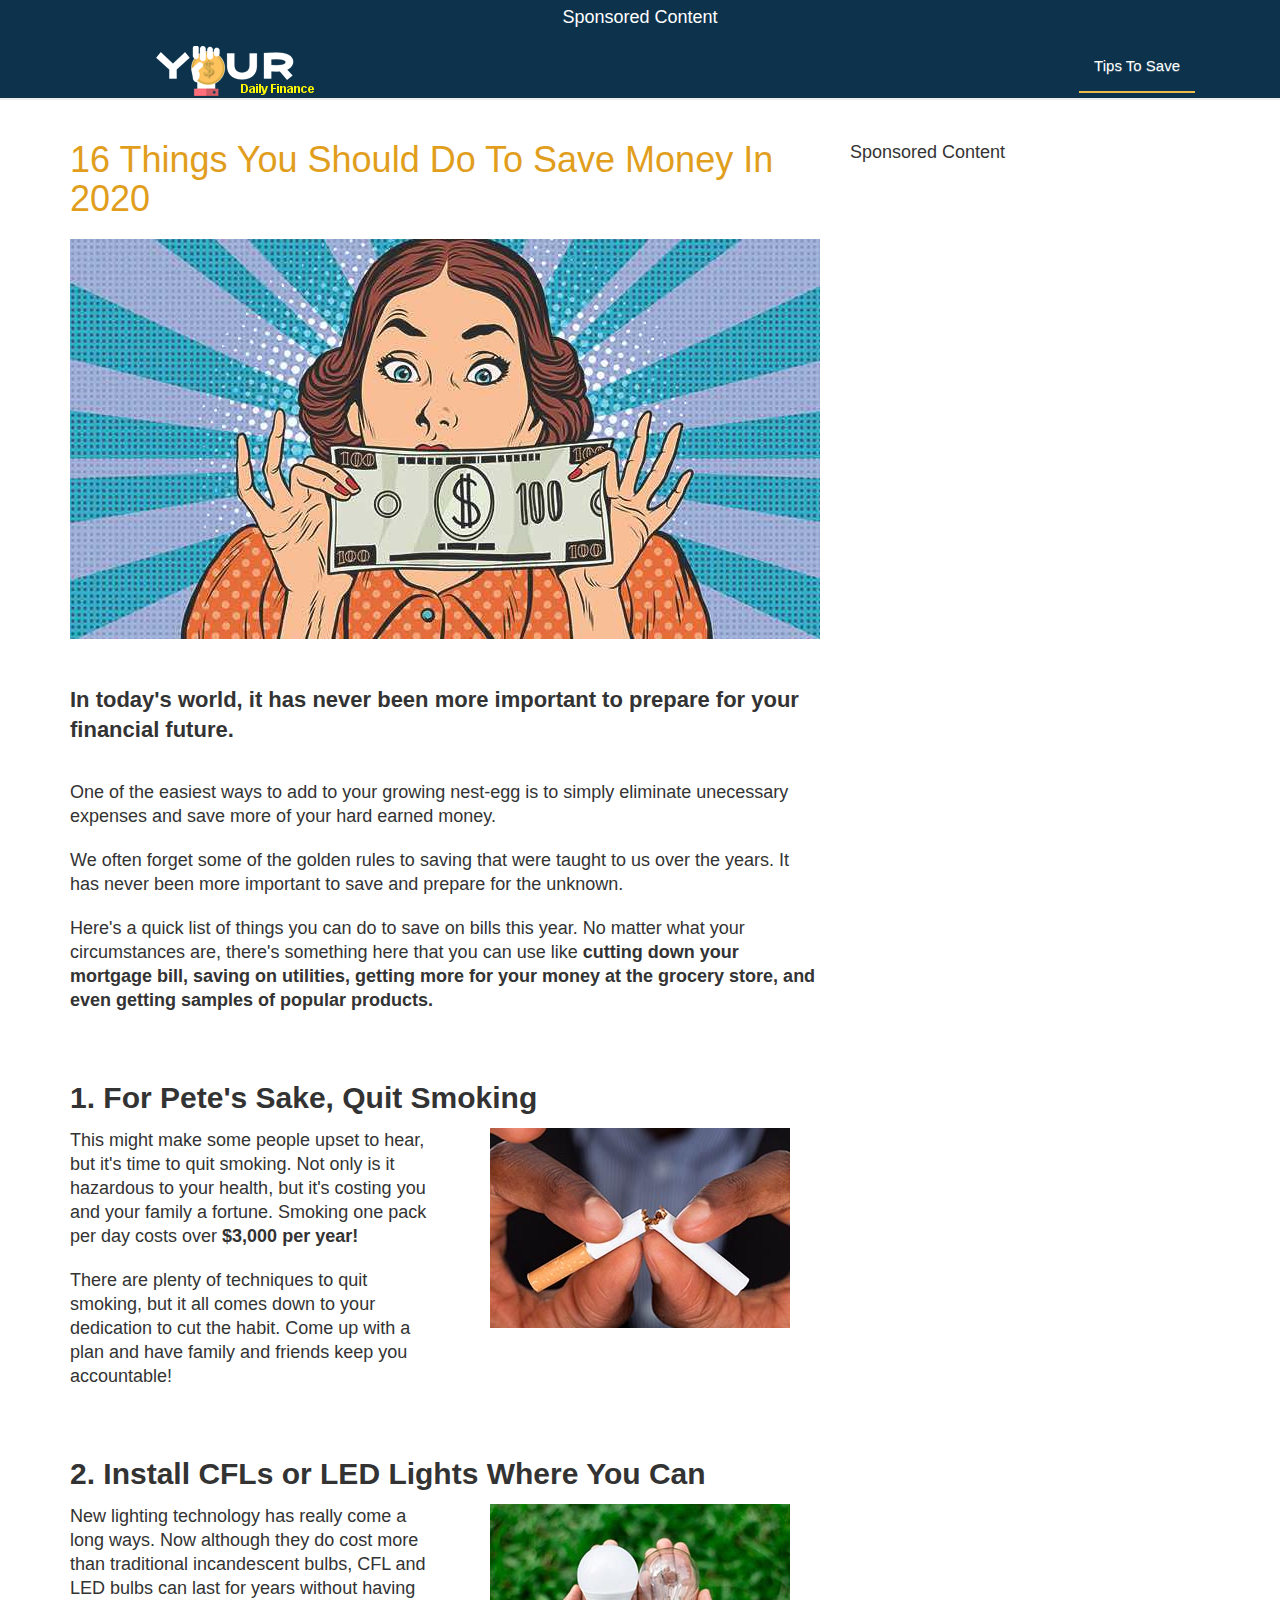
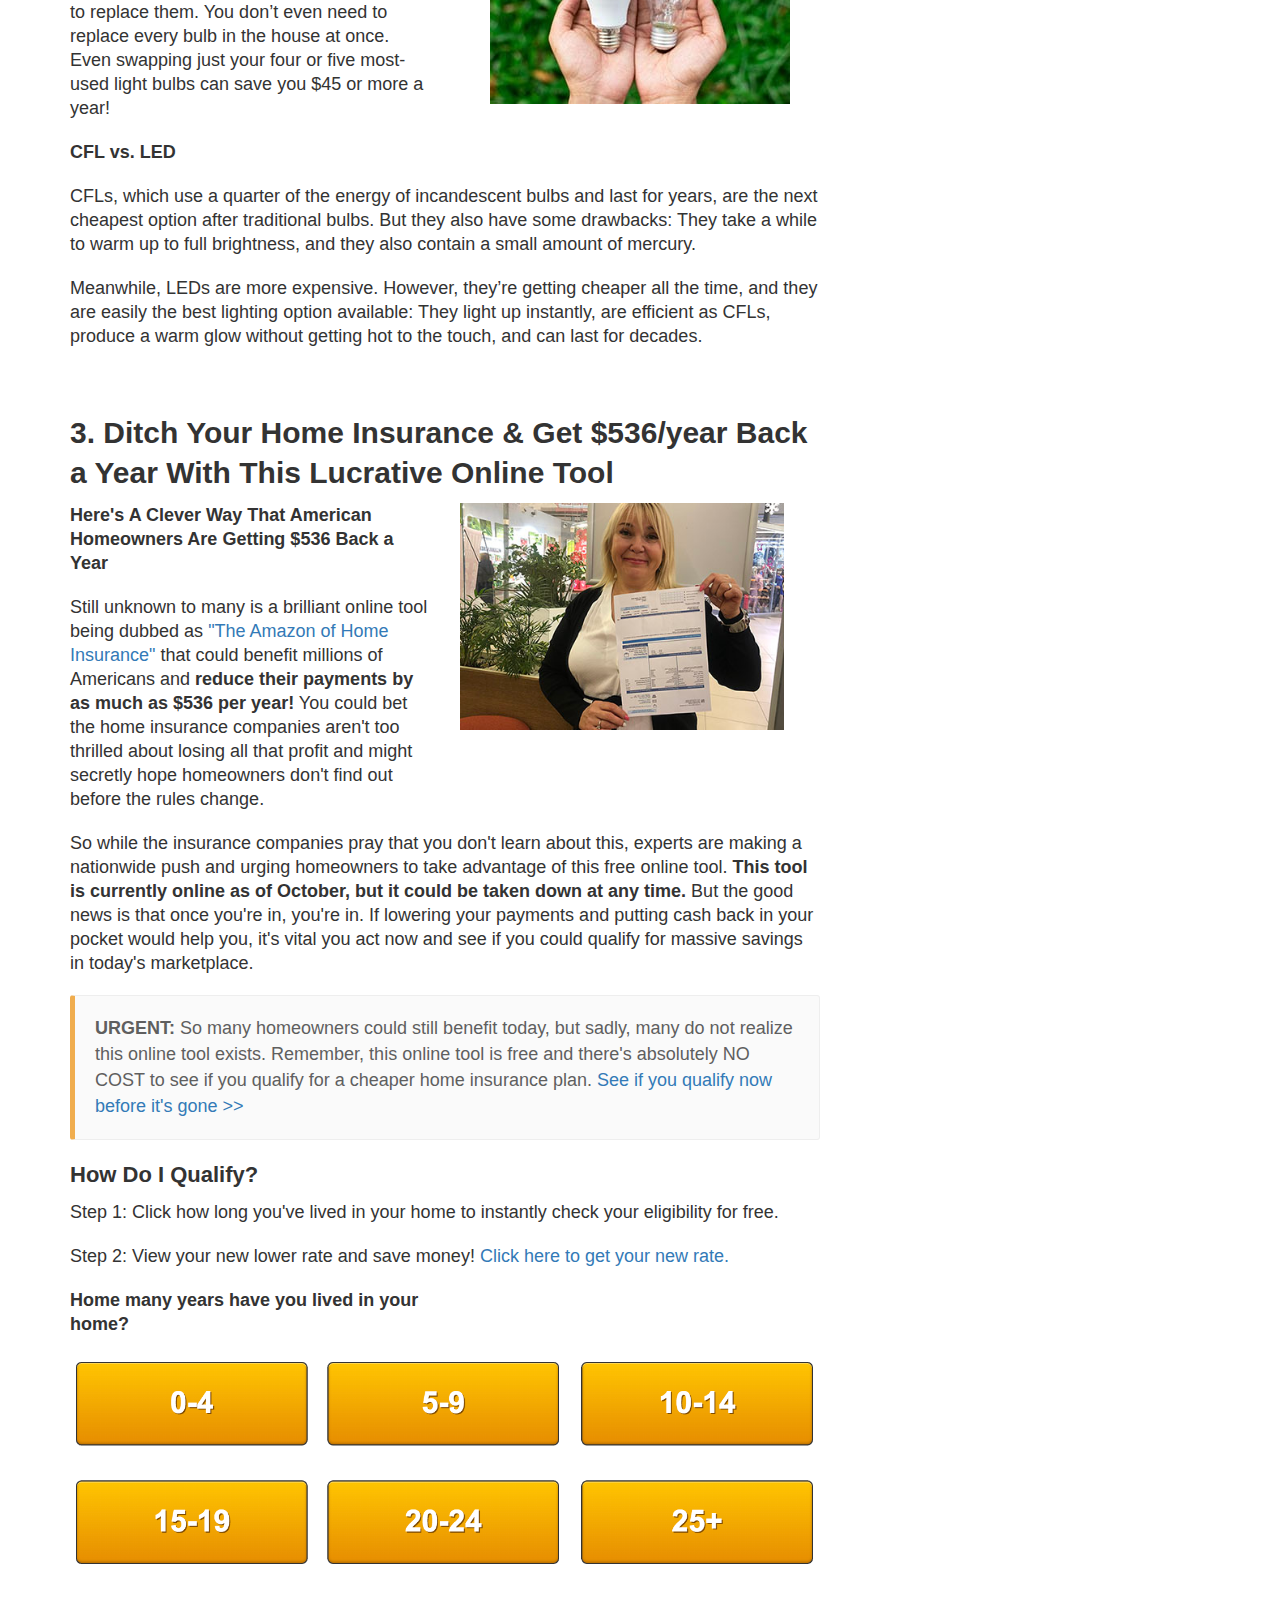
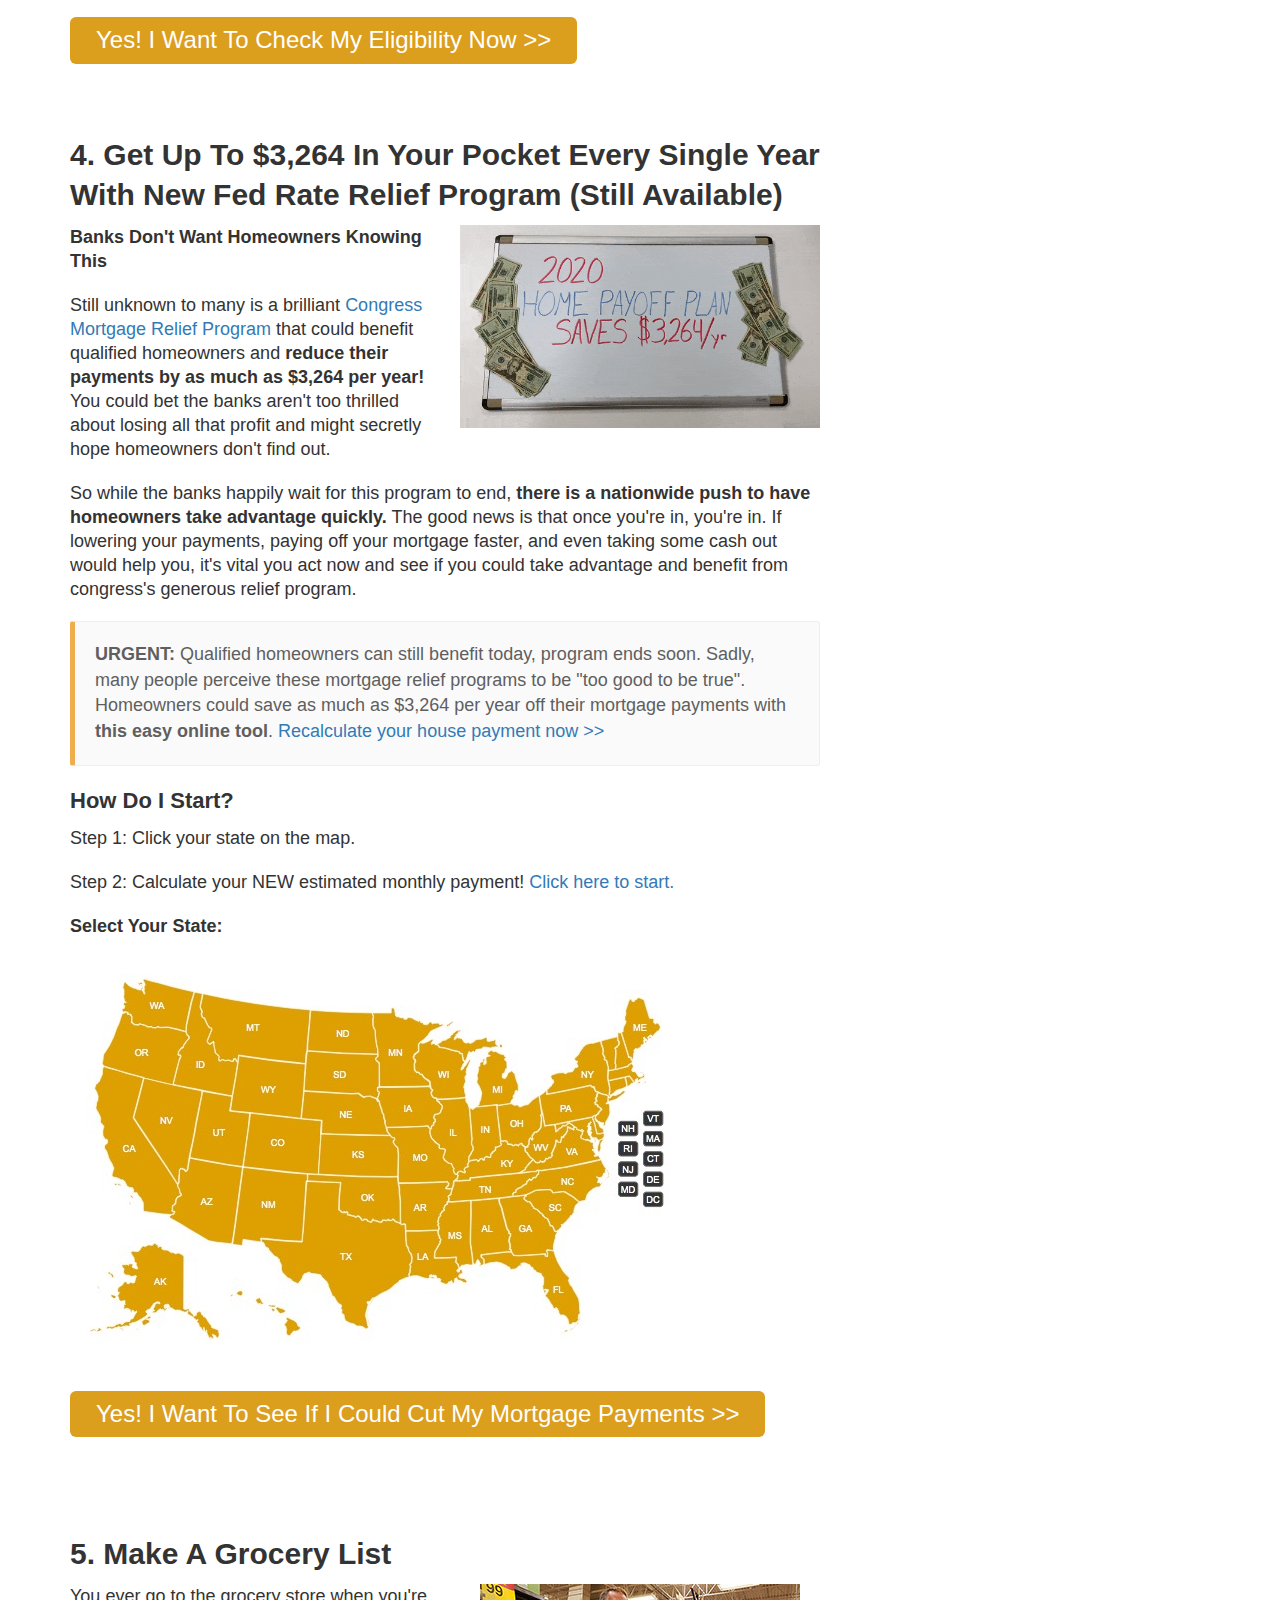
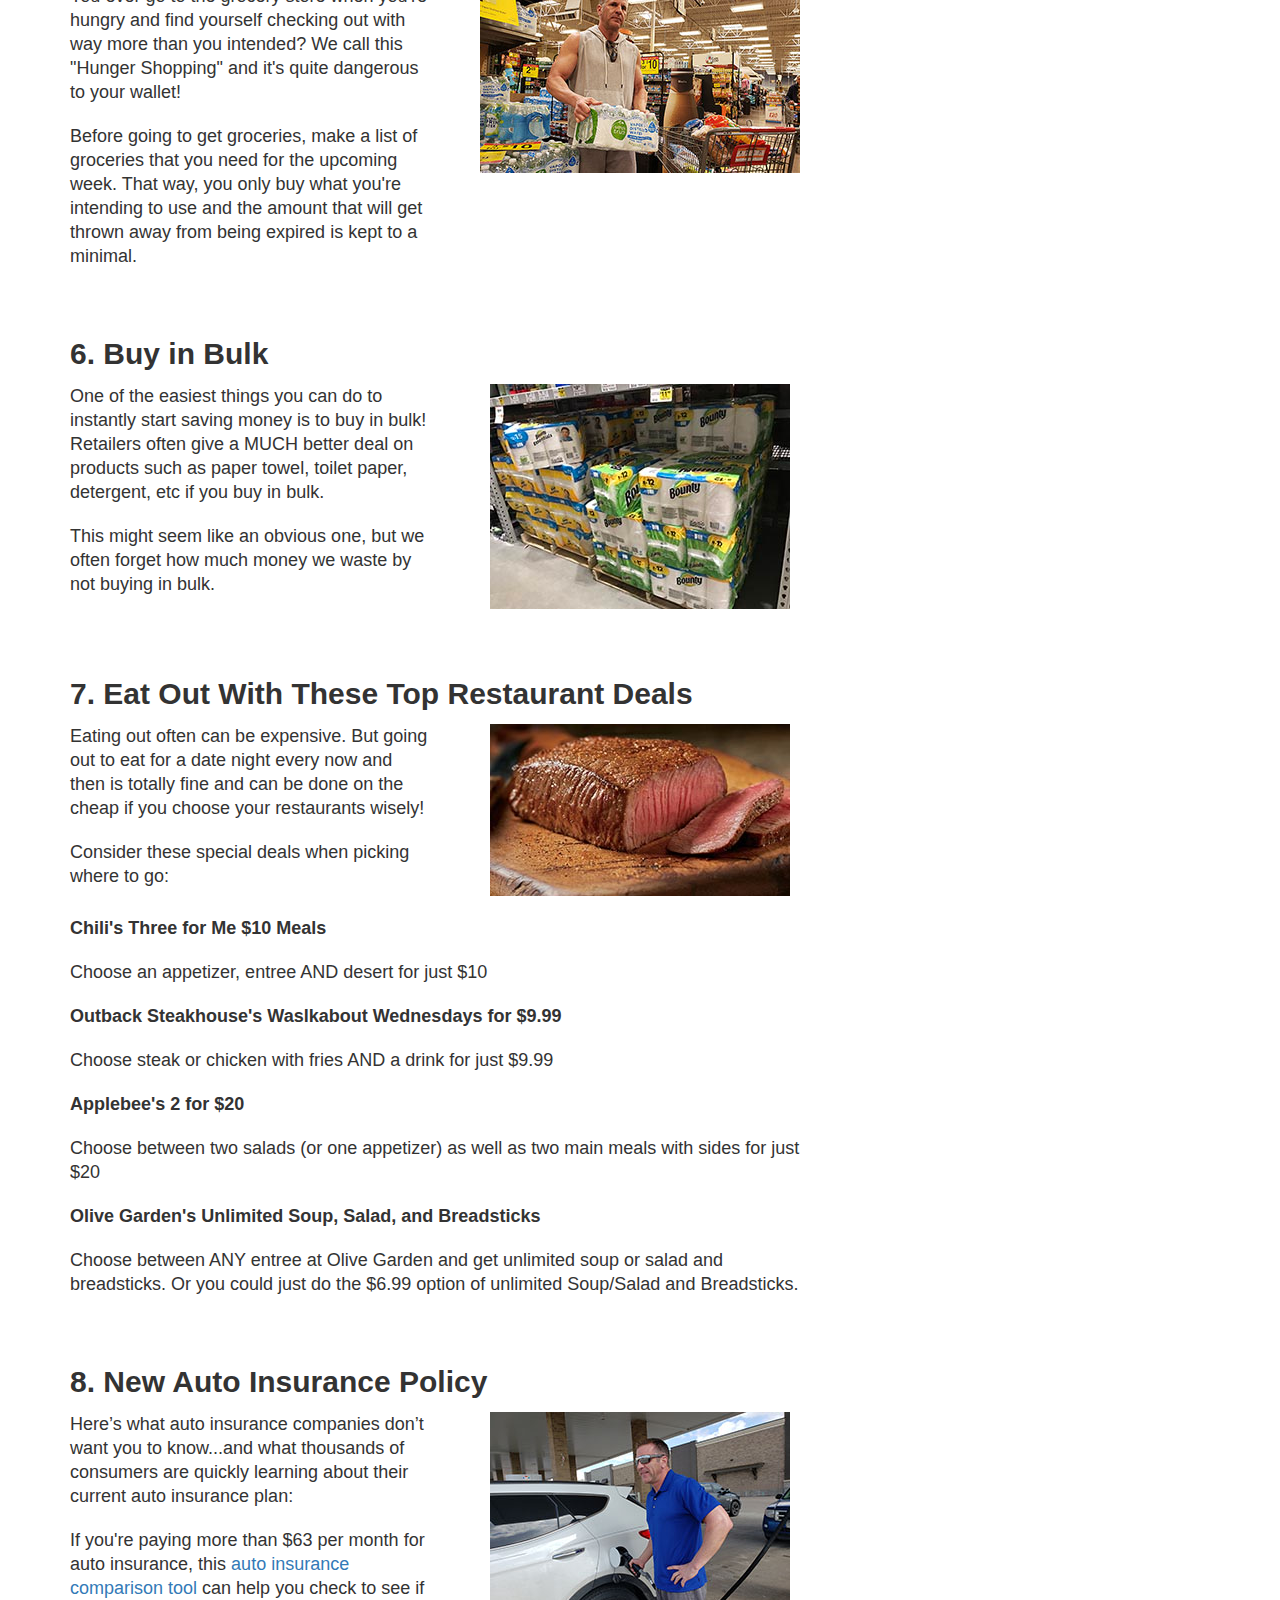
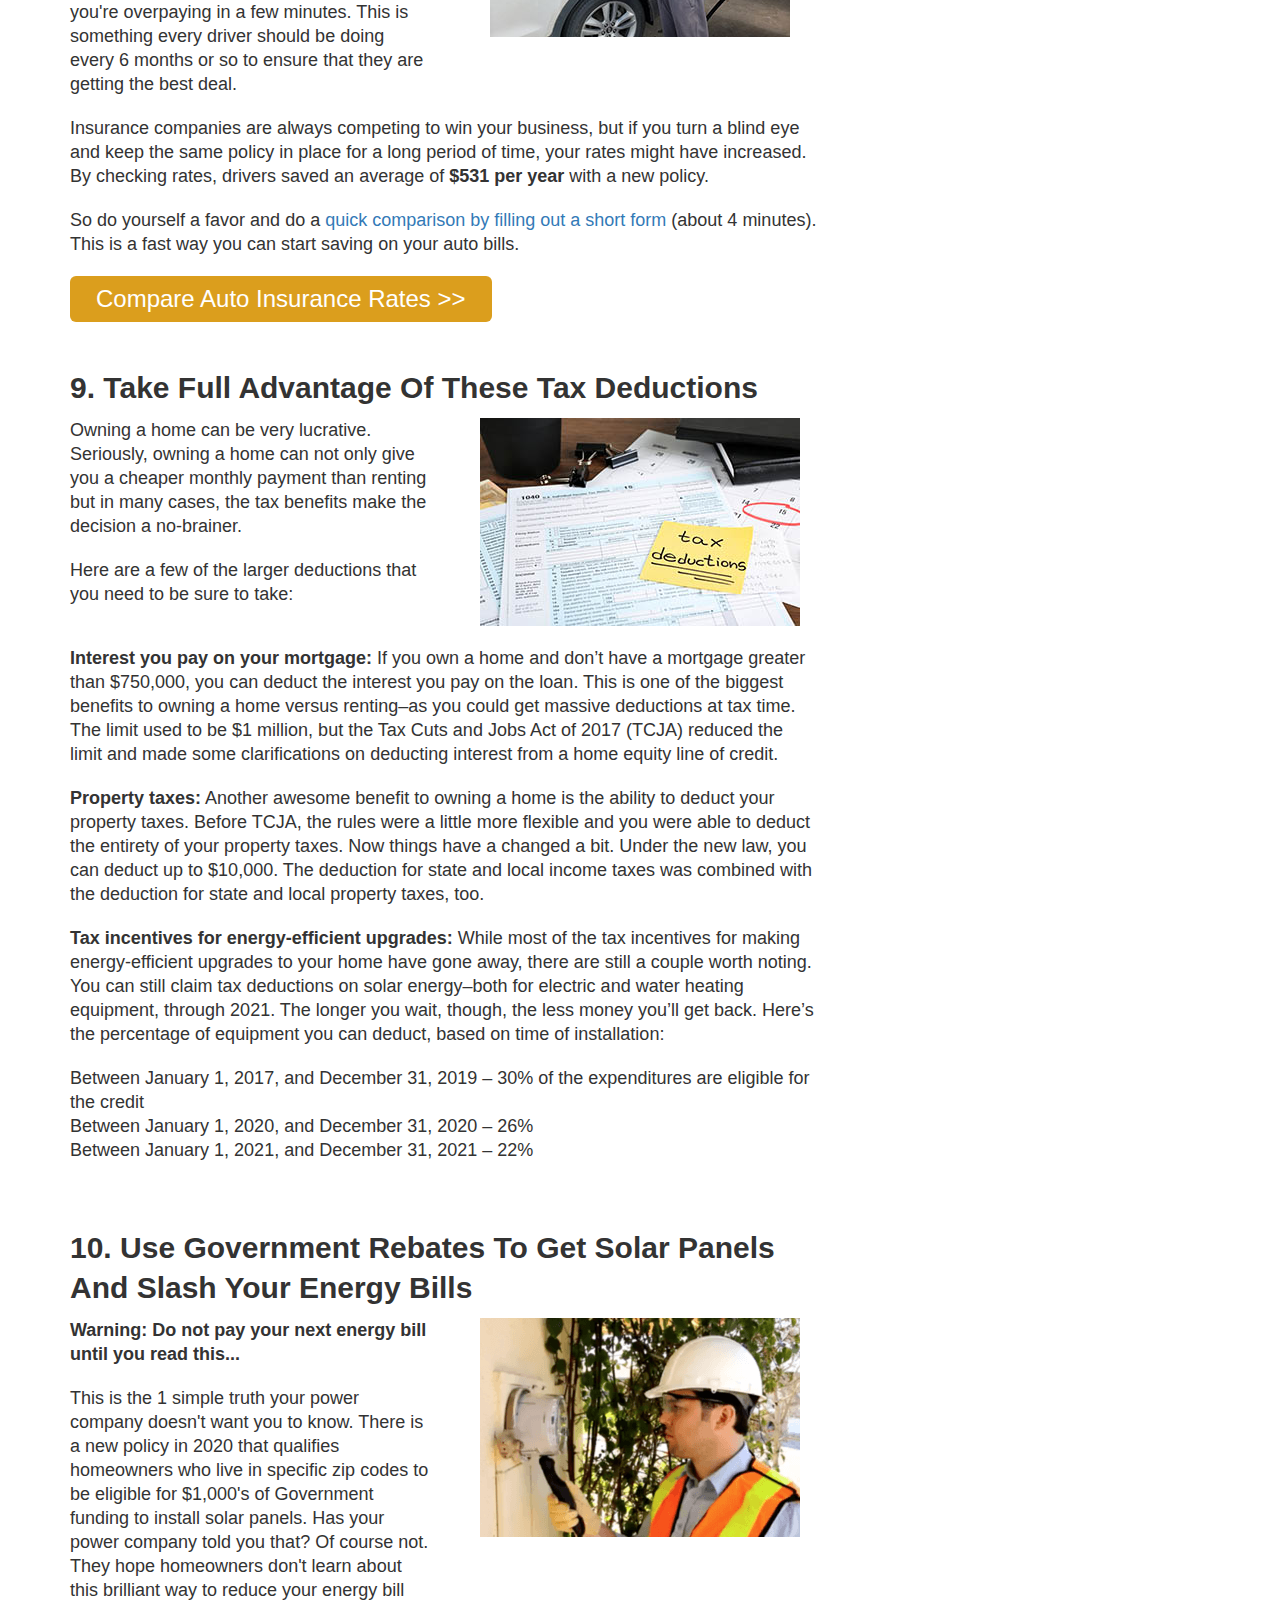
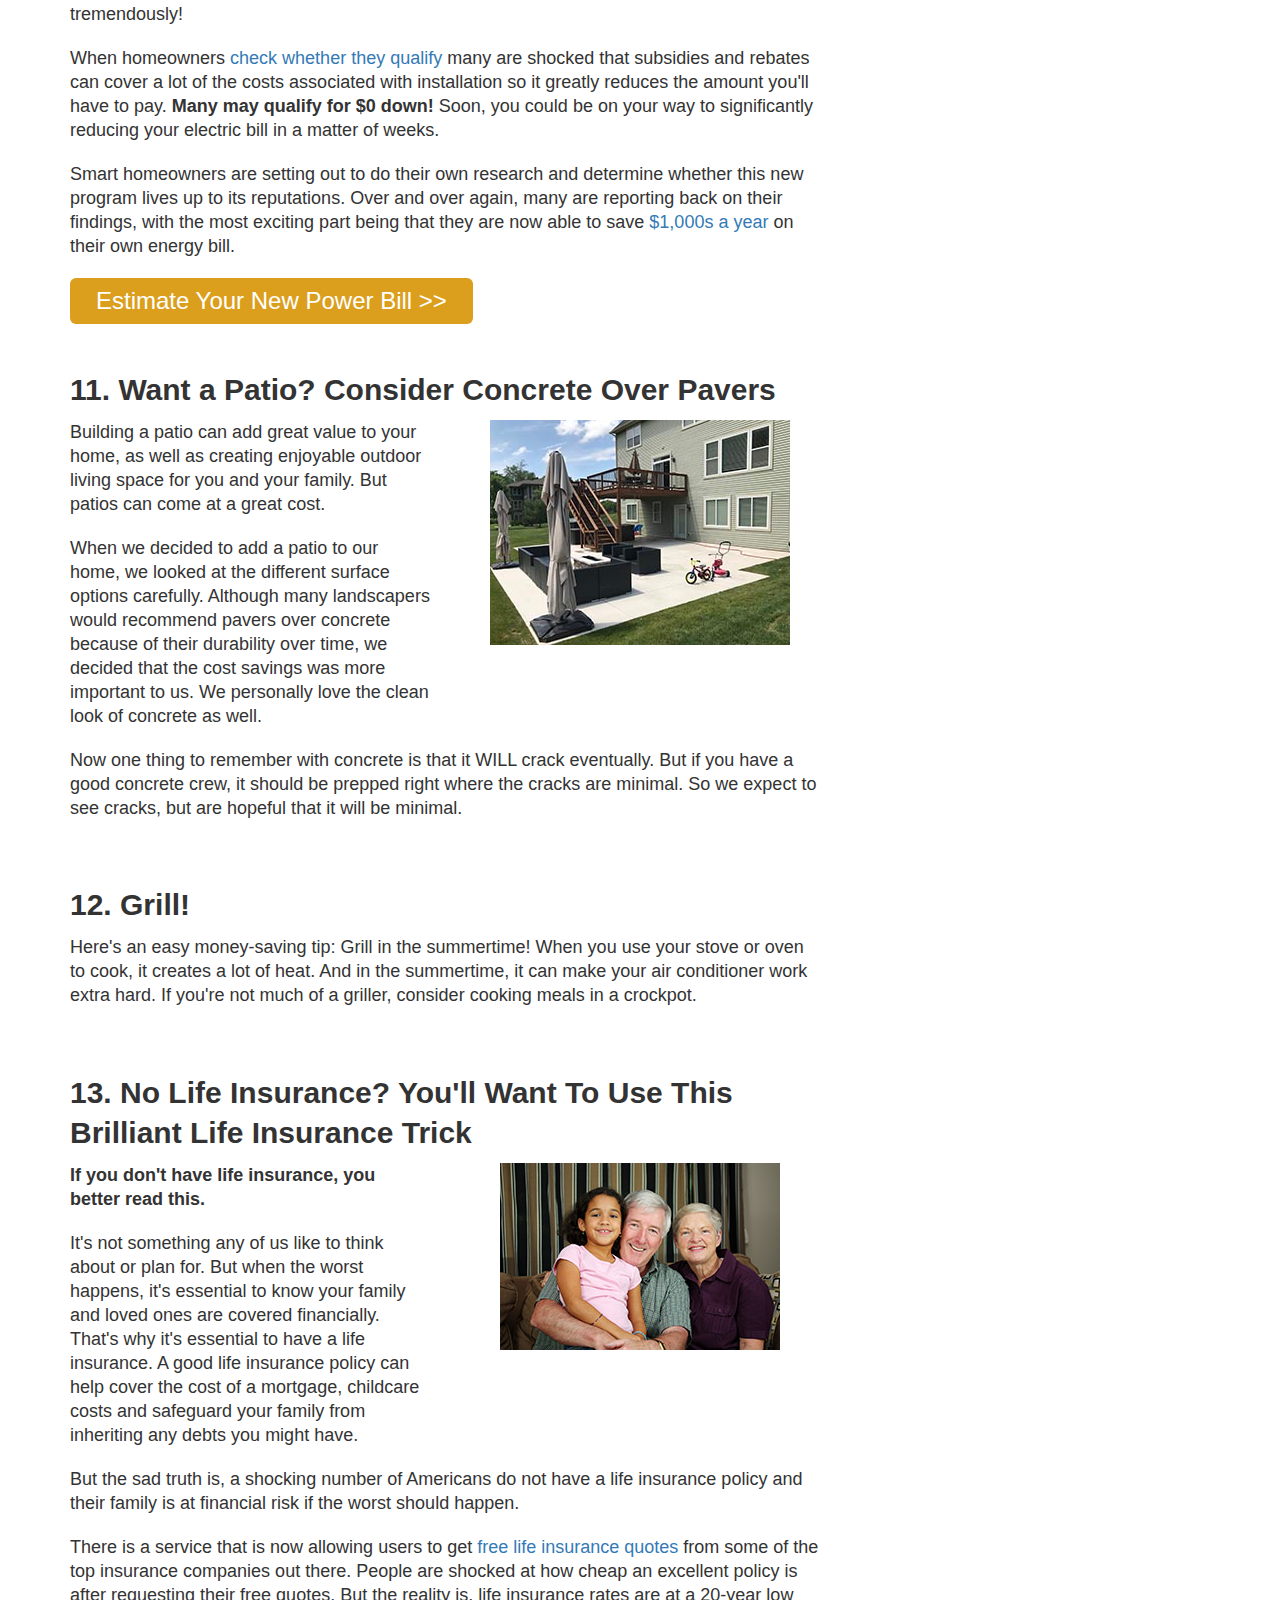
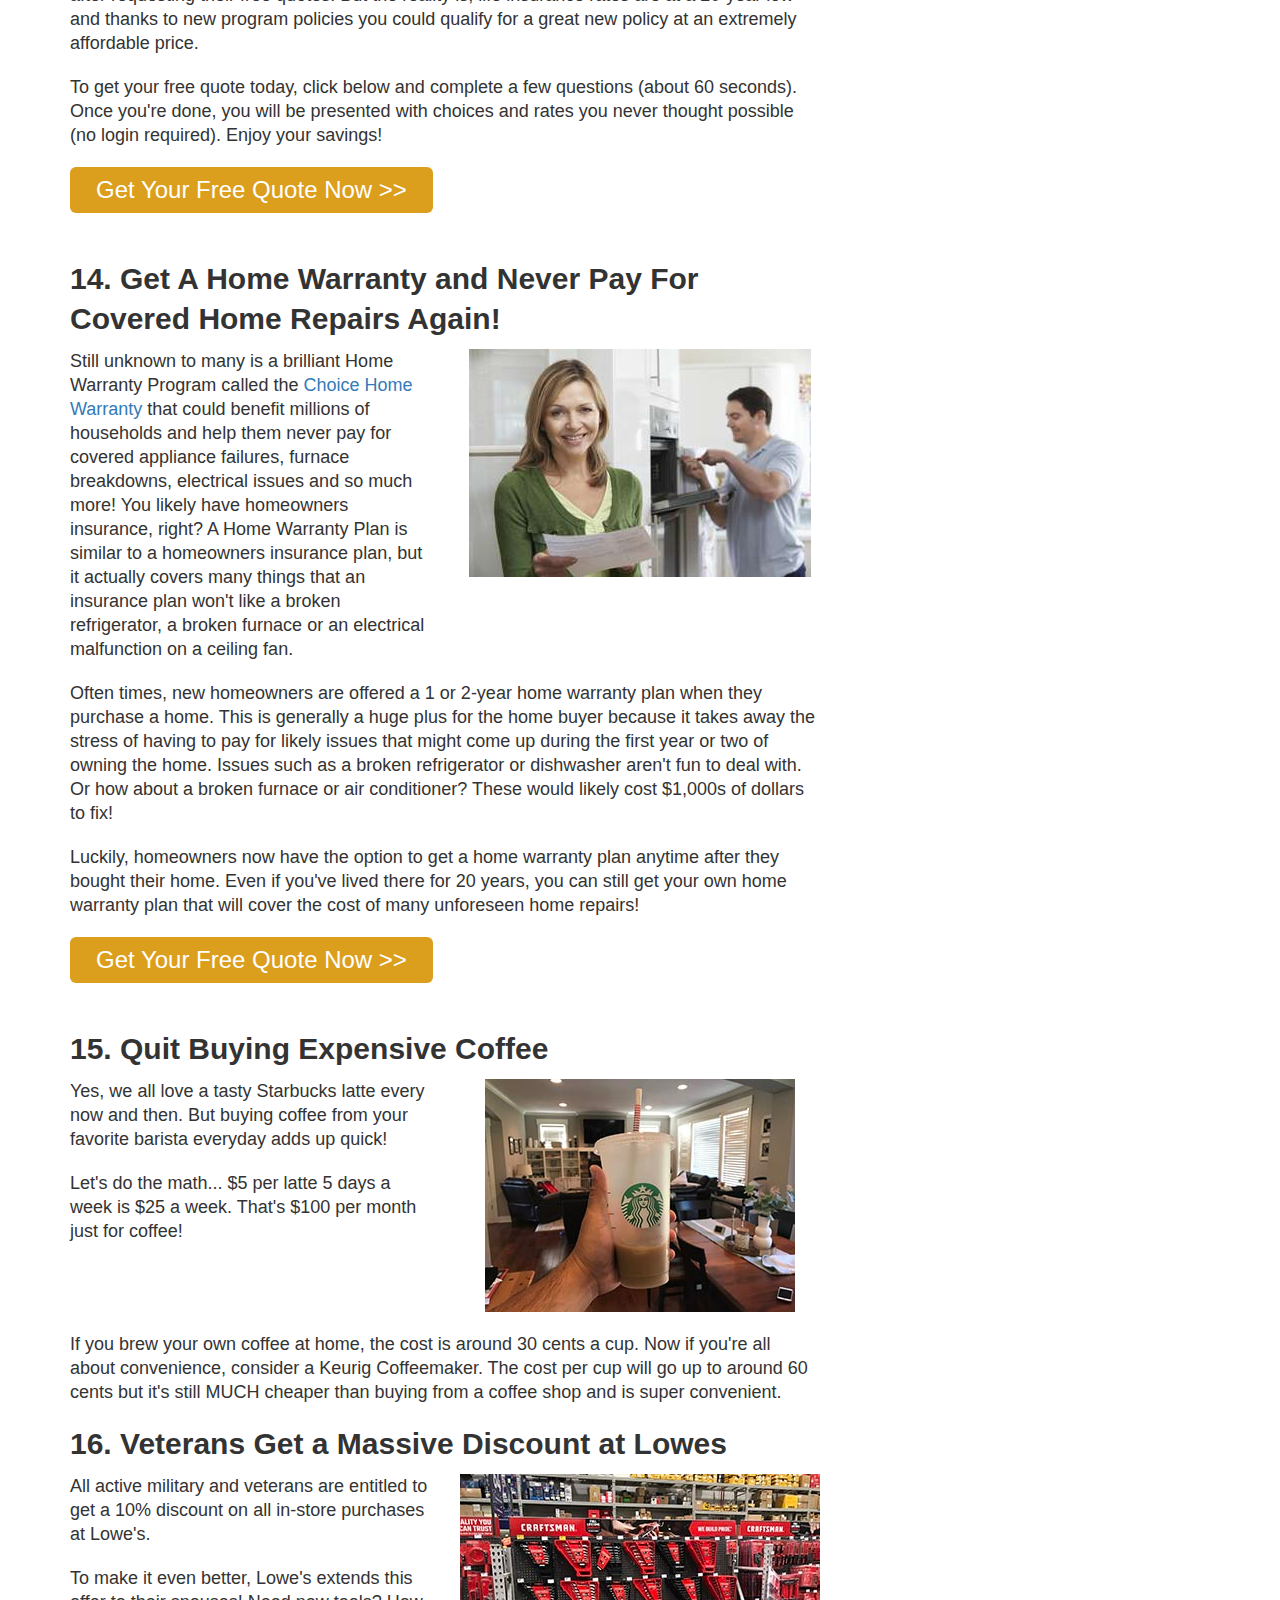
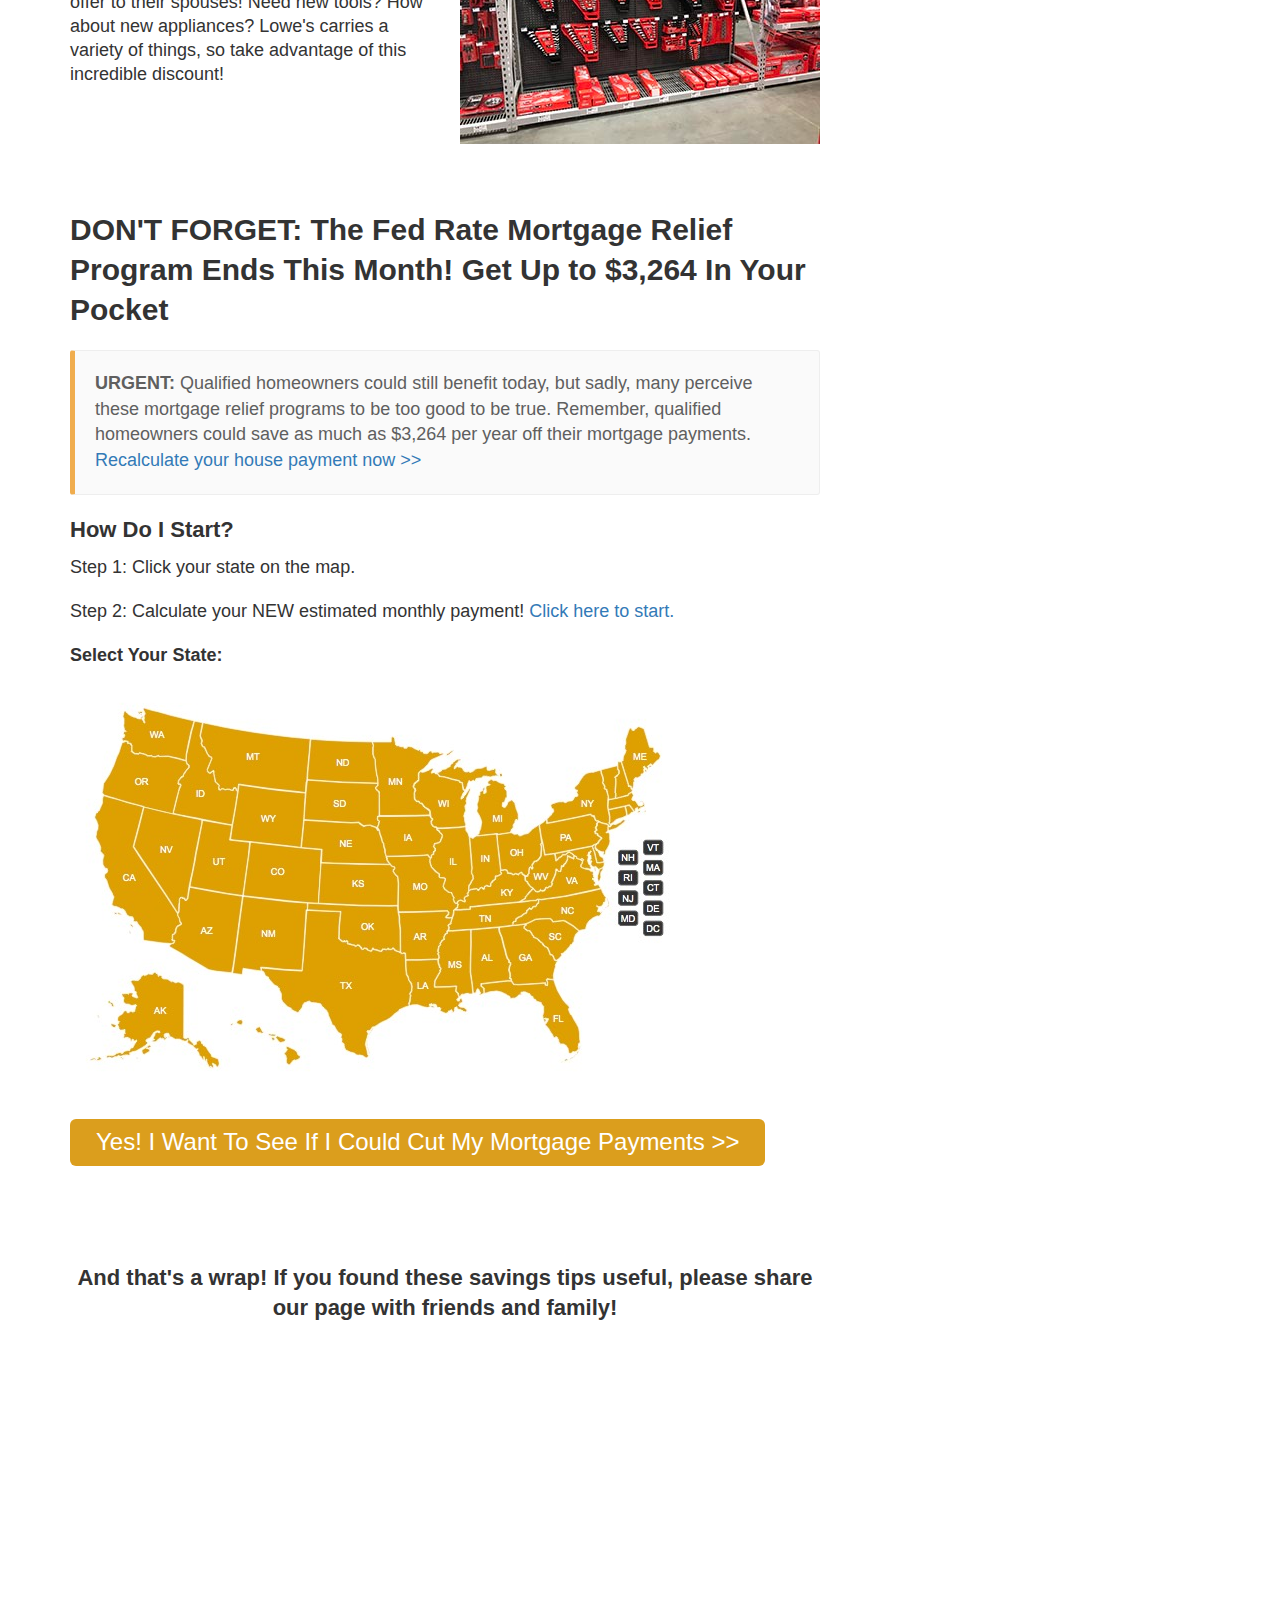
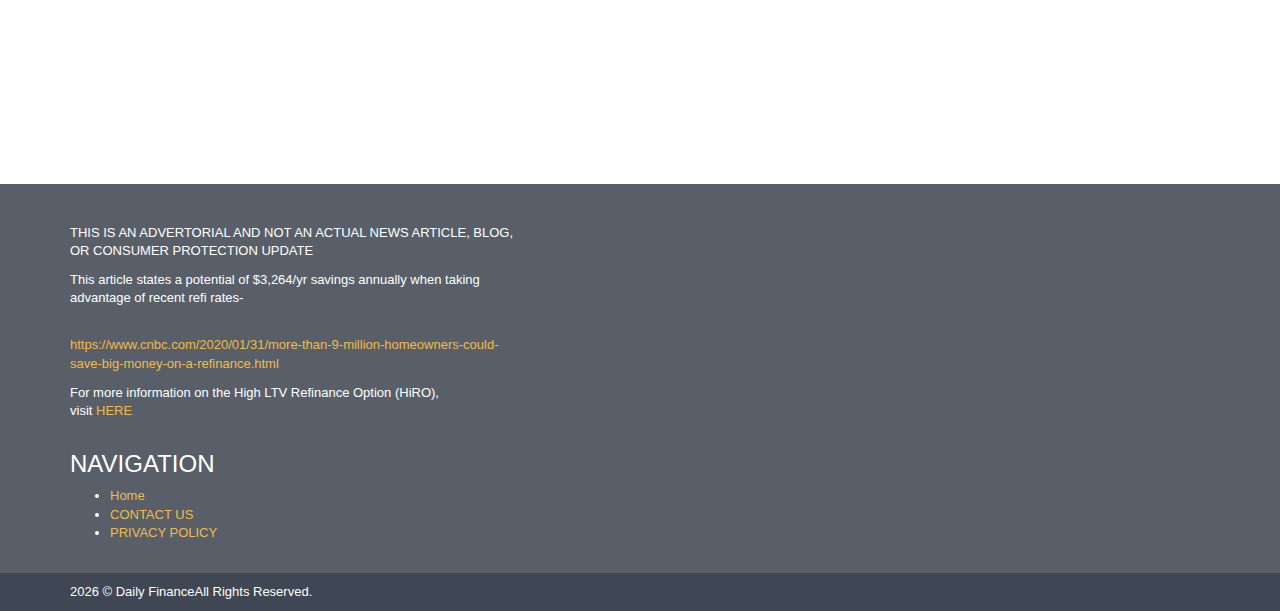
<file: index.html>
<!DOCTYPE html>
<!--[if lt IE 7]>      <html class="no-js lt-ie9 lt-ie8 lt-ie7"> <![endif]-->
<!--[if IE 7]>         <html class="no-js lt-ie9 lt-ie8"> <![endif]-->
<!--[if IE 8]>         <html class="no-js lt-ie9"> <![endif]-->
<!--[if gt IE 8]><!-->
<html class="no-js">
	<!--<![endif]-->
	<head>
		<meta charset="utf-8">
		<title>Save Money With These Tips</title>
		<meta name="description" content="" />
		<meta name="author" content="">
		<meta name="keywords" content="" />
		<meta name="viewport" content="initial-scale=1.0, user-scalable=no">
		<link href="bootstrap.min.css" rel="stylesheet">
		<link rel="stylesheet" href="main5.css">
		<link rel="stylesheet" href="media.css">
		<link rel="stylesheet" href="bootstrap.css">
        <link rel="stylesheet" href="bootstrap-theme.css">
		<script src="modernizr.min.js"></script>
		<link rel="shortcut icon" type="image/x-icon" href="favicon.ico.css">
		<link rel="icon" href="icon-32x32.png.css" sizes="32x32">
		<!-- Google Tag Manager -->
<script>(function(w,d,s,l,i){w[l]=w[l]||[];w[l].push({'gtm.start':
new Date().getTime(),event:'gtm.js'});var f=d.getElementsByTagName(s)[0],
j=d.createElement(s),dl=l!='dataLayer'?'&l='+l:'';j.async=true;j.src=
'https://www.googletagmanager.com/gtm.js?id='+i+dl;f.parentNode.insertBefore(j,f);
})(window,document,'script','dataLayer','GTM-MHZNCR8');</script>
<!-- End Google Tag Manager -->
	</head>
	<body>
		<!-- Google Tag Manager (noscript) -->
<noscript><iframe src="https://www.googletagmanager.com/ns.html?id=GTM-MHZNCR8"
height="0" width="0" style="display:none;visibility:hidden"></iframe></noscript>
<!-- End Google Tag Manager (noscript) -->
		<link rel="stylesheet" href="font-awesome.min.css">
		<link href="css-family=Open+Sans-300italic,400italic,600italic,700italic,800italic,400,300,600,700,800.css" rel='stylesheet' type='text/css'>
		<section class="top">
			<div class="container">
				<div class="row">
					<div class="col-sm-12 text-right">
						<font color="white"><center>Sponsored Content</center></font>
					</div>
				</div>
				<div class="row">
					<div class="col-sm-12">
						<nav>
							<div class="container-fluid">
								<!-- Brand and toggle get grouped for better mobile display -->
								<div class="navbar-header">
									<button type="button" class="navbar-toggle collapsed" data-toggle="collapse" data-target="#bs-example-navbar-collapse-1">
									<span class="sr-only">Toggle navigation</span>
									<i class="fa fa-bars"></i>
									</button>
									<a class="navbar-brand linkout-homepage" href="#" target="_blank"><img class="img-responsive" src="logo250x50.png"></a>
								</div>
								<!-- Collect the nav links, forms, and other content for toggling -->
								<div class="collapse navbar-collapse" id="bs-example-navbar-collapse-1">
									<ul class="nav navbar-nav navbar-right">
										<li class="active"><a class="linkout-samelp" href="#">Tips To Save</a></li>
									</ul>
								</div>
								<!-- /.navbar-collapse -->
							</div>
							<!-- /.container-fluid -->
						</nav>
					</div>
				</div>
			</div>
		</section>
		<section class="content">
			<div class="container">
				<div class="row">
					<div class="col-sm-8">
						<h1>16 Things You Should Do To Save Money In 2020</h1>
						<img src="womanmoney1-compressed.jpg" class="img-responsive center-block"><br>
						<h2>In today's world, it has never been more important to prepare for your financial future.</h2>
						<br>
						<p>One of the easiest ways to add to your growing nest-egg is to simply eliminate unecessary expenses and save more of your hard earned money.</p>

<p>We often forget some of the golden rules to saving that were taught to us over the years. It has never been more important to save and prepare for the unknown.</p>
						
						<p>Here's a quick list of things you can do to save on bills this year. No matter what your circumstances are, there's something here that you can use like <strong>cutting down your mortgage bill, saving on utilities, getting more for your money at the grocery store, and even getting samples of popular products.</strong></p> <br>

<!-- <h3>1. Automate Your Thermostat</h3>
						
								<p>One of the easiest things you can do to instantly start saving money on your heating and cooling bills is to get an automated thermostat. These smart thermostats will learn when you are home and make sure the home is at a comfortable setting during those hours. </p>
													<p>You may even be able to get a rebate from your utility provider for installing one of these in your home. It's a win-win!</p>	
<br> -->

<h3>1. For Pete's Sake, Quit Smoking</h3>
						<div class="row">
							<div class="col-md-6">
								<p>This might make some people upset to hear, but it's time to quit smoking. Not only is it hazardous to your health, but it's costing you and your family a fortune. Smoking one pack per day costs over <strong>$3,000 per year!</strong></p>
								<p>There are plenty of techniques to quit smoking, but it all comes down to your dedication to cut the habit. Come up with a plan and have family and friends keep you accountable!</p>
								</div>
							<div class="col-md-6">
								<p><img src="cig1.jpg" class="img-responsive center-block">
								</p>
							</div>
						</div>

<br>


<h3>2. Install CFLs or LED Lights Where You Can</h3>
						<div class="row">
							<div class="col-md-6">
								<p>New lighting technology has really come a long ways. Now although they do cost more than traditional incandescent bulbs, CFL and LED bulbs can last for years without having to replace them. You don’t even need to replace every bulb in the house at once. Even swapping just your four or five most-used light bulbs can save you $45 or more a year!</p>
								</div>
							<div class="col-md-6">
								<p><img src="bulbs1.jpg" class="img-responsive center-block">
								</p>
							</div>
						</div>
						<p><strong>CFL vs. LED</p></strong>
<p>CFLs, which use a quarter of the energy of incandescent bulbs and last for years, are the next cheapest option after traditional bulbs. But they also have some drawbacks: They take a while to warm up to full brightness, and they also contain a small amount of mercury.</p>

<p>Meanwhile, LEDs are more expensive. However, they’re getting cheaper all the time, and they are easily the best lighting option available: They light up instantly, are efficient as CFLs, produce a warm glow without getting hot to the touch, and can last for decades.</p>
<br>

<h3>3. Ditch Your Home Insurance & Get $536/year Back a Year With This Lucrative Online Tool</h3>
											<div class="row">
							<div class="col-md-6">
								<p><strong>Here's A Clever Way That American Homeowners Are Getting $536 Back a Year</p></strong>
								<p>Still unknown to many is a brilliant online tool being dubbed as <a href="https://securetrack.info/base2.php?cogid=3" target="_blank">"The Amazon of Home Insurance"</a> that could benefit millions of Americans and <strong>reduce their payments by as much as $536 per year!</strong> You could bet the home insurance companies aren't too thrilled about losing all that profit and might secretly hope homeowners don't find out before the rules change.</p>
							</div>
							<div class="col-md-6">
								<p><img src="refiimg5.jpg" width="90%">
								</p>
							</div>
						</div>
						<p>So while the insurance companies pray that you don't learn about this, experts are making a nationwide push and urging homeowners to take advantage of this free online tool. <strong>This tool is currently online as of October, but it could be taken down at any time.</strong> But the good news is that once you're in, you're in. If lowering your payments and putting cash back in your pocket would help you, it's vital you act now and see if you could qualify for massive savings in today's marketplace. </p>
						<div class="bs-callout bs-callout-warning">
          <strong>URGENT: </strong>So many homeowners could still benefit today, but sadly, many do not realize this online tool exists. Remember, this online tool is free and there's absolutely NO COST to see if you qualify for a cheaper home insurance plan. <a href="https://securetrack.info/base2.php?cogid=3" target="_blank">See if you qualify now before it's gone >></a>
        </div>
						<h2>How Do I Qualify?</h2>
						<p>Step 1: Click how long you've lived in your home to instantly check your eligibility for free.</p>
						<p>Step 2: View your new lower rate and save money! <a href="https://securetrack.info/base2.php?cogid=3" target="_blank">Click here to get your new rate.</a></p>
						<div class="row">
							<div class="col-md-6">
								<p><strong>Home many years have you lived in your home?</strong></p></div></div>
							<p><a href="https://securetrack.info/base2.php?cogid=3" target="_blank"> <img class="img-responsive" src="yearsimg1.jpg.png"></a></p>
	<br>
							<div class="row"><div class="col-md-6">
								<!--<div id="map"></div> -->
							</div>
							<div class="col-md-6">
							</div>
						</div>
														<a href="https://securetrack.info/base2.php?cogid=3" class="cta-rates linkout-homeins" target="_blank">Yes! I Want To Check My Eligibility Now >></a>
														<br><br><br>

<!--<h3>3. Cancel Unused Subscriptions</h3>
						<div class="row">
							<div class="col-md-6">
								<p>It's easier than ever to rack up monthly subscription bills since many products and services nowadays offer monthly plans. But the problem with those is that you sign up and forget. Or you get "cancel remorse" and keep subscriptions that you really don't use.</p>
								<p>Go through your bank and credit card statements and review your subscriptions immediately!</p>
								</div>
							<div class="col-md-6">
								<p><img src="images/ccpic1.jpg" class="img-responsive center-block">
								</p>
							</div>
						</div>
						<br> -->

<h3>4. Get Up To $3,264 In Your Pocket Every Single Year With New Fed Rate Relief Program (Still Available)</h3>
											<div class="row">
							<div class="col-md-6">
								<p><strong>Banks Don't Want Homeowners Knowing This</p></strong>
								<p>Still unknown to many is a brilliant <a href="https://securetrack.info/base2.php?cogid=6" target="_blank">Congress Mortgage Relief Program</a> that could benefit qualified homeowners and <strong>reduce their payments by as much as $3,264 per year!</strong> You could bet the banks aren't too thrilled about losing all that profit and might secretly hope homeowners don't find out.</p>
							</div>
							<div class="col-md-6">
								<p><img src="5-gif-min.gif" class="img-responsive center-block">
								</p>
							</div>
						</div>
						<p>So while the banks happily wait for this program to end, <strong>there is a nationwide push to have homeowners take advantage quickly.</strong> The good news is that once you're in, you're in. If lowering your payments, paying off your mortgage faster, and even taking some cash out would help you, it's vital you act now and see if you could take advantage and benefit from congress's generous relief program.</p>
						<div class="bs-callout bs-callout-warning">
          <strong>URGENT: </strong>Qualified homeowners can still benefit today, program ends soon. Sadly, many people perceive these mortgage relief programs to be &quot;too good to be true&quot;. Homeowners could save as much as $3,264 per year off their mortgage payments with <b>this easy online tool</b>. <a href="https://securetrack.info/base2.php?cogid=6" target="_blank">Recalculate your house payment now >></a>
        </div>
						<h2>How Do I Start?</h2>
						<p>Step 1: Click your state on the map.</p>
						<p>Step 2: Calculate your NEW estimated monthly payment! <a href="https://securetrack.info/base2.php?cogid=6" target="_blank">Click here to start.</a></p>
						<div class="row">
							<div class="col-md-6">
								<p><strong>Select Your State:</strong></p></div></div>
							<p><a class="linkout-refi" href="https://securetrack.info/base2.php?cogid=6" target="_blank"> <img class="img-responsive" src="usmap1.jpg"></a></p>
	<br>
							<div class="row"><div class="col-md-6">
								<!--<div id="map"></div> -->
							</div>
							<div class="col-md-6">
							</div>
						</div>
														<a href="https://securetrack.info/base2.php?cogid=6" class="cta-rates linkout-refi" target="_blank">Yes! I Want To See If I Could Cut My Mortgage Payments >></a>
						<br><br><br><br>
<h3>5. Make A Grocery List</h3>
						<div class="row">
							<div class="col-md-6">
								<p>You ever go to the grocery store when you're hungry and find yourself checking out with way more than you intended? We call this "Hunger Shopping" and it's quite dangerous to your wallet! </p>
								<p>Before going to get groceries, make a list of groceries that you need for the upcoming week. That way, you only buy what you're intending to use and the amount that will get thrown away from being expired is kept to a minimal.</p>
								</div>
							<div class="col-md-6">
								<p><img src="grocman1.jpg" class="img-responsive center-block">
								</p>
							</div>
						</div>
						<br>


<h3>6. Buy in Bulk</h3>
						<div class="row">
							<div class="col-md-6">
								<p>One of the easiest things you can do to instantly start saving money is to buy in bulk! Retailers often give a MUCH better deal on products such as paper towel, toilet paper, detergent, etc if you buy in bulk. </p>
								<p>This might seem like an obvious one, but we often forget how much money we waste by not buying in bulk. </p>
								</div>
							<div class="col-md-6">
								<p><img src="papertowel1.jpg" class="img-responsive center-block">
								</p>
							</div>
						</div>

<br>

						
<h3>7. Eat Out With These Top Restaurant Deals</h3>
						<div class="row">
							<div class="col-md-6">
								<p>Eating out often can be expensive. But going out to eat for a date night every now and then is totally fine and can be done on the cheap if you choose your restaurants wisely!</p> 
								<p>Consider these special deals when picking where to go:</p>
								</div>
							<div class="col-md-6">
								<p><img src="outbacksteak1.jpg" class="img-responsive center-block">
								</p>
							</div>
						</div>
						<p><strong>Chili's Three for Me $10 Meals</p></strong>
<p>Choose an appetizer, entree AND desert for just $10</p>

	<p><strong>Outback Steakhouse's Waslkabout Wednesdays for $9.99</p></strong>
<p>Choose steak or chicken with fries AND a drink for just $9.99</p>

	<p><strong>Applebee's 2 for $20</p></strong>
<p>Choose between two salads (or one appetizer) as well as two main meals with sides for just $20</p>

	<p><strong>Olive Garden's Unlimited Soup, Salad, and Breadsticks</p></strong>
<p>Choose between ANY entree at Olive Garden and get unlimited soup or salad and breadsticks. Or you could just do the $6.99 option of unlimited Soup/Salad and Breadsticks.</p>
<br>


<!-- <h3>4. Hang Out Your Laundry</h3>
								<p>The thought of having to take your laundry outside to hang and dry can be a turn-off for some. But what if you just skip the dryer and hang them to dry in your closet? Save on energy costs by doing this!</p>
<br> -->
<h3>8. New Auto Insurance Policy</h3>
							<div class="row">
								<div class="col-md-6">
									<p> Here’s what auto insurance companies don’t want you to know...and what thousands of consumers are quickly learning about their current auto insurance plan:</p>
									<p>If you're paying more than $63 per month for auto insurance, this <a href="https://securetrack.info/base2.php?cogid=4" target="_blank">auto insurance comparison tool</a> can help you check to see if you're overpaying in a few minutes. This is something every driver should be doing every 6 months or so to ensure that they are getting the best deal.</p>
									<p>
								</div>
								<div class="col-md-6">
									<p><img src="driver1.jpg" class="img-responsive center-block"></p>
								</div>
							</div>
							<p>Insurance companies are always competing to win your business, but if you turn a blind eye and keep the same policy in place for a long period of time, your rates might have increased. By checking rates, drivers saved an average of <strong>$531 per year</strong> with a new policy.</p>
							<p>So do yourself a favor and do a <a href="https://securetrack.info/base2.php?cogid=4" target="_blank">quick comparison by filling out a short form</a> (about 4 minutes). This is a fast way you can start saving on your auto bills.</p>

							<a href="https://securetrack.info/base2.php?cogid=4" class="cta-rates linkout-autoins" target="_blank">Compare Auto Insurance Rates >></a>
							<br><br>
<h3>9. Take Full Advantage Of These Tax Deductions</h3>
						<div class="row">
							<div class="col-md-6">
								<p>Owning a home can be very lucrative. Seriously, owning a home can not only give you a cheaper monthly payment than renting but in many cases, the tax benefits make the decision a no-brainer.</p>

<p>Here are a few of the larger deductions that you need to be sure to take:</p>
								</div>
							<div class="col-md-6">
								<p><img src="taxdeduct1.jpg" class="img-responsive center-block">
								</p>
							</div>
						</div>
						<p><strong>Interest you pay on your mortgage:</strong> If you own a home and don’t have a mortgage greater than $750,000, you can deduct the interest you pay on the loan. This is one of the biggest benefits to owning a home versus renting–as you could get massive deductions at tax time. The limit used to be $1 million, but the Tax Cuts and Jobs Act of 2017 (TCJA) reduced the limit and made some clarifications on deducting interest from a home equity line of credit.</p>
						
				<p><strong>Property taxes:</strong> Another awesome benefit to owning a home is the ability to deduct your property taxes. Before TCJA, the rules were a little more flexible and you were able to deduct the entirety of your property taxes. Now things have a changed a bit. Under the new law, you can deduct up to $10,000. The deduction for state and local income taxes was combined with the deduction for state and local property taxes, too.</p>

				<p><strong>Tax incentives for energy-efficient upgrades:</strong> While most of the tax incentives for making energy-efficient upgrades to your home have gone away, there are still a couple worth noting. You can still claim tax deductions on solar energy–both for electric and water heating equipment, through 2021. The longer you wait, though, the less money you’ll get back. Here’s the percentage of equipment you can deduct, based on time of installation:</p>

    <p>Between January 1, 2017, and December 31, 2019 – 30% of the expenditures are eligible for the credit<br>
    Between January 1, 2020, and December 31, 2020 – 26%<br>
    Between January 1, 2021, and December 31, 2021 – 22%</p>
    <br>
    
<h3>10. Use Government Rebates To Get Solar Panels And Slash Your Energy Bills</h3>
						<div class="row">
							<div class="col-md-6">
								<p><strong>Warning: Do not pay your next energy bill until you read this...</p></strong>
								<p>This is the 1 simple truth your power company doesn't want you to know. There is a new policy in 2020 that qualifies homeowners who live in specific zip codes to be eligible for $1,000's of Government funding to install solar panels. Has your power company told you that? Of course not. They hope homeowners don't learn about this brilliant way to reduce your energy bill tremendously!</p>
							</div>
							<div class="col-md-6">
								<p><img src="energyguy1.jpg.png" class="img-responsive center-block">
								</p>
							</div>
						</div>
						<p>When homeowners <a href="https://securetrack.info/base2.php?cogid=10" target="_blank">check whether they qualify</a> many are shocked that subsidies and rebates can cover a lot of the costs associated with installation so it greatly reduces the amount you'll have to pay. <strong>Many may qualify for $0 down!</strong> Soon, you could be on your way to significantly reducing your electric bill in a matter of weeks. </p>
						<p>Smart homeowners are setting out to do their own research and determine whether this new program lives up to its reputations. Over and over again, many are reporting back on their findings, with the most exciting part being that they are now able to save <a href="https://securetrack.info/base2.php?cogid=10" target="_blank">$1,000s a year</a> on their own energy bill.</p>
						<a href="https://securetrack.info/base2.php?cogid=10" class="cta-rates linkout-solar" target="_blank">Estimate Your New Power Bill >></a>
<br><br>


<h3>11. Want a Patio? Consider Concrete Over Pavers</h3>
						<div class="row">
							<div class="col-md-6">
								<p>Building a patio can add great value to your home, as well as creating enjoyable outdoor living space for you and your family. But patios can come at a great cost. </p>
								<p>When we decided to add a patio to our home, we looked at the different surface options carefully. Although many landscapers would recommend pavers over concrete because of their durability over time, we decided that the cost savings was more important to us. We personally love the clean look of concrete as well. </p>
								</div>
							<div class="col-md-6">
								<p><img src="patio1.jpg" class="img-responsive center-block">
								</p>
							</div>
						</div>
						<p>Now one thing to remember with concrete is that it WILL crack eventually. But if you have a good concrete crew, it should be prepped right where the cracks are minimal. So we expect to see cracks, but are hopeful that it will be minimal.</p> 

<br>

<!-- <h3>9. Childproof Your Outlets Even If You Don't Have Kids</h3>
							<p>If you have an older home, the exterior walls may be poorly insulated. And when you have poorly insulated walls, the holes that your outlets are in can be areas where the outside cold/heat can enter your home.</p>

<p>A simple solution to this is to install child-proof outlet plugs in any unused outlet on an exterior wall. This will close the gaps and reduce the amount of air that can leak through.</p>
<br> -->

<h3>12. Grill!</h3>
								<p>Here's an easy money-saving tip: Grill in the summertime! When you use your stove or oven to cook, it creates a lot of heat. And in the summertime, it can make your air conditioner work extra hard. If you're not much of a griller, consider cooking meals in a crockpot.</p>
<br>
<h3>13. No Life Insurance? You'll Want To Use This Brilliant Life Insurance Trick</h3>
							<div class="row">
								<div class="col-md-6">
									<p><strong>If you don't have life insurance, you better read this.</strong></p>

<p>It's not something any of us like to think about or plan for. But when the worst happens, it's essential to know your family and loved ones are covered financially. That's why it's essential to have a life insurance. A good life insurance policy can help cover the cost of a mortgage, childcare costs and safeguard your family from inheriting any debts you might have.</p>
								</div>
								<div class="col-md-6">
									<p><img src="280widtchsen1.jpg" class="img-responsive center-block">
										<!-- <strong><i>You'll be shocked to see how much you're overpaying every single month.</i> --></strong>
									</p>
								</div>
							</div>
							<p> But the sad truth is, a shocking number of Americans do not have a life insurance policy and their family is at financial risk if the worst should happen.</p>
						<p>There is a service that is now allowing users to get <a href="https://securetrack.info/base2.php?cogid=11" target="_blank">free life insurance quotes</a> from some of the top insurance companies out there. People are shocked at how cheap an excellent policy is after requesting their free quotes. But the reality is, life insurance rates are at a 20-year low and thanks to new program policies you could qualify for a great new policy at an extremely affordable price.</p>
						<p>To get your free quote today, click below and complete a few questions (about 60 seconds). Once you're done, you will be presented with choices and rates you never thought possible (no login required). Enjoy your savings! 	</p>				
						<a href="https://securetrack.info/base2.php?cogid=11" class="cta-rates linkout-lifeins" target="_blank">Get Your Free Quote Now >></a>
													<br><br>
<h3>14. Get A Home Warranty and Never Pay For Covered Home Repairs Again!</h3>
						<div class="row">
							<div class="col-md-6">
								<p>Still unknown to many is a brilliant Home Warranty Program called the <a href="https://securetrack.info/base2.php?cogid=13" target="_blank">Choice Home Warranty</a> that could benefit millions of households and help them never pay for covered appliance failures, furnace breakdowns, electrical issues and so much more! You likely have homeowners insurance, right? A Home Warranty Plan is similar to a homeowners insurance plan, but it actually covers many things that an insurance plan won't like a broken refrigerator, a broken furnace or an electrical malfunction on a ceiling fan.</p>
							</div>
							<div class="col-md-6">
								<p><img src="repairlady1.jpg" class="img-responsive center-block">
								</p>
							</div>
						</div>
						<p>Often times, new homeowners are offered a 1 or 2-year home warranty plan when they purchase a home. This is generally a huge plus for the home buyer because it takes away the stress of having to pay for likely issues that might come up during the first year or two of owning the home. Issues such as a broken refrigerator or dishwasher aren't fun to deal with. Or how about a broken furnace or air conditioner? These would likely cost $1,000s of dollars to fix!</p>
						<p>Luckily, homeowners now have the option to get a home warranty plan anytime after they bought their home. Even if you've lived there for 20 years, you can still get your own home warranty plan that will cover the cost of many unforeseen home repairs!</p>
						<a href="https://securetrack.info/base2.php?cogid=13" class="cta-rates linkout-homewarranty" target="_blank">Get Your Free Quote Now >></a> 
						<br><br>
<!-- <h3>12. Give Your Air Conditioner Some Space</h3>
						<p>Just like we need to breathe, your air conditioner needs space where it's getting air easily. Many AC units are surrounded by shrubs that can restrict the airflow it needs to run efficiently. Take a few minutes this weekend and do the following:</p>
<p>Trim up any bushes that are are touching the unit so there is at least 1 foot of clearance </p>

<p>Clean up the ground for any loose debris or leaves </p>

<p>If the outside of the unit has a lot of debris clogging it up, consider having a professional service and clean it out</p>
<br>
<h3>10. Groom Your Pets</h3>
								<p>We started taking our dog to a groomer this past year and although we do love having it done, it's quite costly. It can cost between $50-$100 each time. Save yourself some major cash and give your pet a bath and a good brushing. </p>
<br> -->

<h3>15. Quit Buying Expensive Coffee</h3>
						<div class="row">
							<div class="col-md-6">
								<p>Yes, we all love a tasty Starbucks latte every now and then. But buying coffee from your favorite barista everyday adds up quick!</p> 
								<p>Let's do the math... $5 per latte 5 days a week is $25 a week. That's $100 per month just for coffee! </p>
								
								</div>
							<div class="col-md-6">
								<p><img src="coffee1.jpg" class="img-responsive center-block">
								</p>
							</div>
						</div>
						<p>If you brew your own coffee at home, the cost is around 30 cents a cup. Now if you're all about convenience, consider a Keurig Coffeemaker. The cost per cup will go up to around 60 cents but it's still MUCH cheaper than buying from a coffee shop and is super convenient.

<br>
																					

<!-- <h3>15. Meal Plan</h3>
								<p>Consider making weekly meal plans in advance to save a lot on food. When you plan your meals out, you can resist the temptation of spending money on take-out or fast food. You can also plan our a healthier diet this way too!</p>
						<p>You don't need to buy a cookbook either. Thanks fo the internet, there are TONS of free recipes online. Ever heard of Pinterest? Give it a try!</p>
<br><br>


<h3>16. Thousands Rush At The Chance To Collect These Superpower Checks: "It's Like Social Security, But Better"</h3>
							<div class="row">
								<div class="col-md-6">
									<p>This might be the most important thing you see on the internet all year.</p>

<p>Most seniors have never heard of this, but according to a very large financial publishing company, thousands of Americans are getting "Superpower Checks". Checks so big they make Social Security checks look pathetic! You can grab up to 24 of these every year.  As part of a brand new income program, <a class="linkout-superpowercheck" href="/link/superpowercheckclk1/" data-pname="finance newsletter" data-value="6" target="_blank">explained here. </a></p>
									<p>
														</div>
							<div class="col-md-6">
								<p><img src="images/superpowercheck1.png" class="img-responsive center-block">
								</p>
							</div>
						</div>
						<p>A new law from Congress has created this windfall.  It’s a lot like Social Security — but you don’t have to be retired. </p>

<p>Thousands of Americans are celebrating these paydays. And you can too, by following the instructions <a class="linkout-superpowercheck" href="/link/superpowercheckclk1/" data-pname="finance newsletter" data-value="6" target="_blank">in this video. </a></p>
                      <a href="/link/superpowercheckclk1/" class="cta-rates linkout-superpowercheck" data-pname="finance newsletter" data-value="6" target="_blank">Learn How To Collect Your "Superpower Checks" Here >></a>							<br><br><br> 


<h3>16. Thousands Rush At The Chance To Collect An Extra $5,600 In Social Security Benefits Every Year</h3>
							<div class="row">
								<div class="col-md-6">
									<p>This might be the most important thing you see on the internet all year.</p>

<p>Most seniors have never heard of this, but according to a very large financial publishing company, thousands of Americans are learning the secrets to boosting their Social Security benefits and getting checks so big they make their past Social Security checks look pathetic! And this is only 1 of the 50 discreet methods to boosting your income that you'll discover today by watching the presentation below...</p>
									<p>
														</div>
							<div class="col-md-6">
								<p><img src="images/womimg1.jpg" class="img-responsive center-block">
								</p>
							</div>
						</div>
						<p>Financial expert Ted Bauman reveals how anyone – regardless of age, income or net worth – can start boosting their income in this new video presentation using these 50 discreet, brilliant strategies that the wealthy use. <a class="linkout-banyaendlessinc" href="/link/banyaendlessincclk1/" data-pname="finance newsletter" data-value="6" target="_blank">Click here to watch now. </a></p>
                      <a href="/link/banyaendlessincclk1/" class="cta-rates linkout-banyaendlessinc" data-pname="finance newsletter" data-value="6" target="_blank">Learn How To Boost Your Income Now >></a>							<br><br><br> -->
                      
                     <h3>16. Veterans Get a Massive Discount at Lowes</h3>
						<div class="row">
							<div class="col-md-6">
								<p>All active military and veterans are entitled to get a 10% discount on all in-store purchases at Lowe's. </p>
								<p>To make it even better, Lowe's extends this offer to their spouses! Need new tools? How about new appliances? Lowe's carries a variety of things, so take advantage of this incredible discount!</p>

							</div>
							<div class="col-md-6">
								<p><img src="tools1.jpg" class="img-responsive center-block">
								</p>
							</div>
						</div> <br>

					  <!--	<h3>16. Use This Debt Payoff Plan</h3>
							<div class="row">
								<div class="col-md-6">
									<p> Here’s what credit card companies don’t want you to know...and what thousands of consumers are quickly learning about paying off their debt:</p>
									<p>
									If you owe more than $15,000 in credit card debt, this <a class="linkout-debt" href="/link/debtclk1/" target="_blank">proven debt relief program may</a> reduce the amount you owe. Consumers could resolve their debts with absolutely no loan required and pay it off at a rapid pace. If you’ve struggled to pay your credit card debt, act now before your debt balloons further. </p>
								</div>
								<div class="col-md-6">
									<p><img src="images/debtrelief1.jpg" class="img-responsive center-block">
									</p>
								</div>
							</div>
							<a href="/link/debtclk1/" class="cta-rates linkout-debt" target="_blank">Learn The Secret To Resolving Debt >></a>
													<br><br><br> -->
													
												<!--	<h3>16. Born Before 1989? Can you get $3,000/year Taken Off Your Mortgage With The Government Sponsored "HiRO" Program?</h3>
			<p><img src="images/750x500refi2.jpg" class="img-responsive center-block"></p>
						<div class="row">
							<div class="col-md-6">
								<p><strong>Banks Don't Want Homeowners Knowing This</p></strong>
								<p>Still unknown to many is a brilliant Government sponsored mortgage program called the <a class="linkout-refi" href="/link/reficlk1/"  data-pname="mortgage" data-value="10" target="_blank">High LTV Refinance Option (HiRO)</a> that could benefit millions of Americans and <strong>reduce their payments by as much as $3,000 per year!</strong> You could bet the banks aren't too thrilled about losing all that profit and might secretly hope homeowners don't find out before time runs out.</p>
							</div>
							<div class="col-md-6">
								<p><img src="images/capitolf.jpg" class="img-responsive center-block">
								</p>
							</div>
						</div>
						<p>So while the banks happily wait for this program to end, there’s a top-down push going on urging homeowners to take advantage. <strong>This program could expire at any time.</strong> But the good news is that once you're in, you're in. If lowering your payments, paying off your mortgage faster, and even taking some cash out would help you, it's vital you act now and see if you could qualify for HiRO or a better program in today's marketplace. </p>
						<div class="bs-callout bs-callout-warning">
          <strong>URGENT: </strong>So many homeowners could still benefit today, but sadly, many perceive HiRO to be too good to be true. Remember, HiRO is a government sponsored program and there's absolutely NO COST to see if you qualify. <a class="linkout-refi" href="/link/reficlk1/"  data-pname="mortgage" data-value="10" target="_blank">See if you qualify now before it's gone >></a>
        </div>
						<h2>How Do I Qualify?</h2>
						<p>Step 1: Click your state on the map to instantly check for free.</p>
						<p>Step 2: Utilize your new lower rate and save money! <a class="linkout-refi" href="/link/reficlk1/"  data-pname="mortgage" data-value="10" target="_blank">Click here to see your new low rate.</a></p>
						<div class="row">
							<div class="col-md-6">
								<p><strong>Select Your State:</strong></p></div></div>
							<p><a class="linkout-refi" href="/link/reficlk1/"  data-pname="mortgage" data-value="10" target="_blank"> <img class="img-responsive" src="images/usmap1.jpg"></a></p>

	<br>
							<div class="row"><div class="col-md-6">
							</div>
							<div class="col-md-6">
							</div>
						</div>
														<a href="/link/reficlk1/" class="cta-rates linkout-refi"  data-pname="mortgage" data-value="10" target="_blank">Yes! I'm Over 30 And Have A Mortgage >></a>

						<br><br><br> -->
<h3>DON'T FORGET: The Fed Rate Mortgage Relief Program Ends This Month! Get Up to $3,264 In Your Pocket </h3>
						
						<div class="bs-callout bs-callout-warning">
          <strong>URGENT: </strong>Qualified homeowners could still benefit today, but sadly, many perceive these mortgage relief programs to be too good to be true. Remember, qualified homeowners could save as much as $3,264 per year off their mortgage payments. <a href="https://securetrack.info/base2.php?cogid=6" target="_blank">Recalculate your house payment now >></a>
        </div>
						<h2>How Do I Start?</h2>
						<p>Step 1: Click your state on the map.</p>
						<p>Step 2: Calculate your NEW estimated monthly payment! <a href="https://securetrack.info/base2.php?cogid=6" target="_blank">Click here to start.</a></p>
						<div class="row">
							<div class="col-md-6">
								<p><strong>Select Your State:</strong></p></div></div>
							<p><a class="linkout-refi" href="https://securetrack.info/base2.php?cogid=6" target="_blank"> <img class="img-responsive" src="usmap1.jpg"></a></p>
	<br>
							<div class="row"><div class="col-md-6">
								<!--<div id="map"></div> -->
							</div>
							<div class="col-md-6">
							</div>
						</div>
														<a href="https://securetrack.info/base2.php?cogid=6" class="cta-rates linkout-refi" target="_blank">Yes! I Want To See If I Could Cut My Mortgage Payments >></a>
						<br><br><br><br>


             <!-- <h3>16. Born Before 1985? Get $3,000/year Taken Off Your Mortgage With The Government's New "Enhanced Relief" Program</h3>
						<div class="row">
							<div class="col-md-6">
								<p><strong>Banks Don't Want Homeowners Knowing This</p></strong>
								<p>Still unknown to many is a brilliant Government Program called the <a class="linkout-refi" href="/link/reficlk1/"  data-pname="mortgage" data-value="10" target="_blank">Freddie Mac Enhanced Relief Refinance Program (FMERR)</a> that could benefit millions of Americans and <strong>reduce their payments by as much as $3,000 per year!</strong> You could bet the banks aren't too thrilled about losing all that profit and might secretly hope homeowners don't find out before time runs out.</p>
							</div>
							<div class="col-md-6">
								<p><img src="images/capitolf.jpg" class="img-responsive center-block">
								</p>
							</div>
						</div>
						<p>So while the banks happily wait for this program to end, the Government is making a final push and urging homeowners to take advantage. <strong>This program is currently active but could be shut down at any given time in 2019.</strong> But the good news is that once you're in, you're in. If lowering your payments, paying off your mortgage faster, and even taking some cash out would help you, it's vital you act now and see if you could qualify for FMERR or a better rate in today's marketplace. </p>
						<div class="bs-callout bs-callout-warning">
          <strong>URGENT: </strong>So many homeowners could still benefit today, but sadly, many perceive FMERR to be too good to be true. Remember, FMERR is a free program and there's absolutely NO COST to see if you qualify. <a class="linkout-refi" href="/link/reficlk1/"  data-pname="mortgage" data-value="10" target="_blank">See if you qualify now before it's gone >></a>
        </div>
						<h2>How Do I Qualify?</h2>
						<p>Step 1: Click your state on the map to instantly check your eligibility for free.</p>
						<p>Step 2: View your new lower rate and save money! <a class="linkout-refi" href="/link/reficlk1/"  data-pname="mortgage" data-value="10" target="_blank">Click here to see your new low rate.</a></p>
						<div class="row">
							<div class="col-md-6">
								<p><strong>Select Your State:</strong></p></div></div>
							<p><a class="linkout-refi" href="/link/reficlk1/"  data-pname="mortgage" data-value="10" target="_blank"> <img class="img-responsive" src="images/usmap1.jpg"></a></p>
	<br>
							<div class="row"><div class="col-md-6">
							</div>
							<div class="col-md-6">
							</div>
						</div>
														<a href="/link/reficlk1/" class="cta-rates linkout-refi"  data-pname="mortgage" data-value="10" target="_blank">Yes! I Want To Check My Eligibility Now >></a>

						<br><br><br> -->


						
<!-- <h3>16. Billionaires Make $1 Million a Day Doing This (Controversial)</h3>
							<div class="row">
								<div class="col-md-6">
									<p>This might be the most important thing you see on the internet all year.</p>

<p>Emmy-nominated reporter Jeff Yastine shook up the financial world today when he released a controversial video exposing how “a small group of Main Street Americans are reaping massive stock market windfalls.”</p>

<p>IRS Agent Denise Wilks, for example, watched a $1,841 investment rocket to $10 million.</p>
									<p>
														</div>
							<div class="col-md-6">
								<p><img src="images/320widthken1.jpg" class="img-responsive center-block">
								</p>
							</div>
						</div>
						<p>Jeff's video presentation – which is going viral – shows how dozens of people are making anywhere from $50,000 to $1,000,000, starting with just a few dollars.</p>

<p>These windfalls have nothing to do with the stock market rally, cryptocurrencies, marijuana stocks or any other popular form of risky investing … but rather what Jeff calls “Kennedy Accounts.”</p>
	
<p>Now Jeff would be the first to tell you nothing in the market is guaranteed, but the potential in his findings are astonishing.</p>

<p>“Think of them like a 401(k) without the restrictions,” says Jeff, “And with the chance to make 511 times the profit!”</p>

<p>Controversially, Wall Street has all but banned Main Street Americans from accessing these “Kennedy Accounts” despite the fact that Bill Gates, the Clintons and even Warren Buffett are quietly raking in as much as $1 million per day from a part of this “Kennedy Account.”</p>

<p>Thankfully, Jeff says that despite what Wall Street wants you to believe, anyone can open one of these private “Kennedy Accounts.” <a class="linkout-banyakennaccnt" href="/link/banyakennaccntclk1/" data-pname="finance newsletter" data-value="6" target="_blank">Click here to learn how. </a></p>
                      <a href="/link/banyakennaccntclk1/" class="cta-rates linkout-banyakennaccnt" data-pname="finance newsletter" data-value="6" target="_blank">Learn More Now >></a>	
						
						<br><br><br>


<h3>16. Joints Hurt? Grab A Sample Of GNC's #1 Joint Compound Instaflex Advanced To Try</h3>
							<div class="row">
								<div class="col-md-6">
									<p>If you're over 55 and deal with joint discomfort, this might be the most important thing you read today!</p>
									<p>GNC's #1 joint compound method is now allowing seniors to try a 2-week sample of their popular Instaflex Advanced.</p>

<p>Formulated by renowned Doctor, David Katz, Instaflex Advanced has become the best selling joint solution product at GNC and Walgreens. Thousands of seniors across the US and Canada are enjoying joint relief everyday with it.</p>
									<p>
														</div>
							<div class="col-md-6">
								<p><img src="images/instahand1.jpg" class="img-responsive center-block">
								</p>
							</div>
						</div>
						<p>The best part? You only have to take 1 small capsule a day and many start to feel a difference very quickly!</p>
						<p>The company behind Instaflex Advanced has agreed to allow new customers to try a sample throughout 2019. You can go to their website by clicking the button below to claim your sample to try. Samples ship within 24-48 hours, so you'll have it quickly too!</p>
                      <a href="/link/instafclk1/" class="cta-rates linkout-insta" data-pname="instaflex" data-value="6" target="_blank">Claim Your Sample Of Instaflex Advanced >></a>							<br><br><br> -->



<h2><center>And that's a wrap! If you found these savings tips useful, please share our page with friends and family!<br><br></center></h2>
							<br><br><br><br><br><br><br>
						</div>
						<div class="col-sm-4 aside">
							<p>Sponsored Content</p><br>
						
											<!-- <p><a class="linkout-sendisclp" href="/link/sendisclpclk1/" data-pname="sendiscoffer" data-value="4" target="_blank"> <img src="images/330x600sendiscbanner1-compressed.jpg" class="img-responsive center-block"></p></a>

																										
									
												<br><br><br><br><br><br><br><br><br><br><br><br><br><br><br><br><br><br><br><br><br><br><br><br><br><br><br>
							<div class="box text-center">
								<h3>What a 2.25% difference really means</h3>
								<p><strong class="fs16 unl">$200k loan @ 5.5%</strong></p>
								<p><span class="red">$1,136</span> per month</p>
								<p><span class="red">$408,960</span> total cost</p>
								<p><strong class="fs16 unl">$200k loan @ 3.25%</strong></p>
								<p><span class="green">$870</span> per month</p>
								<p><span class="green">$313,200</span> total cost</p>
								<p><strong class="b800 fs24">Savings</strong></p>
								<p><span class="green">$266 per month savings</span></p>
								<p><span class="green">$95,760 total savings</span></p>
								<p><a class="linkout-refi" href="/link/reficlk1/" target="_blank">Calculate Your New Rate Now!</a></p>
							</div>
							<p><a class="linkout-refi" href="/link/reficlk1/" target="_blank"> <img src="images/calc-compressed.jpg" class="img-responsive center-block"></p> -->
						</div>
					</div>
					<br><br><br><br><br><br><br>
					<div class="col-sm-4">
					</div>
				</div>
			</div>
		</section>
	</a>
	<section class="footer">
		<div class="container">
			<div class="row">
				<div class="col-sm-5">
					<p>THIS IS AN ADVERTORIAL AND NOT AN ACTUAL NEWS ARTICLE, BLOG, OR CONSUMER PROTECTION UPDATE</p>
					<p>This article states a potential of $3,264/yr savings annually when taking advantage of recent refi rates-</p><br></a>
					<p> <a href="https://www.cnbc.com/2020/01/31/more-than-9-million-homeowners-could-save-big-money-on-a-refinance.html" target="_blank">https://www.cnbc.com/2020/01/31/more-than-9-million-homeowners-could-save-big-money-on-a-refinance.html</a></p>
					
					<p>For more information on the High LTV Refinance Option (HiRO), <br>visit <a href="https://singlefamily.fanniemae.com/media/8701/display%27" target="_blank">HERE</a></p>
				</div>
			</div>
			<div class="row">
				<div class="col-sm-5">
					
					<div class="footer-column footer-menu">
                <h3 class="footer-title footer-menu-title">NAVIGATION</h3>
                <ul class="footer-menu-list">
                  
                    <li class="footer-menu-list-item">
                      <a class="footer-menu-list-item-anchor linkout-aboutus" href="/" target="_blank">Home</a>
                    </li>

                   <li class="footer-menu-list-item">
                      <a class="footer-menu-list-item-anchor linkout-contactus" href="/contact-us.html" target="_blank">CONTACT US</a>
                    </li>

                    <li class="footer-menu-list-item">
                      <a class="footer-menu-list-item-anchor linkout-privacy" href="/privacy-policy.html" target="_blank">PRIVACY POLICY</a>
                    </li>
                                    
                  
                </ul>
              </div>

					<!--       <h4>Contact Us</h4>
					<p> info here</p>
					-->
				</div>
				
			</div>
		</div>
	</section>
	<section class="footer-bottom">
		<div class="container">
			<div class="row">
				<div class="col-sm-12">
					<script type="text/javascript">document.write(new Date().getFullYear())</script>&nbsp;&copy; Daily FinanceAll Rights Reserved.
				</div>
			</div>
		</div>
	</section>
	<input type="hidden" id="hidLocation" value="https://securetrack.info/"/>
<script type="text/javascript" src="https://securetrack.info/landing.js"></script>
		<script type="text/javascript">checkdirect(645,1)</script>																			 
</body>
</html>
</file>
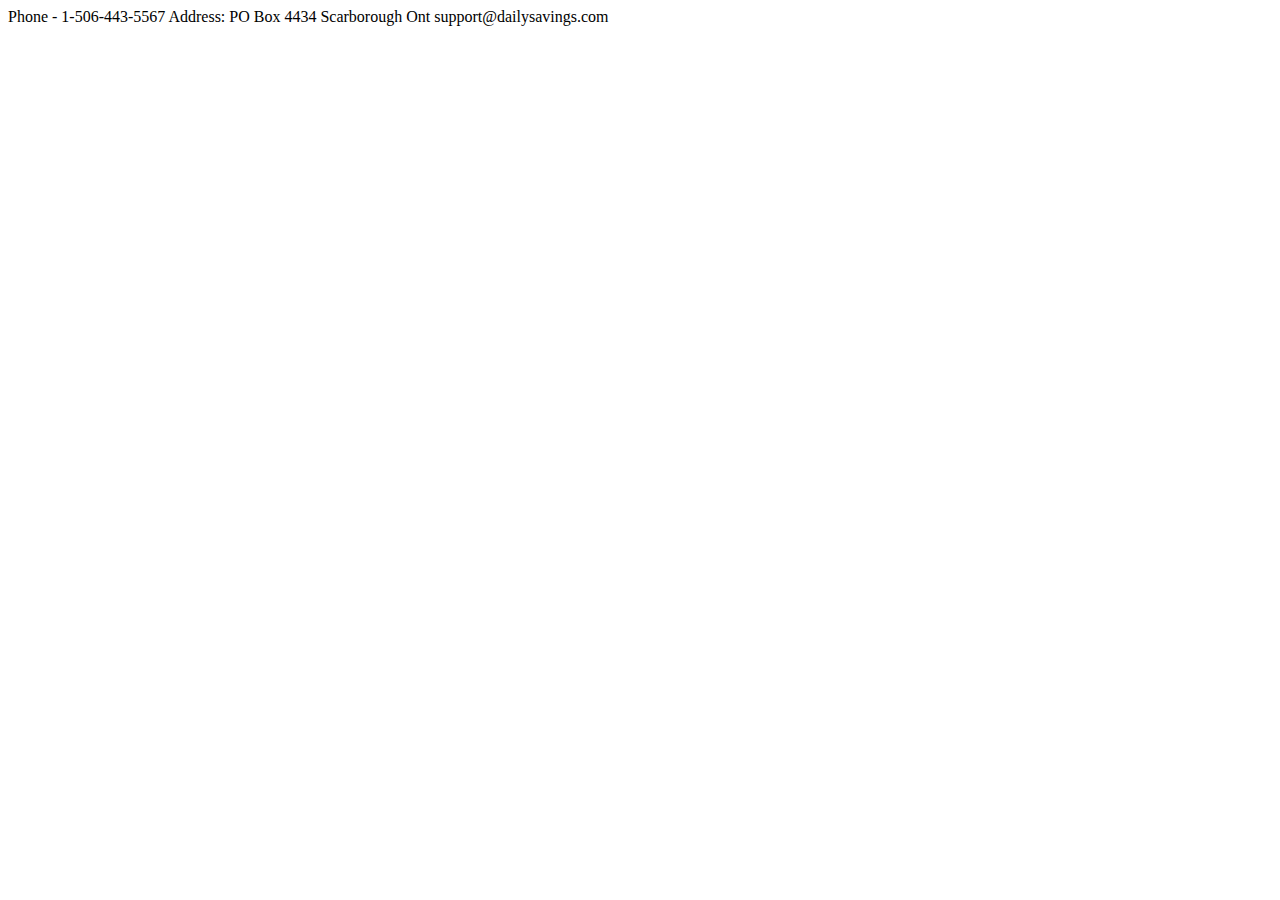
<file: contact-us.html>
<!doctype html>
<html>
<head>
<meta charset="utf-8">
<title>Contact Us:</title>
</head>

<body>
	
Phone - 1-506-443-5567
	Address: PO Box 4434 Scarborough Ont
	support@dailysavings.com 
</body>
</html>
</file>
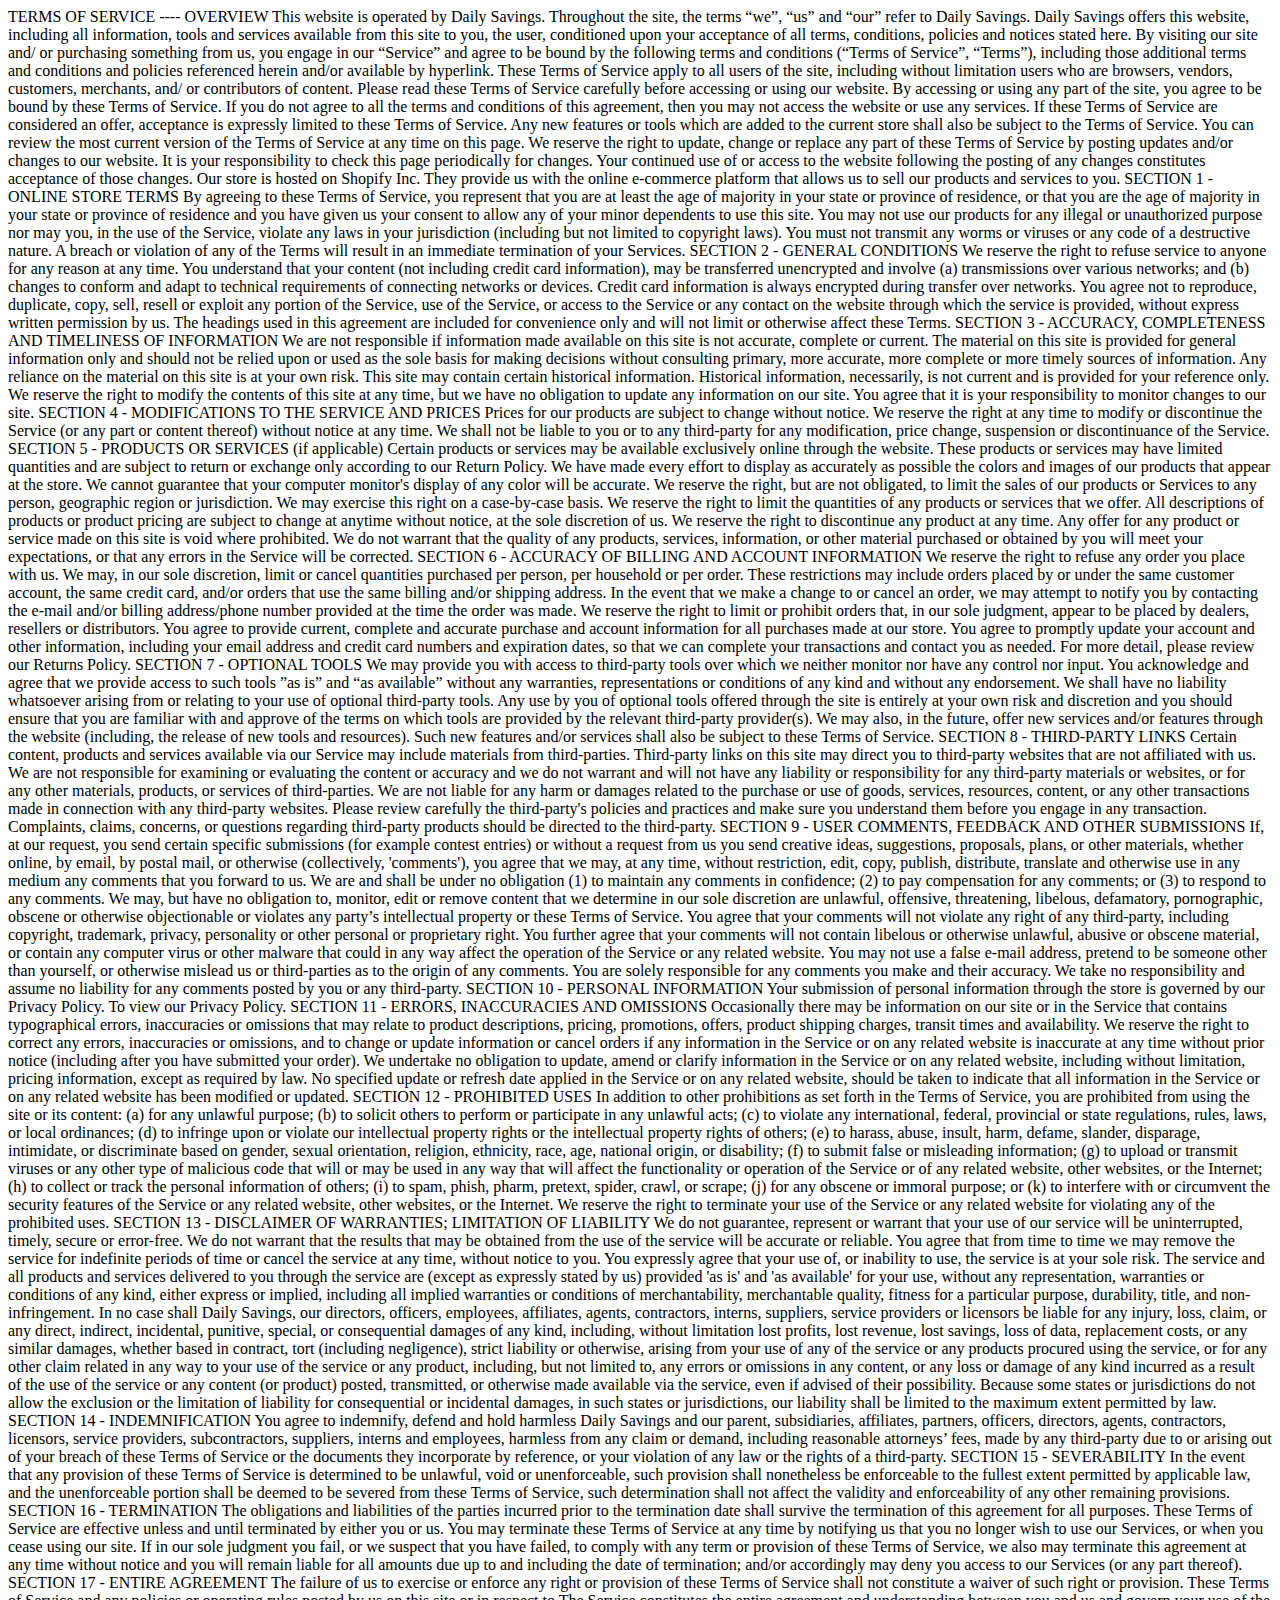
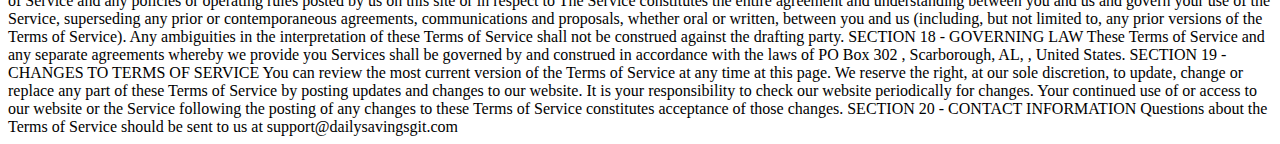
<file: privacy-policy.html>
<!doctype html>
<html>
<head>
<meta charset="utf-8">
<title>Untitled Document</title>
</head>

<body>
	TERMS OF SERVICE

----

OVERVIEW

This website is operated by Daily Savings. Throughout the site, the terms “we”, “us” and “our” refer to Daily Savings. Daily Savings offers this website, including all information, tools and services available from this site to you, the user, conditioned upon your acceptance of all terms, conditions, policies and notices stated here.

By visiting our site and/ or purchasing something from us, you engage in our “Service” and agree to be bound by the following terms and conditions (“Terms of Service”, “Terms”), including those additional terms and conditions and policies referenced herein and/or available by hyperlink. These Terms of Service apply  to all users of the site, including without limitation users who are browsers, vendors, customers, merchants, and/ or contributors of content.

Please read these Terms of Service carefully before accessing or using our website. By accessing or using any part of the site, you agree to be bound by these Terms of Service. If you do not agree to all the terms and conditions of this agreement, then you may not access the website or use any services. If these Terms of Service are considered an offer, acceptance is expressly limited to these Terms of Service.

Any new features or tools which are added to the current store shall also be subject to the Terms of Service. You can review the most current version of the Terms of Service at any time on this page. We reserve the right to update, change or replace any part of these Terms of Service by posting updates and/or changes to our website. It is your responsibility to check this page periodically for changes. Your continued use of or access to the website following the posting of any changes constitutes acceptance of those changes.

Our store is hosted on Shopify Inc. They provide us with the online e-commerce platform that allows us to sell our products and services to you.


SECTION 1 - ONLINE STORE TERMS

By agreeing to these Terms of Service, you represent that you are at least the age of majority in your state or province of residence, or that you are the age of majority in your state or province of residence and you have given us your consent to allow any of your minor dependents to use this site.

You may not use our products for any illegal or unauthorized purpose nor may you, in the use of the Service, violate any laws in your jurisdiction (including but not limited to copyright laws).

You must not transmit any worms or viruses or any code of a destructive nature.

A breach or violation of any of the Terms will result in an immediate termination of your Services.


SECTION 2 - GENERAL CONDITIONS

We reserve the right to refuse service to anyone for any reason at any time.

You understand that your content (not including credit card information), may be transferred unencrypted and involve (a) transmissions over various networks; and (b) changes to conform and adapt to technical requirements of connecting networks or devices. Credit card information is always encrypted during transfer over networks.

You agree not to reproduce, duplicate, copy, sell, resell or exploit any portion of the Service, use of the Service, or access to the Service or any contact on the website through which the service is provided, without express written permission by us.

The headings used in this agreement are included for convenience only and will not limit or otherwise affect these Terms.


SECTION 3 - ACCURACY, COMPLETENESS AND TIMELINESS OF INFORMATION

We are not responsible if information made available on this site is not accurate, complete or current. The material on this site is provided for general information only and should not be relied upon or used as the sole basis for making decisions without consulting primary, more accurate, more complete or more timely sources of information. Any reliance on the material on this site is at your own risk.

This site may contain certain historical information. Historical information, necessarily, is not current and is provided for your reference only. We reserve the right to modify the contents of this site at any time, but we have no obligation to update any information on our site. You agree that it is your responsibility to monitor changes to our site.


SECTION 4 - MODIFICATIONS TO THE SERVICE AND PRICES

Prices for our products are subject to change without notice.

We reserve the right at any time to modify or discontinue the Service (or any part or content thereof) without notice at any time.

We shall not be liable to you or to any third-party for any modification, price change, suspension or discontinuance of the Service.


SECTION 5 - PRODUCTS OR SERVICES (if applicable)

Certain products or services may be available exclusively online through the website. These products or services may have limited quantities and are subject to return or exchange only according to our Return Policy.

We have made every effort to display as accurately as possible the colors and images of our products that appear at the store. We cannot guarantee that your computer monitor's display of any color will be accurate.

We reserve the right, but are not obligated, to limit the sales of our products or Services to any person, geographic region or jurisdiction. We may exercise this right on a case-by-case basis. We reserve the right to limit the quantities of any products or services that we offer. All descriptions of products or product pricing are subject to change at anytime without notice, at the sole discretion of us. We reserve the right to discontinue any product at any time. Any offer for any product or service made on this site is void where prohibited.

We do not warrant that the quality of any products, services, information, or other material purchased or obtained by you will meet your expectations, or that any errors in the Service will be corrected.


SECTION 6 - ACCURACY OF BILLING AND ACCOUNT INFORMATION

We reserve the right to refuse any order you place with us. We may, in our sole discretion, limit or cancel quantities purchased per person, per household or per order. These restrictions may include orders placed by or under the same customer account, the same credit card, and/or orders that use the same billing and/or shipping address. In the event that we make a change to or cancel an order, we may attempt to notify you by contacting the e-mail and/or billing address/phone number provided at the time the order was made. We reserve the right to limit or prohibit orders that, in our sole judgment, appear to be placed by dealers, resellers or distributors.

You agree to provide current, complete and accurate purchase and account information for all purchases made at our store. You agree to promptly update your account and other information, including your email address and credit card numbers and expiration dates, so that we can complete your transactions and contact you as needed.

For more detail, please review our Returns Policy.


SECTION 7 - OPTIONAL TOOLS

We may provide you with access to third-party tools over which we neither monitor nor have any control nor input.

You acknowledge and agree that we provide access to such tools ”as is” and “as available” without any warranties, representations or conditions of any kind and without any endorsement. We shall have no liability whatsoever arising from or relating to your use of optional third-party tools.

Any use by you of optional tools offered through the site is entirely at your own risk and discretion and you should ensure that you are familiar with and approve of the terms on which tools are provided by the relevant third-party provider(s).

We may also, in the future, offer new services and/or features through the website (including, the release of new tools and resources). Such new features and/or services shall also be subject to these Terms of Service.


SECTION 8 - THIRD-PARTY LINKS

Certain content, products and services available via our Service may include materials from third-parties.

Third-party links on this site may direct you to third-party websites that are not affiliated with us. We are not responsible for examining or evaluating the content or accuracy and we do not warrant and will not have any liability or responsibility for any third-party materials or websites, or for any other materials, products, or services of third-parties.

We are not liable for any harm or damages related to the purchase or use of goods, services, resources, content, or any other transactions made in connection with any third-party websites. Please review carefully the third-party's policies and practices and make sure you understand them before you engage in any transaction. Complaints, claims, concerns, or questions regarding third-party products should be directed to the third-party.


SECTION 9 - USER COMMENTS, FEEDBACK AND OTHER SUBMISSIONS

If, at our request, you send certain specific submissions (for example contest entries) or without a request from us you send creative ideas, suggestions, proposals, plans, or other materials, whether online, by email, by postal mail, or otherwise (collectively, 'comments'), you agree that we may, at any time, without restriction, edit, copy, publish, distribute, translate and otherwise use in any medium any comments that you forward to us. We are and shall be under no obligation (1) to maintain any comments in confidence; (2) to pay compensation for any comments; or (3) to respond to any comments.

We may, but have no obligation to, monitor, edit or remove content that we determine in our sole discretion are unlawful, offensive, threatening, libelous, defamatory, pornographic, obscene or otherwise objectionable or violates any party’s intellectual property or these Terms of Service.

You agree that your comments will not violate any right of any third-party, including copyright, trademark, privacy, personality or other personal or proprietary right. You further agree that your comments will not contain libelous or otherwise unlawful, abusive or obscene material, or contain any computer virus or other malware that could in any way affect the operation of the Service or any related website. You may not use a false e-mail address, pretend to be someone other than yourself, or otherwise mislead us or third-parties as to the origin of any comments. You are solely responsible for any comments you make and their accuracy. We take no responsibility and assume no liability for any comments posted by you or any third-party.


SECTION 10 - PERSONAL INFORMATION

Your submission of personal information through the store is governed by our Privacy Policy. To view our Privacy Policy.


SECTION 11 - ERRORS, INACCURACIES AND OMISSIONS

Occasionally there may be information on our site or in the Service that contains typographical errors, inaccuracies or omissions that may relate to product descriptions, pricing, promotions, offers, product shipping charges, transit times and availability. We reserve the right to correct any errors, inaccuracies or omissions, and to change or update information or cancel orders if any information in the Service or on any related website is inaccurate at any time without prior notice (including after you have submitted your order).

We undertake no obligation to update, amend or clarify information in the Service or on any related website, including without limitation, pricing information, except as required by law. No specified update or refresh date applied in the Service or on any related website, should be taken to indicate that all information in the Service or on any related website has been modified or updated.



SECTION 12 - PROHIBITED USES

In addition to other prohibitions as set forth in the Terms of Service, you are prohibited from using the site or its content: (a) for any unlawful purpose; (b) to solicit others to perform or participate in any unlawful acts; (c) to violate any international, federal, provincial or state regulations, rules, laws, or local ordinances; (d) to infringe upon or violate our intellectual property rights or the intellectual property rights of others; (e) to harass, abuse, insult, harm, defame, slander, disparage, intimidate, or discriminate based on gender, sexual orientation, religion, ethnicity, race, age, national origin, or disability; (f) to submit false or misleading information; (g) to upload or transmit viruses or any other type of malicious code that will or may be used in any way that will affect the functionality or operation of the Service or of any related website, other websites, or the Internet; (h) to collect or track the personal information of others; (i) to spam, phish, pharm, pretext, spider, crawl, or scrape; (j) for any obscene or immoral purpose; or (k) to interfere with or circumvent the security features of the Service or any related website, other websites, or the Internet. We reserve the right to terminate your use of the Service or any related website for violating any of the prohibited uses.


SECTION 13 - DISCLAIMER OF WARRANTIES; LIMITATION OF LIABILITY

We do not guarantee, represent or warrant that your use of our service will be uninterrupted, timely, secure or error-free.

We do not warrant that the results that may be obtained from the use of the service will be accurate or reliable.

You agree that from time to time we may remove the service for indefinite periods of time or cancel the service at any time, without notice to you.

You expressly agree that your use of, or inability to use, the service is at your sole risk. The service and all products and services delivered to you through the service are (except as expressly stated by us) provided 'as is' and 'as available' for your use, without any representation, warranties or conditions of any kind, either express or implied, including all implied warranties or conditions of merchantability, merchantable quality, fitness for a particular purpose, durability, title, and non-infringement.

In no case shall Daily Savings, our directors, officers, employees, affiliates, agents, contractors, interns, suppliers, service providers or licensors be liable for any injury, loss, claim, or any direct, indirect, incidental, punitive, special, or consequential damages of any kind, including, without limitation lost profits, lost revenue, lost savings, loss of data, replacement costs, or any similar damages, whether based in contract, tort (including negligence), strict liability or otherwise, arising from your use of any of the service or any products procured using the service, or for any other claim related in any way to your use of the service or any product, including, but not limited to, any errors or omissions in any content, or any loss or damage of any kind incurred as a result of the use of the service or any content (or product) posted, transmitted, or otherwise made available via the service, even if advised of their possibility. Because some states or jurisdictions do not allow the exclusion or the limitation of liability for consequential or incidental damages, in such states or jurisdictions, our liability shall be limited to the maximum extent permitted by law.



SECTION 14 - INDEMNIFICATION

You agree to indemnify, defend and hold harmless Daily Savings and our parent, subsidiaries, affiliates, partners, officers, directors, agents, contractors, licensors, service providers, subcontractors, suppliers, interns and employees, harmless from any claim or demand, including reasonable attorneys’ fees, made by any third-party due to or arising out of your breach of these Terms of Service or the documents they incorporate by reference, or your violation of any law or the rights of a third-party.


SECTION 15 - SEVERABILITY

In the event that any provision of these Terms of Service is determined to be unlawful, void or unenforceable, such provision shall nonetheless be enforceable to the fullest extent permitted by applicable law, and the unenforceable portion shall be deemed to be severed from these Terms of Service, such determination shall not affect the validity and enforceability of any other remaining provisions.


SECTION 16 - TERMINATION

The obligations and liabilities of the parties incurred prior to the termination date shall survive the termination of this agreement for all purposes.

These Terms of Service are effective unless and until terminated by either you or us. You may terminate these Terms of Service at any time by notifying us that you no longer wish to use our Services, or when you cease using our site.

If in our sole judgment you fail, or we suspect that you have failed, to comply with any term or provision of these Terms of Service, we also may terminate this agreement at any time without notice and you will remain liable for all amounts due up to and including the date of termination; and/or accordingly may deny you access to our Services (or any part thereof).


SECTION 17 - ENTIRE AGREEMENT

The failure of us to exercise or enforce any right or provision of these Terms of Service shall not constitute a waiver of such right or provision.

These Terms of Service and any policies or operating rules posted by us on this site or in respect to The Service constitutes the entire agreement and understanding between you and us and govern your use of the Service, superseding any prior or contemporaneous agreements, communications and proposals, whether oral or written, between you and us (including, but not limited to, any prior versions of the Terms of Service).

Any ambiguities in the interpretation of these Terms of Service shall not be construed against the drafting party.


SECTION 18 - GOVERNING LAW

These Terms of Service and any separate agreements whereby we provide you Services shall be governed by and construed in accordance with the laws of PO Box 302 , Scarborough, AL, , United States.


SECTION 19 - CHANGES TO TERMS OF SERVICE

You can review the most current version of the Terms of Service at any time at this page.

We reserve the right, at our sole discretion, to update, change or replace any part of these Terms of Service by posting updates and changes to our website. It is your responsibility to check our website periodically for changes. Your continued use of or access to our website or the Service following the posting of any changes to these Terms of Service constitutes acceptance of those changes.


SECTION 20 - CONTACT INFORMATION

Questions about the Terms of Service should be sent to us at support@dailysavingsgit.com
</body>
</html>
</file>
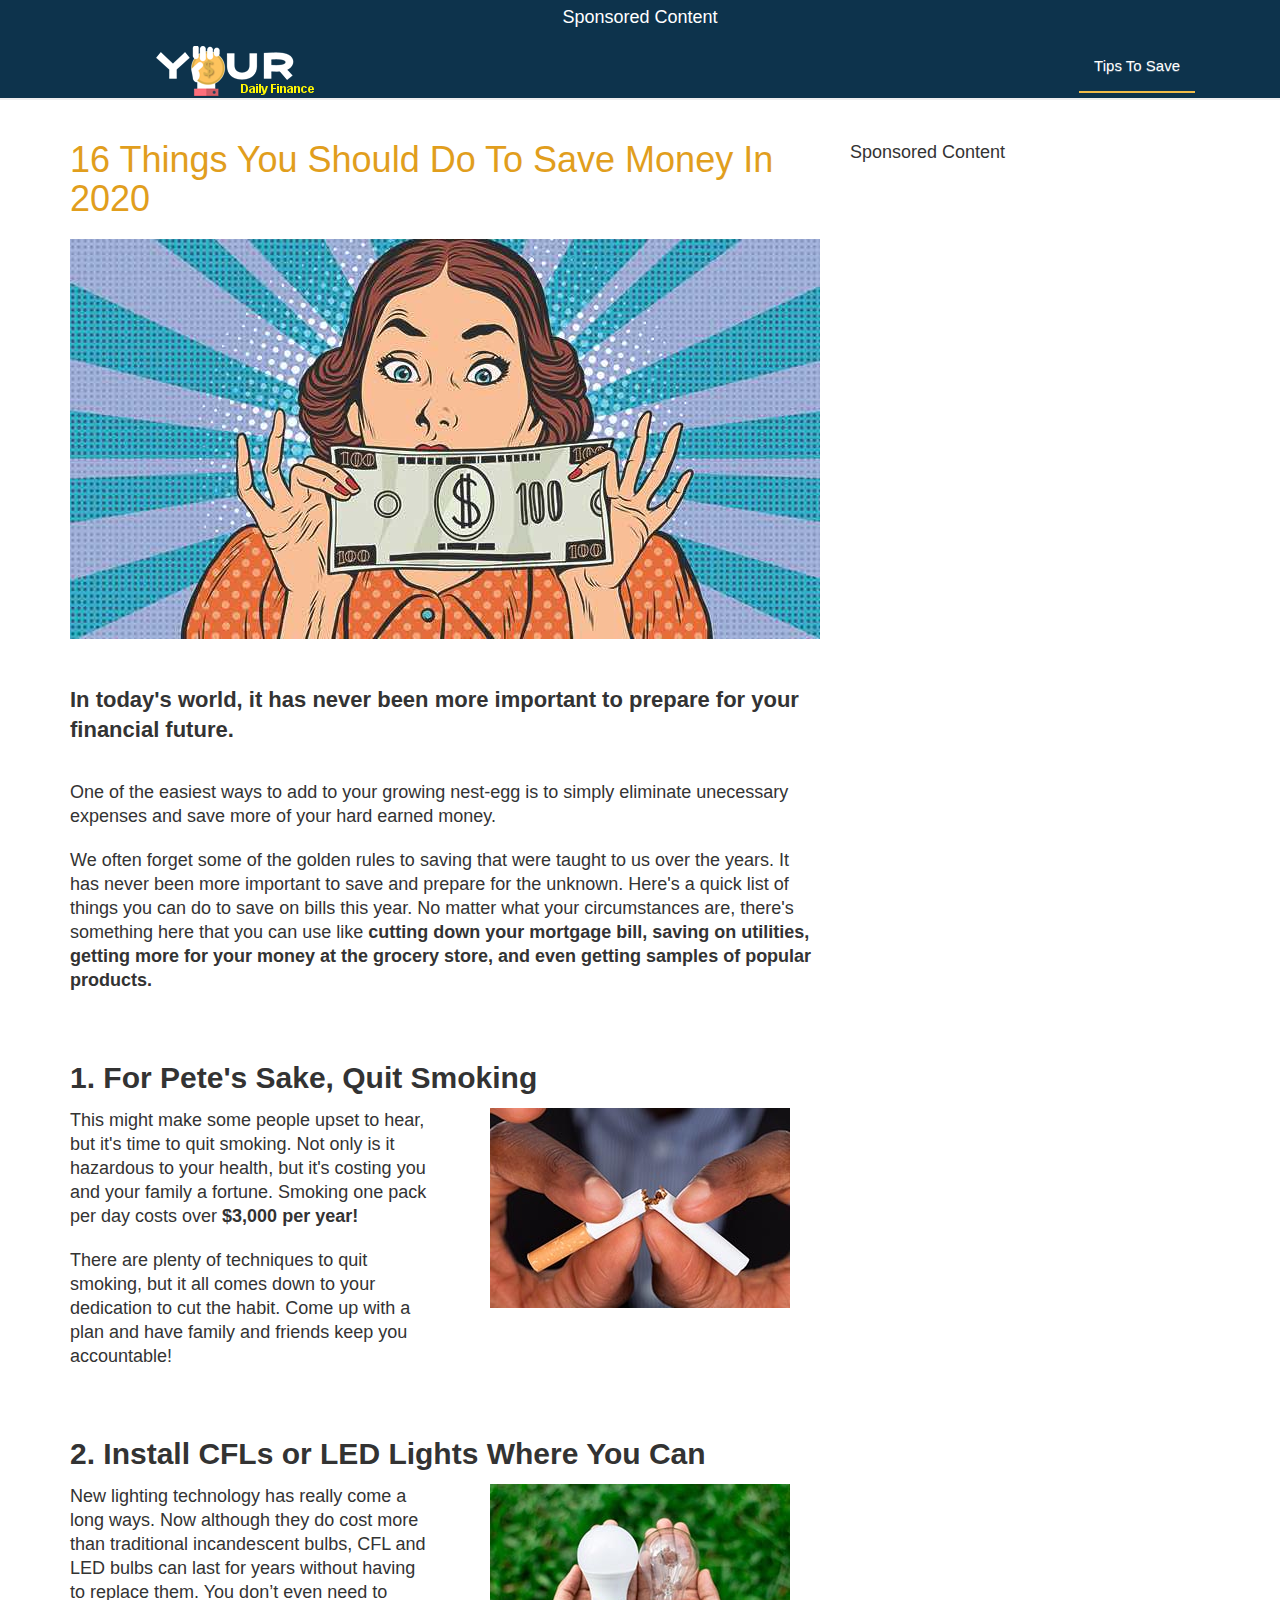
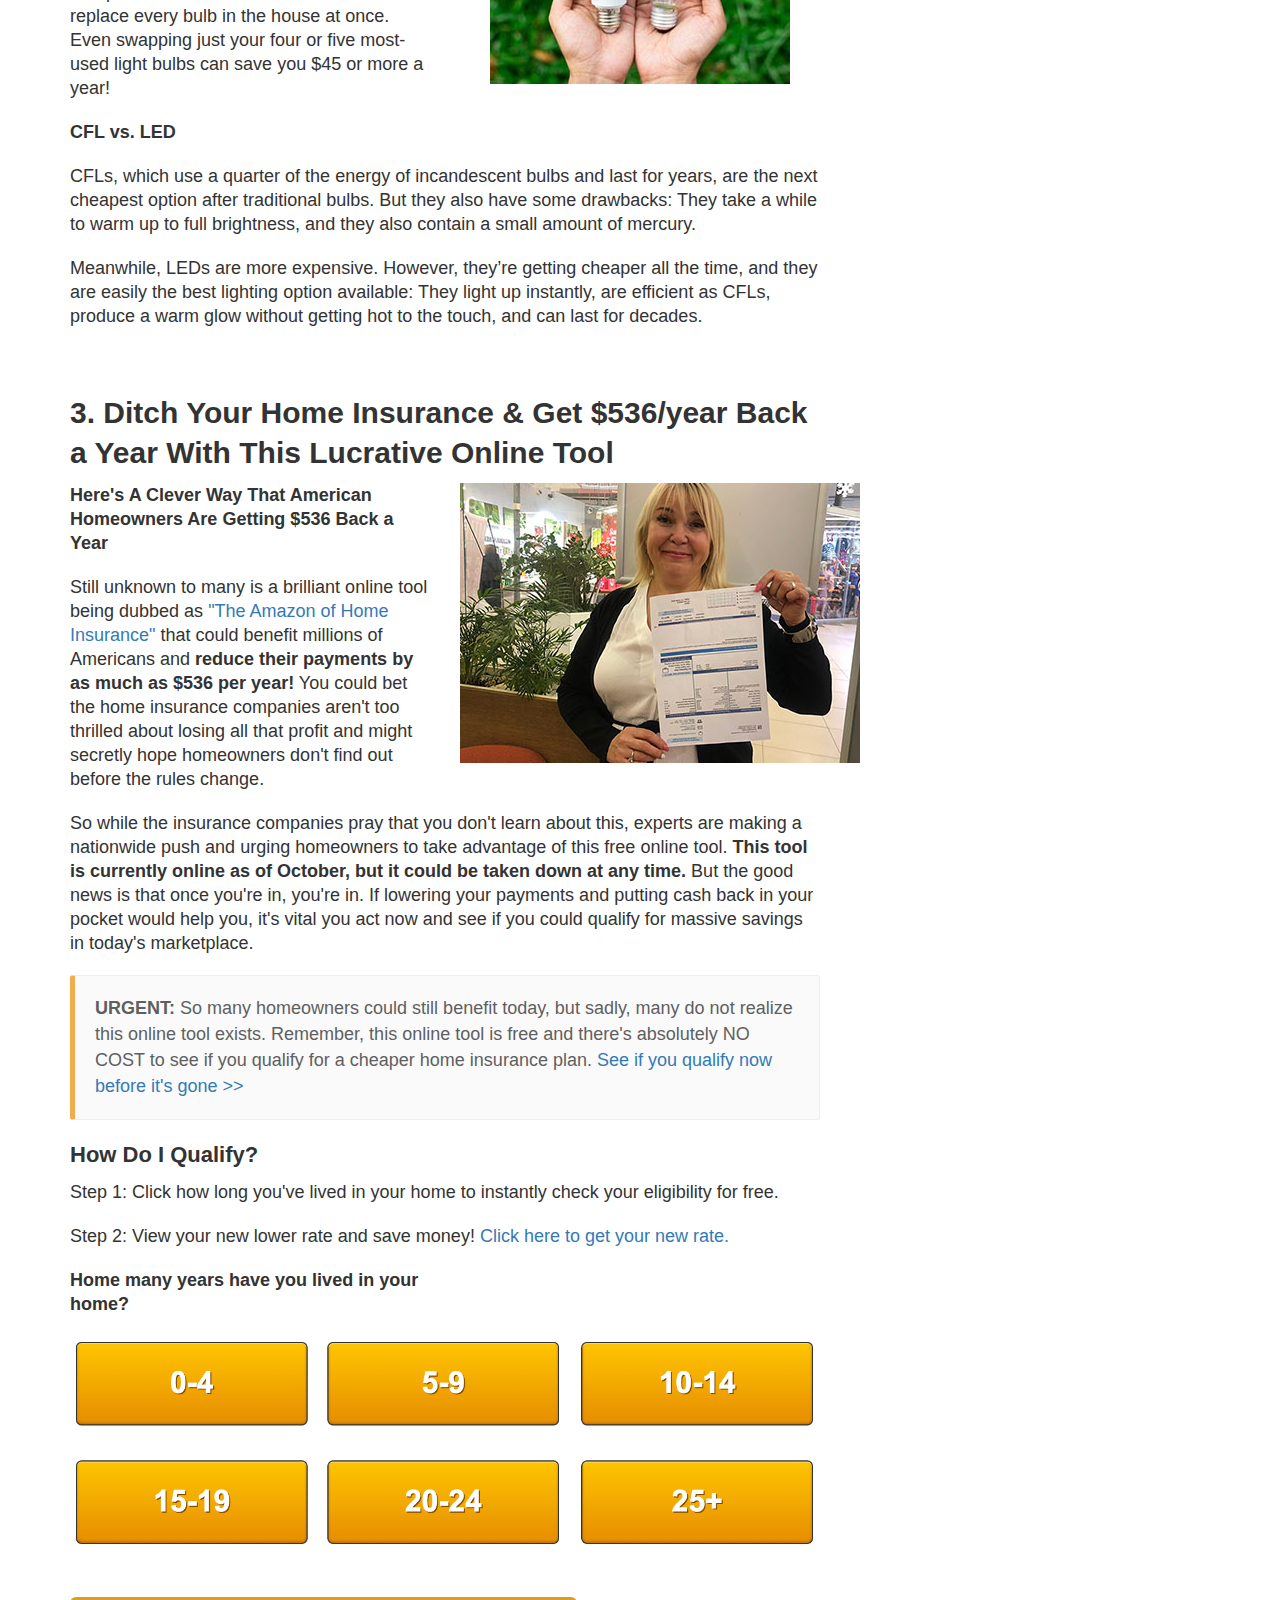
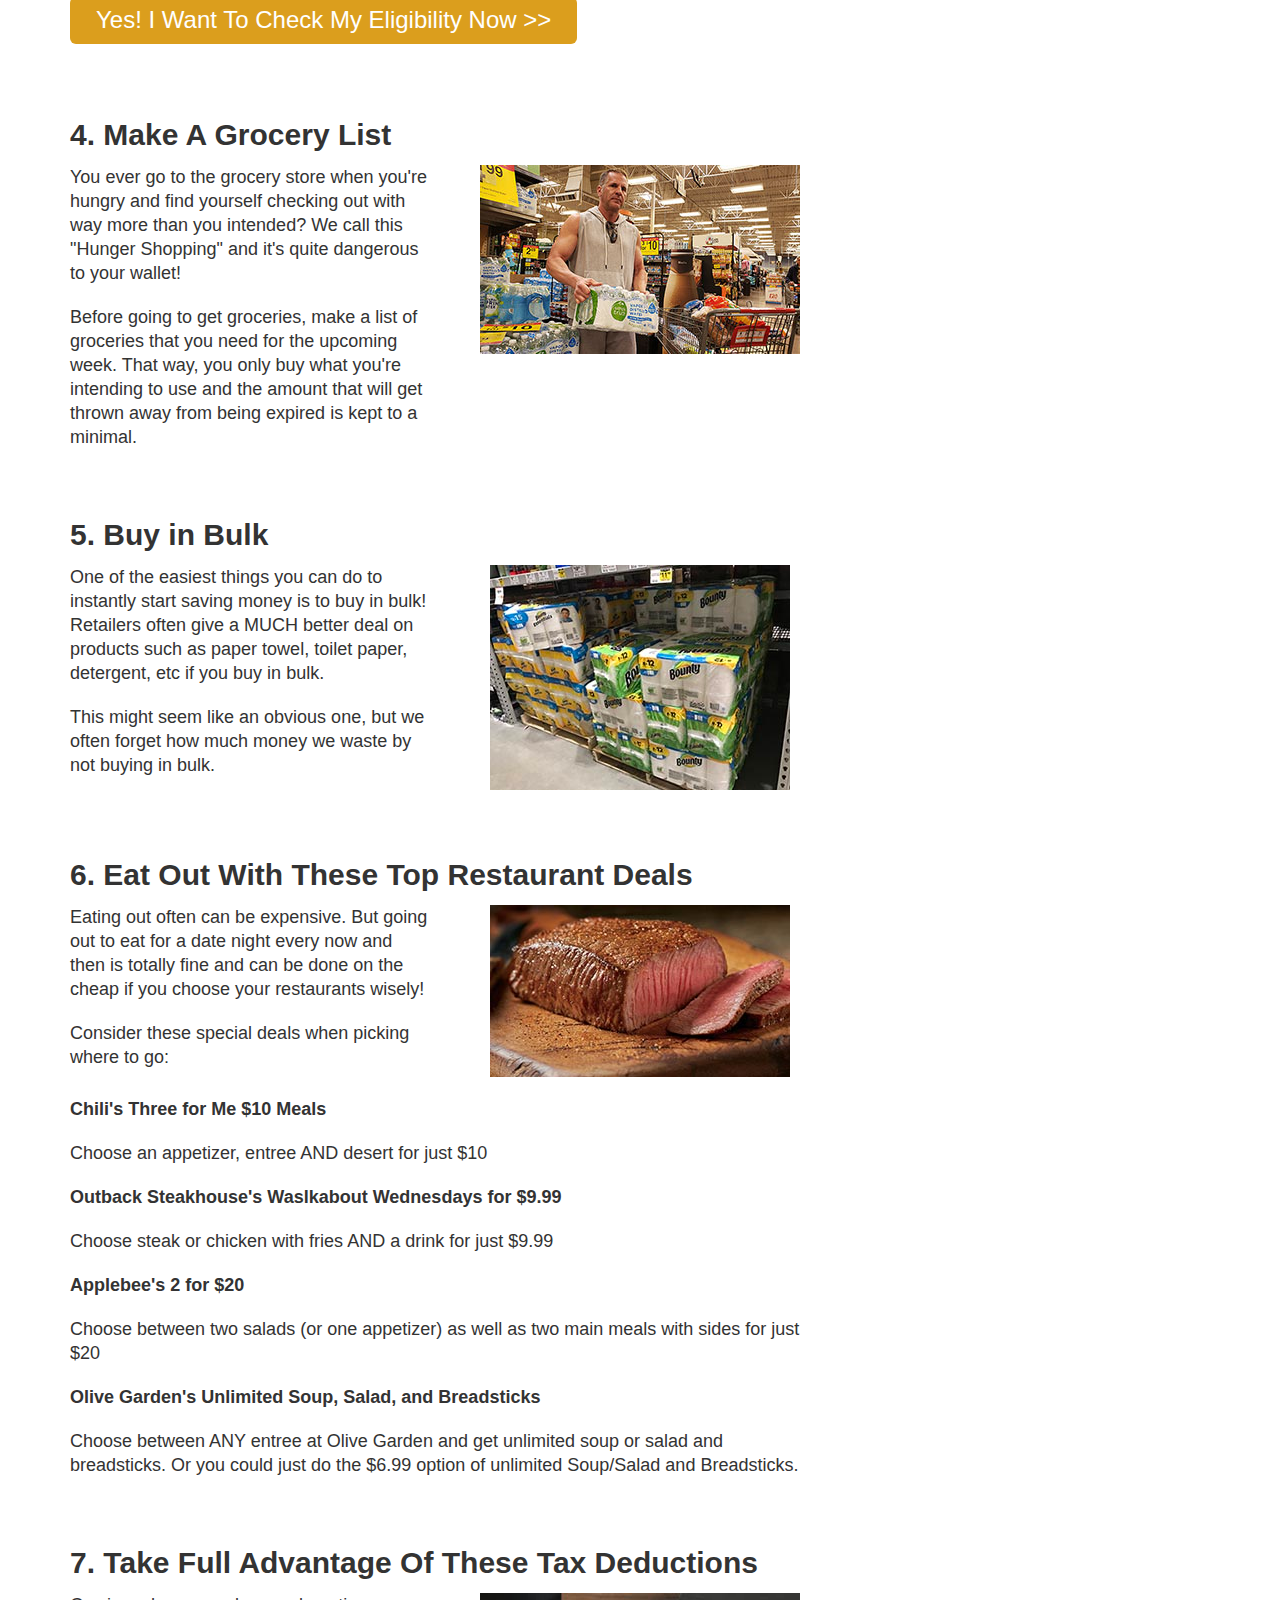
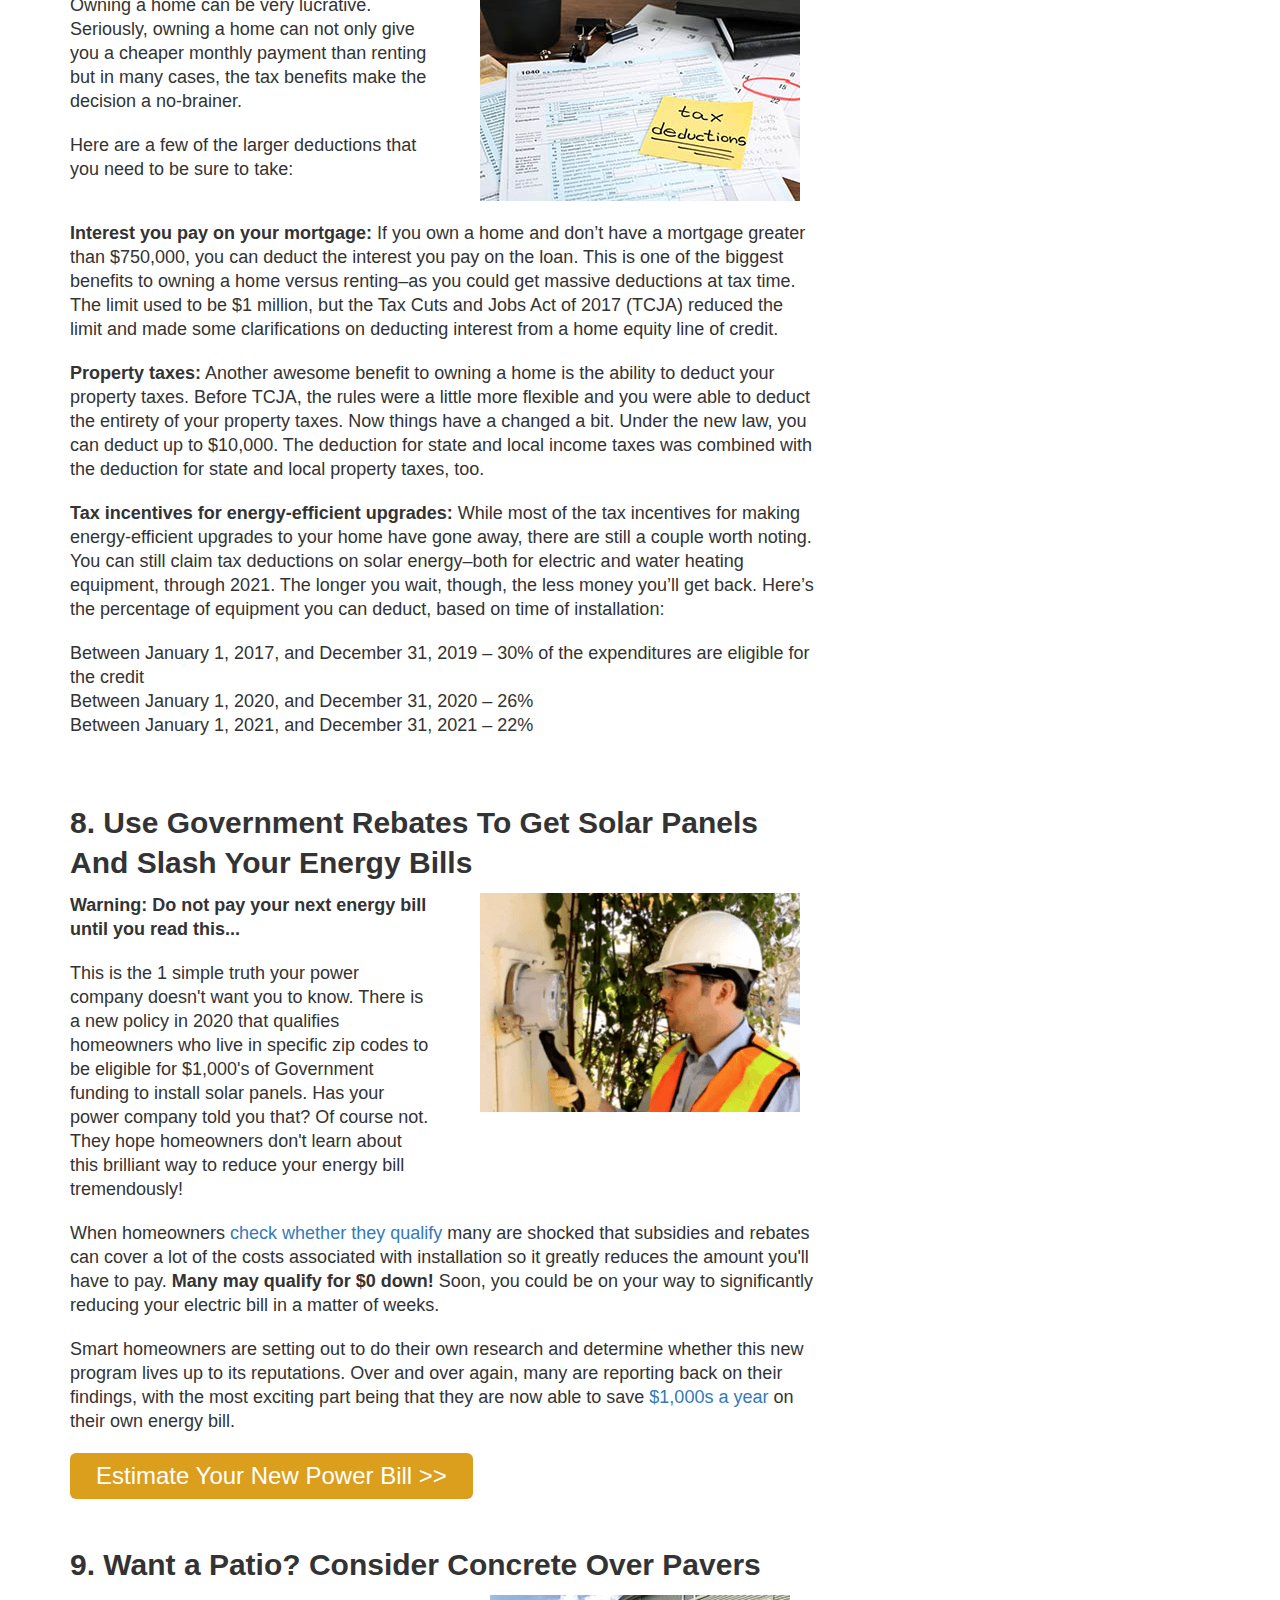
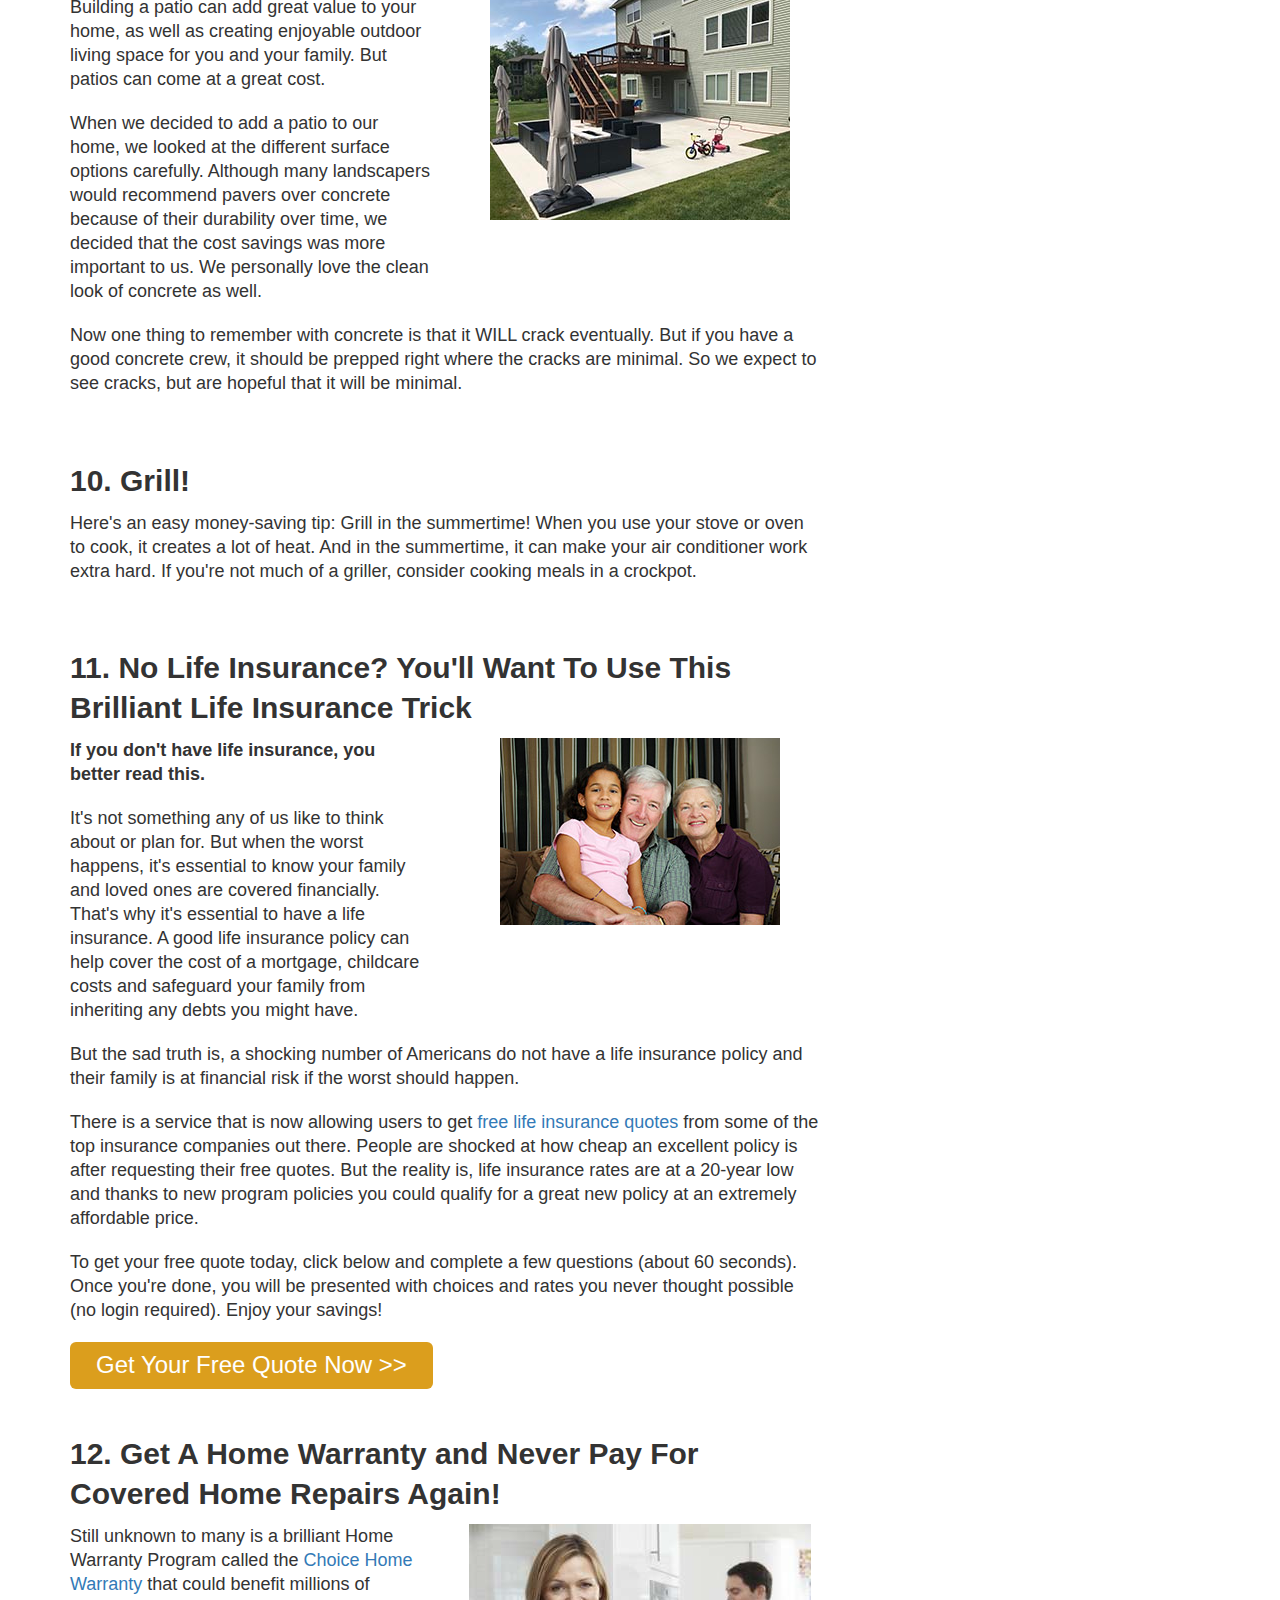
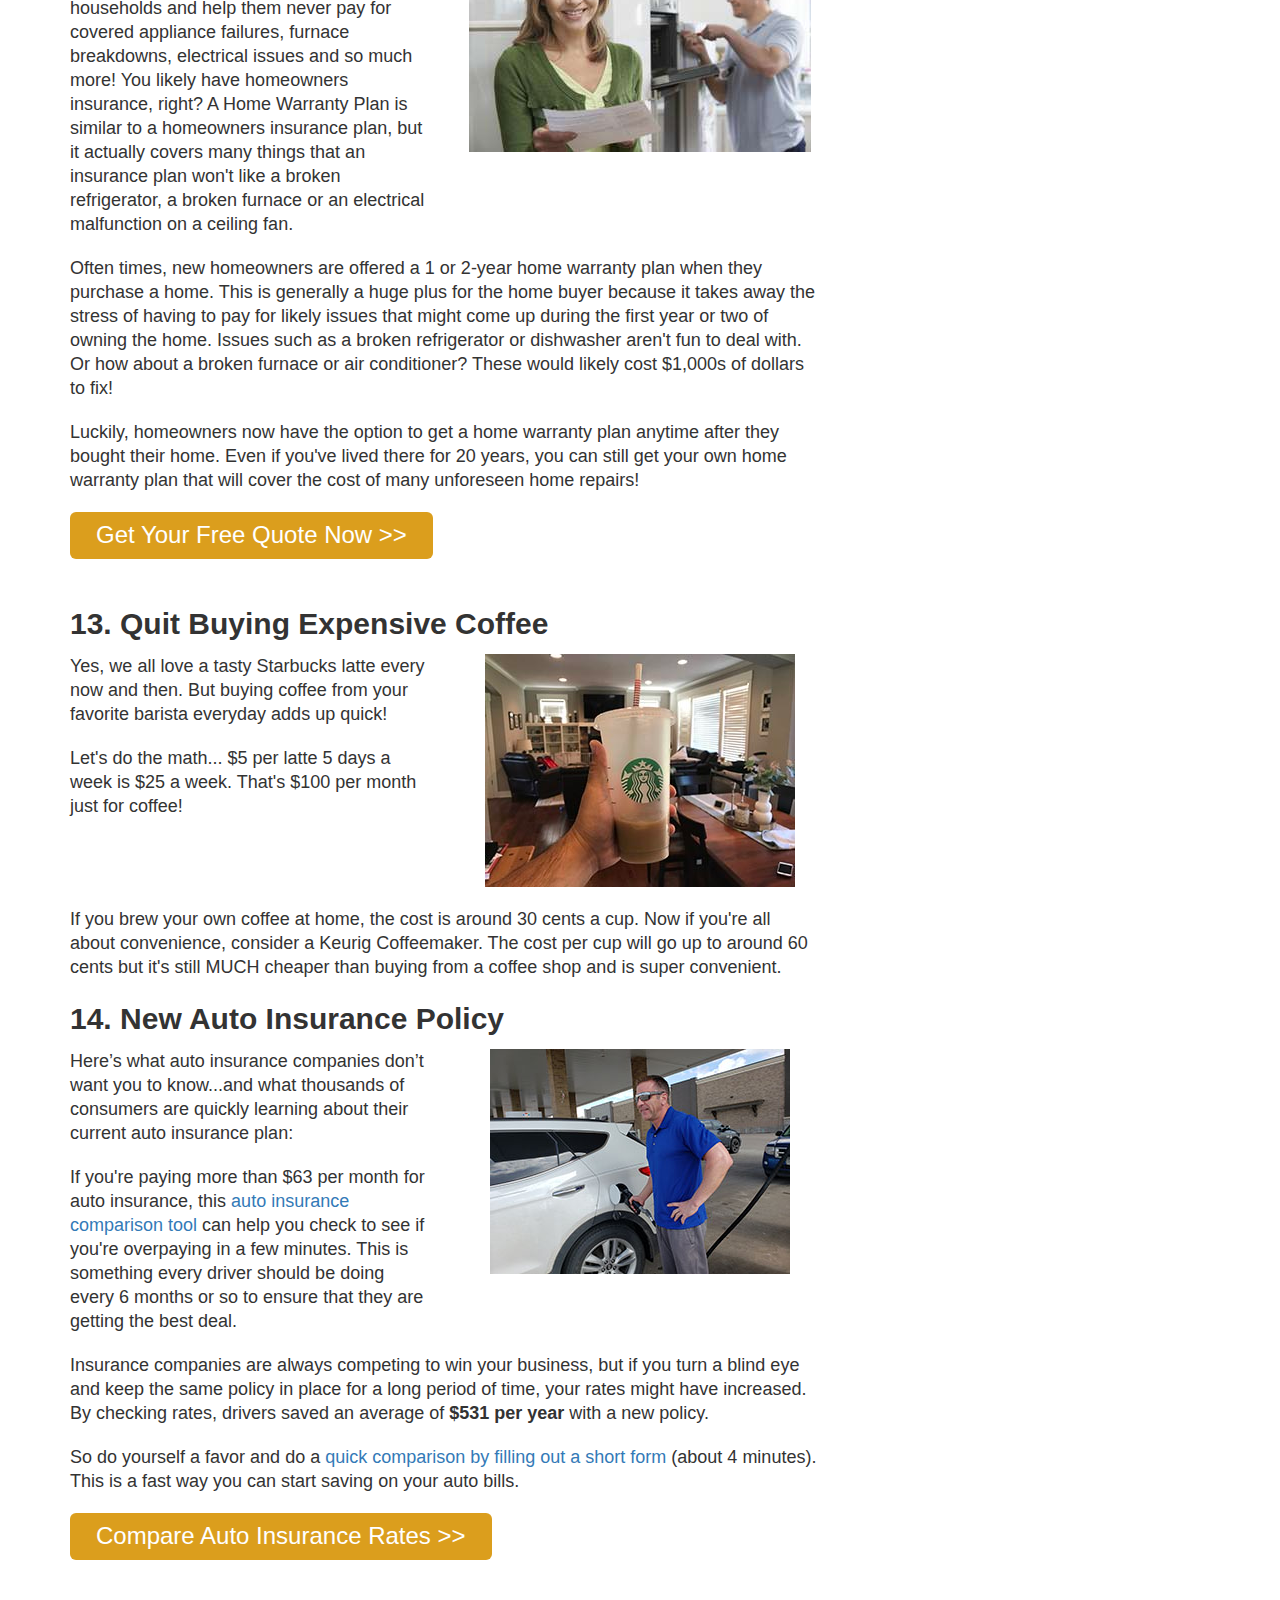
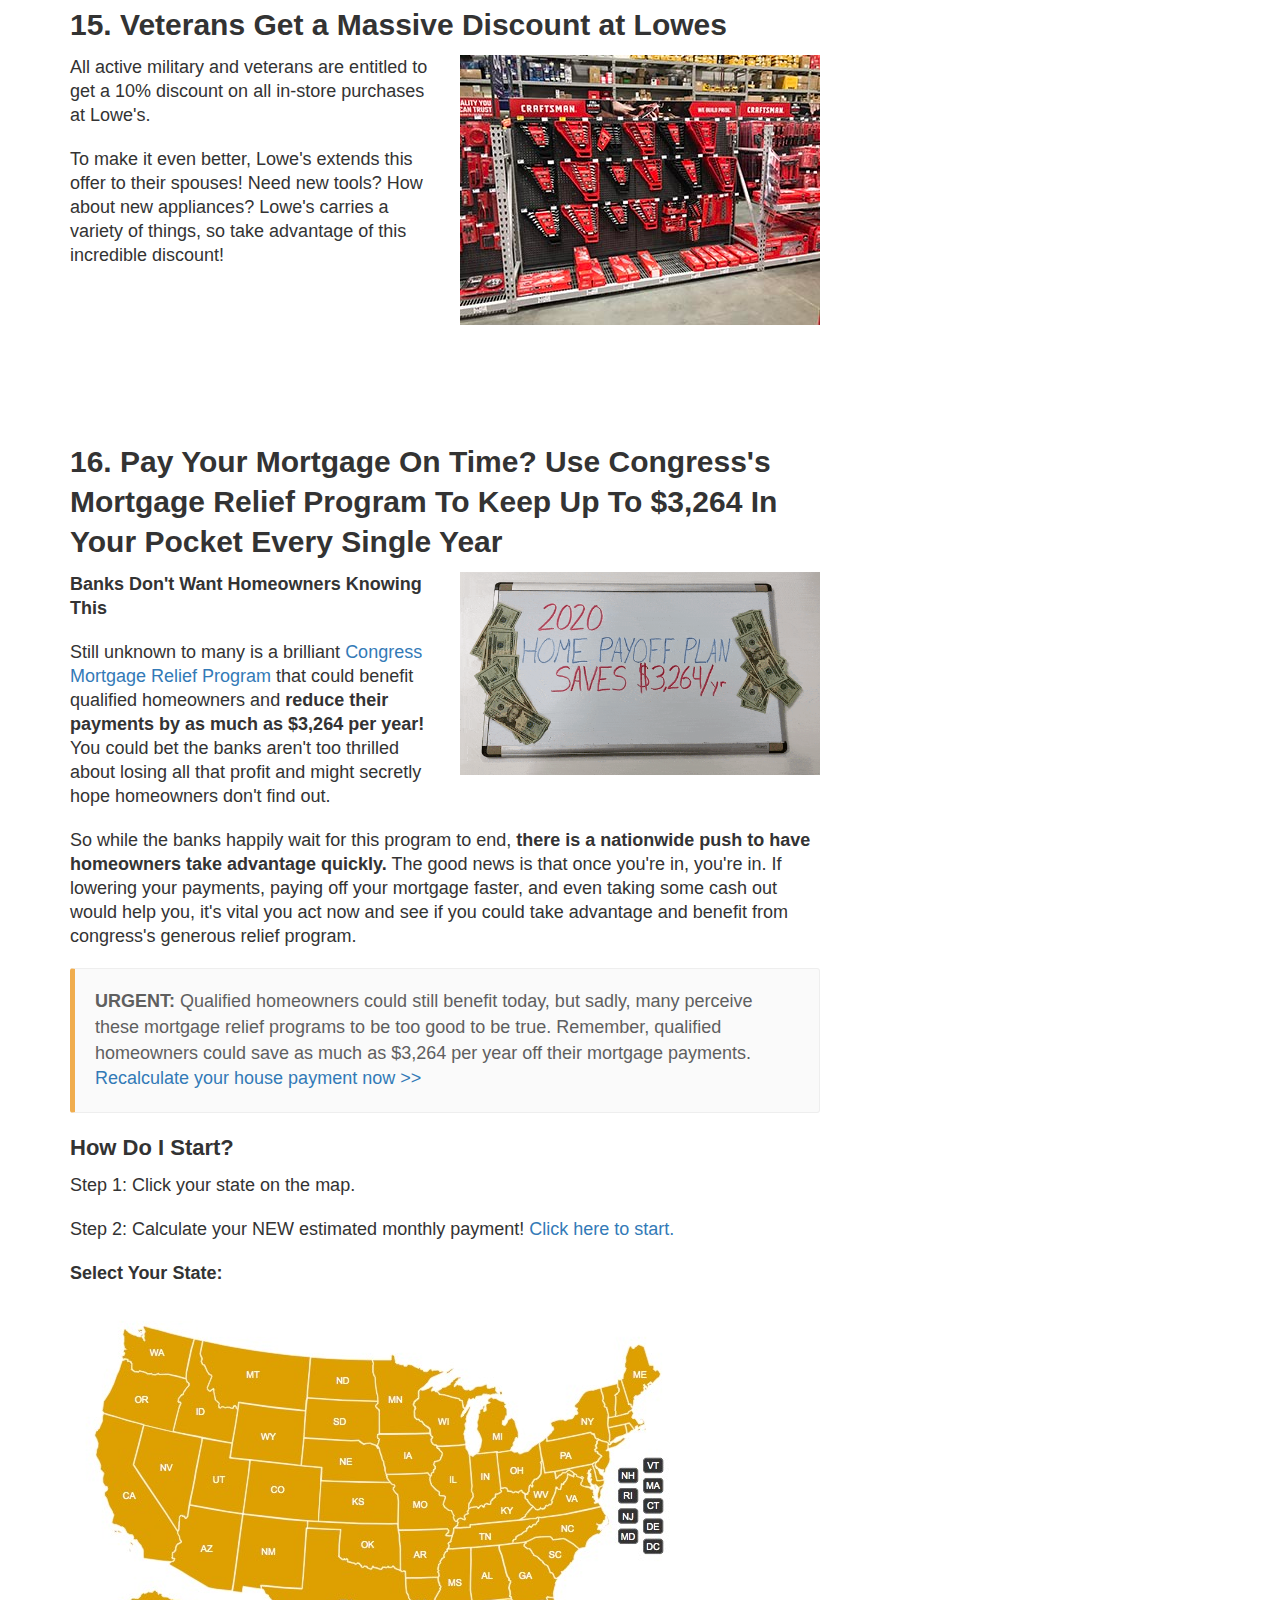
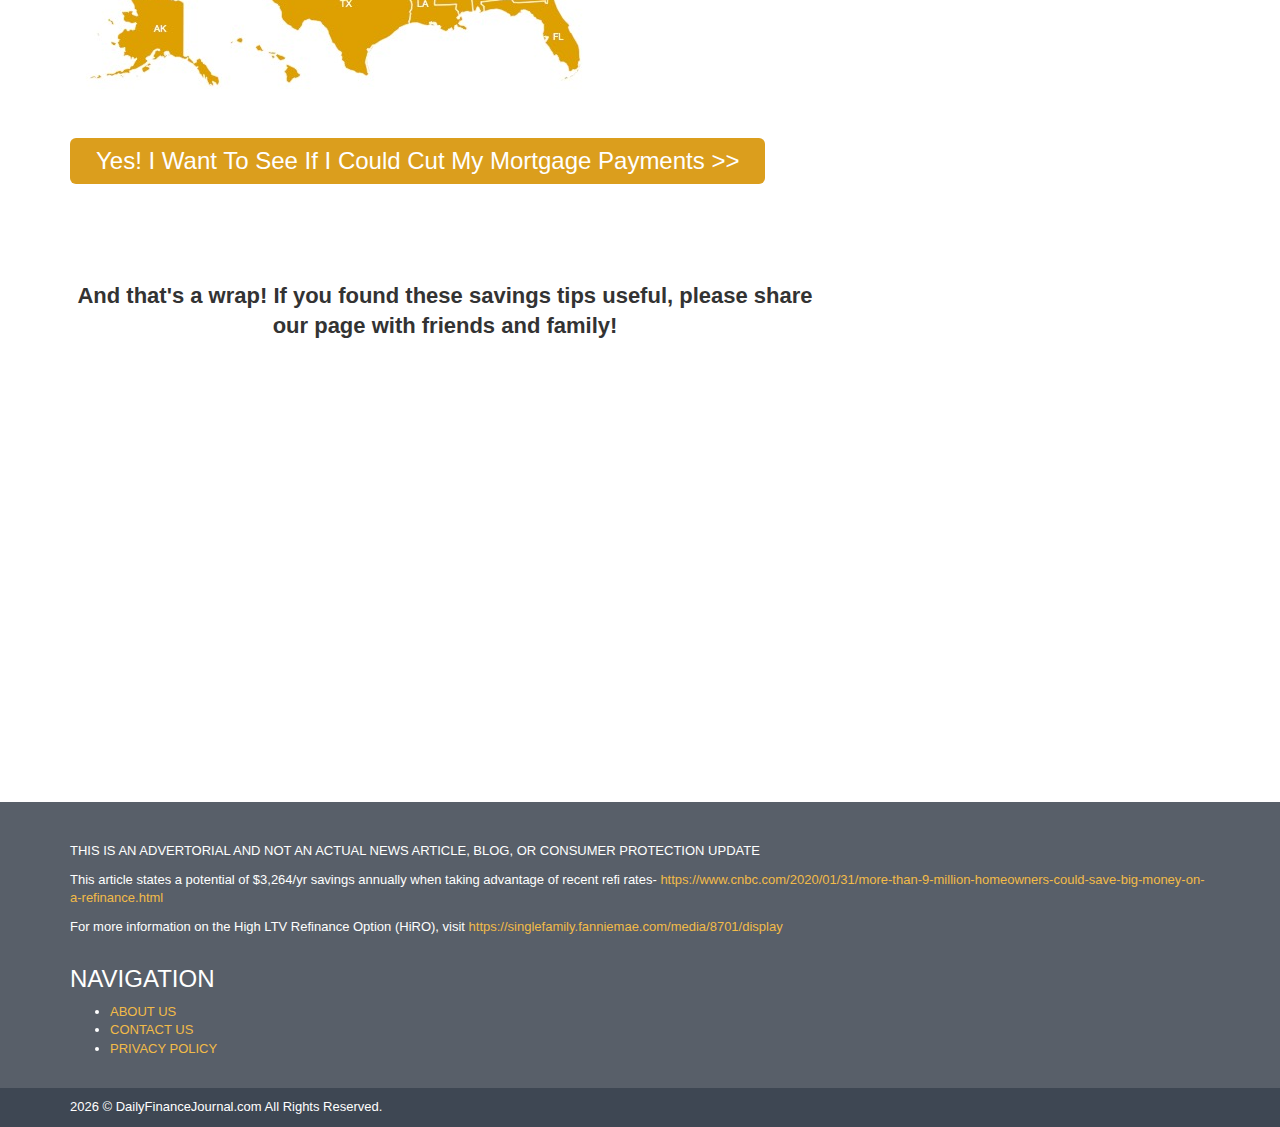
<file: v2.htm>
<!DOCTYPE html>
<!--[if lt IE 7]>      <html class="no-js lt-ie9 lt-ie8 lt-ie7"> <![endif]-->
<!--[if IE 7]>         <html class="no-js lt-ie9 lt-ie8"> <![endif]-->
<!--[if IE 8]>         <html class="no-js lt-ie9"> <![endif]-->
<!--[if gt IE 8]><!-->
<html class="no-js">
	<!--<![endif]-->
	<head>
		<meta charset="utf-8">
		<title>Save Money With These Tips</title>
		<meta name="description" content="" />
		<meta name="author" content="">
		<meta name="keywords" content="" />
		<meta name="viewport" content="initial-scale=1.0, user-scalable=no">
		<link href="bootstrap.min.css" rel="stylesheet">
		<link rel="stylesheet" href="main5.css">
		<link rel="stylesheet" href="media.css">
		<link rel="stylesheet" href="bootstrap.css">
        <link rel="stylesheet" href="bootstrap-theme.css">
		<script src="modernizr.min.js"></script>
		<link rel="shortcut icon" type="image/x-icon" href="favicon.ico.css">
		<link rel="icon" href="icon-32x32.png.css" sizes="32x32">
		<!-- Google Tag Manager -->
<script>(function(w,d,s,l,i){w[l]=w[l]||[];w[l].push({'gtm.start':
new Date().getTime(),event:'gtm.js'});var f=d.getElementsByTagName(s)[0],
j=d.createElement(s),dl=l!='dataLayer'?'&l='+l:'';j.async=true;j.src=
'https://www.googletagmanager.com/gtm.js?id='+i+dl;f.parentNode.insertBefore(j,f);
})(window,document,'script','dataLayer','GTM-W5B4GQD');</script>
<!-- End Google Tag Manager -->
	</head>
	<body>
		<!-- Google Tag Manager (noscript) -->
<noscript><iframe src="https://www.googletagmanager.com/ns.html?id=GTM-W5B4GQD"
height="0" width="0" style="display:none;visibility:hidden"></iframe></noscript>
<!-- End Google Tag Manager (noscript) -->
		<link rel="stylesheet" href="font-awesome.min.css">
		<link href="css-family=Open+Sans-300italic,400italic,600italic,700italic,800italic,400,300,600,700,800.css" rel='stylesheet' type='text/css'>
		<section class="top">
			<div class="container">
				<div class="row">
					<div class="col-sm-12 text-right">
						<font color="white"><center>Sponsored Content</center></font>
					</div>
				</div>
				<div class="row">
					<div class="col-sm-12">
						<nav>
							<div class="container-fluid">
								<!-- Brand and toggle get grouped for better mobile display -->
								<div class="navbar-header">
									<button type="button" class="navbar-toggle collapsed" data-toggle="collapse" data-target="#bs-example-navbar-collapse-1">
									<span class="sr-only">Toggle navigation</span>
									<i class="fa fa-bars"></i>
									</button>
									<a class="navbar-brand linkout-homepage" href="https://dailyfinancejournal.com" target="_blank"><img class="img-responsive" src="logo250x50.png"></a>
								</div>
								<!-- Collect the nav links, forms, and other content for toggling -->
								<div class="collapse navbar-collapse" id="bs-example-navbar-collapse-1">
									<ul class="nav navbar-nav navbar-right">
										<li class="active"><a class="linkout-samelp" href="#">Tips To Save</a></li>
									</ul>
								</div>
								<!-- /.navbar-collapse -->
							</div>
							<!-- /.container-fluid -->
						</nav>
					</div>
				</div>
			</div>
		</section>
		<section class="content">
			<div class="container">
				<div class="row">
					<div class="col-sm-8">
						<h1>16 Things You Should Do To Save Money In 2020</h1>
						<img src="womanmoney1-compressed.jpg" class="img-responsive center-block"><br>
						<h2>In today's world, it has never been more important to prepare for your financial future.</h2>
						<br>
						<p>One of the easiest ways to add to your growing nest-egg is to simply eliminate unecessary expenses and save more of your hard earned money.</p>

<p>We often forget some of the golden rules to saving that were taught to us over the years. It has never been more important to save and prepare for the unknown. Here's a quick list of things you can do to save on bills this year. No matter what your circumstances are, there's something here that you can use like <strong>cutting down your mortgage bill, saving on utilities, getting more for your money at the grocery store, and even getting samples of popular products.</strong></p> <br>

<!-- <h3>1. Automate Your Thermostat</h3>
						
								<p>One of the easiest things you can do to instantly start saving money on your heating and cooling bills is to get an automated thermostat. These smart thermostats will learn when you are home and make sure the home is at a comfortable setting during those hours. </p>
													<p>You may even be able to get a rebate from your utility provider for installing one of these in your home. It's a win-win!</p>	
<br> -->

<h3>1. For Pete's Sake, Quit Smoking</h3>
						<div class="row">
							<div class="col-md-6">
								<p>This might make some people upset to hear, but it's time to quit smoking. Not only is it hazardous to your health, but it's costing you and your family a fortune. Smoking one pack per day costs over <strong>$3,000 per year!</strong></p>
								<p>There are plenty of techniques to quit smoking, but it all comes down to your dedication to cut the habit. Come up with a plan and have family and friends keep you accountable!</p>
								</div>
							<div class="col-md-6">
								<p><img src="cig1.jpg" class="img-responsive center-block">
								</p>
							</div>
						</div>

<br>


<h3>2. Install CFLs or LED Lights Where You Can</h3>
						<div class="row">
							<div class="col-md-6">
								<p>New lighting technology has really come a long ways. Now although they do cost more than traditional incandescent bulbs, CFL and LED bulbs can last for years without having to replace them. You don’t even need to replace every bulb in the house at once. Even swapping just your four or five most-used light bulbs can save you $45 or more a year!</p>
								</div>
							<div class="col-md-6">
								<p><img src="bulbs1.jpg" class="img-responsive center-block">
								</p>
							</div>
						</div>
						<p><strong>CFL vs. LED</p></strong>
<p>CFLs, which use a quarter of the energy of incandescent bulbs and last for years, are the next cheapest option after traditional bulbs. But they also have some drawbacks: They take a while to warm up to full brightness, and they also contain a small amount of mercury.</p>

<p>Meanwhile, LEDs are more expensive. However, they’re getting cheaper all the time, and they are easily the best lighting option available: They light up instantly, are efficient as CFLs, produce a warm glow without getting hot to the touch, and can last for decades.</p>
<br>

<h3>3. Ditch Your Home Insurance & Get $536/year Back a Year With This Lucrative Online Tool</h3>
											<div class="row">
							<div class="col-md-6">
								<p><strong>Here's A Clever Way That American Homeowners Are Getting $536 Back a Year</p></strong>
								<p>Still unknown to many is a brilliant online tool being dubbed as <a href="https://track.dailyfinancejournal.com/base2.php?cogid=3" target="_blank">"The Amazon of Home Insurance"</a> that could benefit millions of Americans and <strong>reduce their payments by as much as $536 per year!</strong> You could bet the home insurance companies aren't too thrilled about losing all that profit and might secretly hope homeowners don't find out before the rules change.</p>
							</div>
							<div class="col-md-6">
								<p><img src="refiimg5.jpg" tclass="img-responsive center-block">
								</p>
							</div>
						</div>
						<p>So while the insurance companies pray that you don't learn about this, experts are making a nationwide push and urging homeowners to take advantage of this free online tool. <strong>This tool is currently online as of October, but it could be taken down at any time.</strong> But the good news is that once you're in, you're in. If lowering your payments and putting cash back in your pocket would help you, it's vital you act now and see if you could qualify for massive savings in today's marketplace. </p>
						<div class="bs-callout bs-callout-warning">
          <strong>URGENT: </strong>So many homeowners could still benefit today, but sadly, many do not realize this online tool exists. Remember, this online tool is free and there's absolutely NO COST to see if you qualify for a cheaper home insurance plan. <a href="https://track.dailyfinancejournal.com/base2.php?cogid=3" target="_blank">See if you qualify now before it's gone >></a>
        </div>
						<h2>How Do I Qualify?</h2>
						<p>Step 1: Click how long you've lived in your home to instantly check your eligibility for free.</p>
						<p>Step 2: View your new lower rate and save money! <a href="https://track.dailyfinancejournal.com/base2.php?cogid=3" target="_blank">Click here to get your new rate.</a></p>
						<div class="row">
							<div class="col-md-6">
								<p><strong>Home many years have you lived in your home?</strong></p></div></div>
							<p><a href="https://track.dailyfinancejournal.com/base2.php?cogid=3" target="_blank"> <img class="img-responsive" src="yearsimg1.jpg.png"></a></p>
	<br>
							<div class="row"><div class="col-md-6">
								<!--<div id="map"></div> -->
							</div>
							<div class="col-md-6">
							</div>
						</div>
														<a href="https://track.dailyfinancejournal.com/base2.php?cogid=3" class="cta-rates linkout-homeins" target="_blank">Yes! I Want To Check My Eligibility Now >></a>
														<br><br><br>

<!--<h3>3. Cancel Unused Subscriptions</h3>
						<div class="row">
							<div class="col-md-6">
								<p>It's easier than ever to rack up monthly subscription bills since many products and services nowadays offer monthly plans. But the problem with those is that you sign up and forget. Or you get "cancel remorse" and keep subscriptions that you really don't use.</p>
								<p>Go through your bank and credit card statements and review your subscriptions immediately!</p>
								</div>
							<div class="col-md-6">
								<p><img src="images/ccpic1.jpg" class="img-responsive center-block">
								</p>
							</div>
						</div>
						<br> -->


<h3>4. Make A Grocery List</h3>
						<div class="row">
							<div class="col-md-6">
								<p>You ever go to the grocery store when you're hungry and find yourself checking out with way more than you intended? We call this "Hunger Shopping" and it's quite dangerous to your wallet! </p>
								<p>Before going to get groceries, make a list of groceries that you need for the upcoming week. That way, you only buy what you're intending to use and the amount that will get thrown away from being expired is kept to a minimal.</p>
								</div>
							<div class="col-md-6">
								<p><img src="grocman1.jpg" class="img-responsive center-block">
								</p>
							</div>
						</div>
						<br>


<h3>5. Buy in Bulk</h3>
						<div class="row">
							<div class="col-md-6">
								<p>One of the easiest things you can do to instantly start saving money is to buy in bulk! Retailers often give a MUCH better deal on products such as paper towel, toilet paper, detergent, etc if you buy in bulk. </p>
								<p>This might seem like an obvious one, but we often forget how much money we waste by not buying in bulk. </p>
								</div>
							<div class="col-md-6">
								<p><img src="papertowel1.jpg" class="img-responsive center-block">
								</p>
							</div>
						</div>

<br>

						
<h3>6. Eat Out With These Top Restaurant Deals</h3>
						<div class="row">
							<div class="col-md-6">
								<p>Eating out often can be expensive. But going out to eat for a date night every now and then is totally fine and can be done on the cheap if you choose your restaurants wisely!</p> 
								<p>Consider these special deals when picking where to go:</p>
								</div>
							<div class="col-md-6">
								<p><img src="outbacksteak1.jpg" class="img-responsive center-block">
								</p>
							</div>
						</div>
						<p><strong>Chili's Three for Me $10 Meals</p></strong>
<p>Choose an appetizer, entree AND desert for just $10</p>

	<p><strong>Outback Steakhouse's Waslkabout Wednesdays for $9.99</p></strong>
<p>Choose steak or chicken with fries AND a drink for just $9.99</p>

	<p><strong>Applebee's 2 for $20</p></strong>
<p>Choose between two salads (or one appetizer) as well as two main meals with sides for just $20</p>

	<p><strong>Olive Garden's Unlimited Soup, Salad, and Breadsticks</p></strong>
<p>Choose between ANY entree at Olive Garden and get unlimited soup or salad and breadsticks. Or you could just do the $6.99 option of unlimited Soup/Salad and Breadsticks.</p>
<br>


<!-- <h3>4. Hang Out Your Laundry</h3>
								<p>The thought of having to take your laundry outside to hang and dry can be a turn-off for some. But what if you just skip the dryer and hang them to dry in your closet? Save on energy costs by doing this!</p>
<br> -->

<h3>7. Take Full Advantage Of These Tax Deductions</h3>
						<div class="row">
							<div class="col-md-6">
								<p>Owning a home can be very lucrative. Seriously, owning a home can not only give you a cheaper monthly payment than renting but in many cases, the tax benefits make the decision a no-brainer.</p>

<p>Here are a few of the larger deductions that you need to be sure to take:</p>
								</div>
							<div class="col-md-6">
								<p><img src="taxdeduct1.jpg" class="img-responsive center-block">
								</p>
							</div>
						</div>
						<p><strong>Interest you pay on your mortgage:</strong> If you own a home and don’t have a mortgage greater than $750,000, you can deduct the interest you pay on the loan. This is one of the biggest benefits to owning a home versus renting–as you could get massive deductions at tax time. The limit used to be $1 million, but the Tax Cuts and Jobs Act of 2017 (TCJA) reduced the limit and made some clarifications on deducting interest from a home equity line of credit.</p>
						
				<p><strong>Property taxes:</strong> Another awesome benefit to owning a home is the ability to deduct your property taxes. Before TCJA, the rules were a little more flexible and you were able to deduct the entirety of your property taxes. Now things have a changed a bit. Under the new law, you can deduct up to $10,000. The deduction for state and local income taxes was combined with the deduction for state and local property taxes, too.</p>

				<p><strong>Tax incentives for energy-efficient upgrades:</strong> While most of the tax incentives for making energy-efficient upgrades to your home have gone away, there are still a couple worth noting. You can still claim tax deductions on solar energy–both for electric and water heating equipment, through 2021. The longer you wait, though, the less money you’ll get back. Here’s the percentage of equipment you can deduct, based on time of installation:</p>

    <p>Between January 1, 2017, and December 31, 2019 – 30% of the expenditures are eligible for the credit<br>
    Between January 1, 2020, and December 31, 2020 – 26%<br>
    Between January 1, 2021, and December 31, 2021 – 22%</p>
    <br>
    
<h3>8. Use Government Rebates To Get Solar Panels And Slash Your Energy Bills</h3>
						<div class="row">
							<div class="col-md-6">
								<p><strong>Warning: Do not pay your next energy bill until you read this...</p></strong>
								<p>This is the 1 simple truth your power company doesn't want you to know. There is a new policy in 2020 that qualifies homeowners who live in specific zip codes to be eligible for $1,000's of Government funding to install solar panels. Has your power company told you that? Of course not. They hope homeowners don't learn about this brilliant way to reduce your energy bill tremendously!</p>
							</div>
							<div class="col-md-6">
								<p><img src="energyguy1.jpg.png" class="img-responsive center-block">
								</p>
							</div>
						</div>
						<p>When homeowners <a href="https://track.dailyfinancejournal.com/base2.php?cogid=10" target="_blank">check whether they qualify</a> many are shocked that subsidies and rebates can cover a lot of the costs associated with installation so it greatly reduces the amount you'll have to pay. <strong>Many may qualify for $0 down!</strong> Soon, you could be on your way to significantly reducing your electric bill in a matter of weeks. </p>
						<p>Smart homeowners are setting out to do their own research and determine whether this new program lives up to its reputations. Over and over again, many are reporting back on their findings, with the most exciting part being that they are now able to save <a href="https://track.dailyfinancejournal.com/base2.php?cogid=10" target="_blank">$1,000s a year</a> on their own energy bill.</p>
						<a href="https://track.dailyfinancejournal.com/base2.php?cogid=10" class="cta-rates linkout-solar" target="_blank">Estimate Your New Power Bill >></a>
<br><br>


<h3>9. Want a Patio? Consider Concrete Over Pavers</h3>
						<div class="row">
							<div class="col-md-6">
								<p>Building a patio can add great value to your home, as well as creating enjoyable outdoor living space for you and your family. But patios can come at a great cost. </p>
								<p>When we decided to add a patio to our home, we looked at the different surface options carefully. Although many landscapers would recommend pavers over concrete because of their durability over time, we decided that the cost savings was more important to us. We personally love the clean look of concrete as well. </p>
								</div>
							<div class="col-md-6">
								<p><img src="patio1.jpg" class="img-responsive center-block">
								</p>
							</div>
						</div>
						<p>Now one thing to remember with concrete is that it WILL crack eventually. But if you have a good concrete crew, it should be prepped right where the cracks are minimal. So we expect to see cracks, but are hopeful that it will be minimal.</p> 

<br>

<!-- <h3>9. Childproof Your Outlets Even If You Don't Have Kids</h3>
							<p>If you have an older home, the exterior walls may be poorly insulated. And when you have poorly insulated walls, the holes that your outlets are in can be areas where the outside cold/heat can enter your home.</p>

<p>A simple solution to this is to install child-proof outlet plugs in any unused outlet on an exterior wall. This will close the gaps and reduce the amount of air that can leak through.</p>
<br> -->

<h3>10. Grill!</h3>
								<p>Here's an easy money-saving tip: Grill in the summertime! When you use your stove or oven to cook, it creates a lot of heat. And in the summertime, it can make your air conditioner work extra hard. If you're not much of a griller, consider cooking meals in a crockpot.</p>
<br>
<h3>11. No Life Insurance? You'll Want To Use This Brilliant Life Insurance Trick</h3>
							<div class="row">
								<div class="col-md-6">
									<p><strong>If you don't have life insurance, you better read this.</strong></p>

<p>It's not something any of us like to think about or plan for. But when the worst happens, it's essential to know your family and loved ones are covered financially. That's why it's essential to have a life insurance. A good life insurance policy can help cover the cost of a mortgage, childcare costs and safeguard your family from inheriting any debts you might have.</p>
								</div>
								<div class="col-md-6">
									<p><img src="280widtchsen1.jpg" class="img-responsive center-block">
										<!-- <strong><i>You'll be shocked to see how much you're overpaying every single month.</i> --></strong>
									</p>
								</div>
							</div>
							<p> But the sad truth is, a shocking number of Americans do not have a life insurance policy and their family is at financial risk if the worst should happen.</p>
						<p>There is a service that is now allowing users to get <a href="https://track.dailyfinancejournal.com/base2.php?cogid=11" target="_blank">free life insurance quotes</a> from some of the top insurance companies out there. People are shocked at how cheap an excellent policy is after requesting their free quotes. But the reality is, life insurance rates are at a 20-year low and thanks to new program policies you could qualify for a great new policy at an extremely affordable price.</p>
						<p>To get your free quote today, click below and complete a few questions (about 60 seconds). Once you're done, you will be presented with choices and rates you never thought possible (no login required). Enjoy your savings! 	</p>				
						<a href="https://track.dailyfinancejournal.com/base2.php?cogid=11" class="cta-rates linkout-lifeins" target="_blank">Get Your Free Quote Now >></a>
													<br><br>
<h3>12. Get A Home Warranty and Never Pay For Covered Home Repairs Again!</h3>
						<div class="row">
							<div class="col-md-6">
								<p>Still unknown to many is a brilliant Home Warranty Program called the <a href="https://track.dailyfinancejournal.com/base2.php?cogid=13" target="_blank">Choice Home Warranty</a> that could benefit millions of households and help them never pay for covered appliance failures, furnace breakdowns, electrical issues and so much more! You likely have homeowners insurance, right? A Home Warranty Plan is similar to a homeowners insurance plan, but it actually covers many things that an insurance plan won't like a broken refrigerator, a broken furnace or an electrical malfunction on a ceiling fan.</p>
							</div>
							<div class="col-md-6">
								<p><img src="repairlady1.jpg" class="img-responsive center-block">
								</p>
							</div>
						</div>
						<p>Often times, new homeowners are offered a 1 or 2-year home warranty plan when they purchase a home. This is generally a huge plus for the home buyer because it takes away the stress of having to pay for likely issues that might come up during the first year or two of owning the home. Issues such as a broken refrigerator or dishwasher aren't fun to deal with. Or how about a broken furnace or air conditioner? These would likely cost $1,000s of dollars to fix!</p>
						<p>Luckily, homeowners now have the option to get a home warranty plan anytime after they bought their home. Even if you've lived there for 20 years, you can still get your own home warranty plan that will cover the cost of many unforeseen home repairs!</p>
						<a href="https://track.dailyfinancejournal.com/base2.php?cogid=13" class="cta-rates linkout-homewarranty" target="_blank">Get Your Free Quote Now >></a> 
						<br><br>
<!-- <h3>12. Give Your Air Conditioner Some Space</h3>
						<p>Just like we need to breathe, your air conditioner needs space where it's getting air easily. Many AC units are surrounded by shrubs that can restrict the airflow it needs to run efficiently. Take a few minutes this weekend and do the following:</p>
<p>Trim up any bushes that are are touching the unit so there is at least 1 foot of clearance </p>

<p>Clean up the ground for any loose debris or leaves </p>

<p>If the outside of the unit has a lot of debris clogging it up, consider having a professional service and clean it out</p>
<br>
<h3>10. Groom Your Pets</h3>
								<p>We started taking our dog to a groomer this past year and although we do love having it done, it's quite costly. It can cost between $50-$100 each time. Save yourself some major cash and give your pet a bath and a good brushing. </p>
<br> -->

<h3>13. Quit Buying Expensive Coffee</h3>
						<div class="row">
							<div class="col-md-6">
								<p>Yes, we all love a tasty Starbucks latte every now and then. But buying coffee from your favorite barista everyday adds up quick!</p> 
								<p>Let's do the math... $5 per latte 5 days a week is $25 a week. That's $100 per month just for coffee! </p>
								
								</div>
							<div class="col-md-6">
								<p><img src="coffee1.jpg" class="img-responsive center-block">
								</p>
							</div>
						</div>
						<p>If you brew your own coffee at home, the cost is around 30 cents a cup. Now if you're all about convenience, consider a Keurig Coffeemaker. The cost per cup will go up to around 60 cents but it's still MUCH cheaper than buying from a coffee shop and is super convenient.

<br>
																					
<h3>14. New Auto Insurance Policy</h3>
							<div class="row">
								<div class="col-md-6">
									<p> Here’s what auto insurance companies don’t want you to know...and what thousands of consumers are quickly learning about their current auto insurance plan:</p>
									<p>If you're paying more than $63 per month for auto insurance, this <a href="https://track.dailyfinancejournal.com/base2.php?cogid=4" target="_blank">auto insurance comparison tool</a> can help you check to see if you're overpaying in a few minutes. This is something every driver should be doing every 6 months or so to ensure that they are getting the best deal.</p>
									<p>
								</div>
								<div class="col-md-6">
									<p><img src="driver1.jpg" class="img-responsive center-block"></p>
								</div>
							</div>
							<p>Insurance companies are always competing to win your business, but if you turn a blind eye and keep the same policy in place for a long period of time, your rates might have increased. By checking rates, drivers saved an average of <strong>$531 per year</strong> with a new policy.</p>
							<p>So do yourself a favor and do a <a href="https://track.dailyfinancejournal.com/base2.php?cogid=4" target="_blank">quick comparison by filling out a short form</a> (about 4 minutes). This is a fast way you can start saving on your auto bills.</p>

							<a href="https://track.dailyfinancejournal.com/base2.php?cogid=4" class="cta-rates linkout-autoins" target="_blank">Compare Auto Insurance Rates >></a>
							<br><br>
<!-- <h3>15. Meal Plan</h3>
								<p>Consider making weekly meal plans in advance to save a lot on food. When you plan your meals out, you can resist the temptation of spending money on take-out or fast food. You can also plan our a healthier diet this way too!</p>
						<p>You don't need to buy a cookbook either. Thanks fo the internet, there are TONS of free recipes online. Ever heard of Pinterest? Give it a try!</p>
<br><br>


<h3>16. Thousands Rush At The Chance To Collect These Superpower Checks: "It's Like Social Security, But Better"</h3>
							<div class="row">
								<div class="col-md-6">
									<p>This might be the most important thing you see on the internet all year.</p>

<p>Most seniors have never heard of this, but according to a very large financial publishing company, thousands of Americans are getting "Superpower Checks". Checks so big they make Social Security checks look pathetic! You can grab up to 24 of these every year.  As part of a brand new income program, <a class="linkout-superpowercheck" href="/link/superpowercheckclk1/" data-pname="finance newsletter" data-value="6" target="_blank">explained here. </a></p>
									<p>
														</div>
							<div class="col-md-6">
								<p><img src="images/superpowercheck1.png" class="img-responsive center-block">
								</p>
							</div>
						</div>
						<p>A new law from Congress has created this windfall.  It’s a lot like Social Security — but you don’t have to be retired. </p>

<p>Thousands of Americans are celebrating these paydays. And you can too, by following the instructions <a class="linkout-superpowercheck" href="/link/superpowercheckclk1/" data-pname="finance newsletter" data-value="6" target="_blank">in this video. </a></p>
                      <a href="/link/superpowercheckclk1/" class="cta-rates linkout-superpowercheck" data-pname="finance newsletter" data-value="6" target="_blank">Learn How To Collect Your "Superpower Checks" Here >></a>							<br><br><br> 


<h3>16. Thousands Rush At The Chance To Collect An Extra $5,600 In Social Security Benefits Every Year</h3>
							<div class="row">
								<div class="col-md-6">
									<p>This might be the most important thing you see on the internet all year.</p>

<p>Most seniors have never heard of this, but according to a very large financial publishing company, thousands of Americans are learning the secrets to boosting their Social Security benefits and getting checks so big they make their past Social Security checks look pathetic! And this is only 1 of the 50 discreet methods to boosting your income that you'll discover today by watching the presentation below...</p>
									<p>
														</div>
							<div class="col-md-6">
								<p><img src="images/womimg1.jpg" class="img-responsive center-block">
								</p>
							</div>
						</div>
						<p>Financial expert Ted Bauman reveals how anyone – regardless of age, income or net worth – can start boosting their income in this new video presentation using these 50 discreet, brilliant strategies that the wealthy use. <a class="linkout-banyaendlessinc" href="/link/banyaendlessincclk1/" data-pname="finance newsletter" data-value="6" target="_blank">Click here to watch now. </a></p>
                      <a href="/link/banyaendlessincclk1/" class="cta-rates linkout-banyaendlessinc" data-pname="finance newsletter" data-value="6" target="_blank">Learn How To Boost Your Income Now >></a>							<br><br><br> -->
                      
                     <h3>15. Veterans Get a Massive Discount at Lowes</h3>
						<div class="row">
							<div class="col-md-6">
								<p>All active military and veterans are entitled to get a 10% discount on all in-store purchases at Lowe's. </p>
								<p>To make it even better, Lowe's extends this offer to their spouses! Need new tools? How about new appliances? Lowe's carries a variety of things, so take advantage of this incredible discount!</p>

							</div>
							<div class="col-md-6">
								<p><img src="tools1.jpg" class="img-responsive center-block">
								</p>
							</div>
						</div> <br><br><br>
						
					<!--	<h3>16. Use This Debt Payoff Plan</h3>
							<div class="row">
								<div class="col-md-6">
									<p> Here’s what credit card companies don’t want you to know...and what thousands of consumers are quickly learning about paying off their debt:</p>
									<p>
									If you owe more than $15,000 in credit card debt, this <a class="linkout-debt" href="/link/debtclk1/" target="_blank">proven debt relief program may</a> reduce the amount you owe. Consumers could resolve their debts with absolutely no loan required and pay it off at a rapid pace. If you’ve struggled to pay your credit card debt, act now before your debt balloons further. </p>
								</div>
								<div class="col-md-6">
									<p><img src="images/debtrelief1.jpg" class="img-responsive center-block">
									</p>
								</div>
							</div>
							<a href="/link/debtclk1/" class="cta-rates linkout-debt" target="_blank">Learn The Secret To Resolving Debt >></a>
													<br><br><br> -->
													
												<!--	<h3>16. Born Before 1989? Can you get $3,000/year Taken Off Your Mortgage With The Government Sponsored "HiRO" Program?</h3>
			<p><img src="images/750x500refi2.jpg" class="img-responsive center-block"></p>
						<div class="row">
							<div class="col-md-6">
								<p><strong>Banks Don't Want Homeowners Knowing This</p></strong>
								<p>Still unknown to many is a brilliant Government sponsored mortgage program called the <a class="linkout-refi" href="/link/reficlk1/"  data-pname="mortgage" data-value="10" target="_blank">High LTV Refinance Option (HiRO)</a> that could benefit millions of Americans and <strong>reduce their payments by as much as $3,000 per year!</strong> You could bet the banks aren't too thrilled about losing all that profit and might secretly hope homeowners don't find out before time runs out.</p>
							</div>
							<div class="col-md-6">
								<p><img src="images/capitolf.jpg" class="img-responsive center-block">
								</p>
							</div>
						</div>
						<p>So while the banks happily wait for this program to end, there’s a top-down push going on urging homeowners to take advantage. <strong>This program could expire at any time.</strong> But the good news is that once you're in, you're in. If lowering your payments, paying off your mortgage faster, and even taking some cash out would help you, it's vital you act now and see if you could qualify for HiRO or a better program in today's marketplace. </p>
						<div class="bs-callout bs-callout-warning">
          <strong>URGENT: </strong>So many homeowners could still benefit today, but sadly, many perceive HiRO to be too good to be true. Remember, HiRO is a government sponsored program and there's absolutely NO COST to see if you qualify. <a class="linkout-refi" href="/link/reficlk1/"  data-pname="mortgage" data-value="10" target="_blank">See if you qualify now before it's gone >></a>
        </div>
						<h2>How Do I Qualify?</h2>
						<p>Step 1: Click your state on the map to instantly check for free.</p>
						<p>Step 2: Utilize your new lower rate and save money! <a class="linkout-refi" href="/link/reficlk1/"  data-pname="mortgage" data-value="10" target="_blank">Click here to see your new low rate.</a></p>
						<div class="row">
							<div class="col-md-6">
								<p><strong>Select Your State:</strong></p></div></div>
							<p><a class="linkout-refi" href="/link/reficlk1/"  data-pname="mortgage" data-value="10" target="_blank"> <img class="img-responsive" src="images/usmap1.jpg"></a></p>

	<br>
							<div class="row"><div class="col-md-6">
							</div>
							<div class="col-md-6">
							</div>
						</div>
														<a href="/link/reficlk1/" class="cta-rates linkout-refi"  data-pname="mortgage" data-value="10" target="_blank">Yes! I'm Over 30 And Have A Mortgage >></a>

						<br><br><br> -->
<h3>16. Pay Your Mortgage On Time? Use Congress's Mortgage Relief Program To Keep Up To $3,264 In Your Pocket Every Single Year</h3>
											<div class="row">
							<div class="col-md-6">
								<p><strong>Banks Don't Want Homeowners Knowing This</p></strong>
								<p>Still unknown to many is a brilliant <a href="https://track.dailyfinancejournal.com/base2.php?cogid=6" target="_blank">Congress Mortgage Relief Program</a> that could benefit qualified homeowners and <strong>reduce their payments by as much as $3,264 per year!</strong> You could bet the banks aren't too thrilled about losing all that profit and might secretly hope homeowners don't find out.</p>
							</div>
							<div class="col-md-6">
								<p><img src="5-gif-min.gif" class="img-responsive center-block">
								</p>
							</div>
						</div>
						<p>So while the banks happily wait for this program to end, <strong>there is a nationwide push to have homeowners take advantage quickly.</strong> The good news is that once you're in, you're in. If lowering your payments, paying off your mortgage faster, and even taking some cash out would help you, it's vital you act now and see if you could take advantage and benefit from congress's generous relief program.</p>
						<div class="bs-callout bs-callout-warning">
          <strong>URGENT: </strong>Qualified homeowners could still benefit today, but sadly, many perceive these mortgage relief programs to be too good to be true. Remember, qualified homeowners could save as much as $3,264 per year off their mortgage payments. <a href="https://track.dailyfinancejournal.com/base2.php?cogid=6" target="_blank">Recalculate your house payment now >></a>
        </div>
						<h2>How Do I Start?</h2>
						<p>Step 1: Click your state on the map.</p>
						<p>Step 2: Calculate your NEW estimated monthly payment! <a href="https://track.dailyfinancejournal.com/base2.php?cogid=6" target="_blank">Click here to start.</a></p>
						<div class="row">
							<div class="col-md-6">
								<p><strong>Select Your State:</strong></p></div></div>
							<p><a class="linkout-refi" href="https://track.dailyfinancejournal.com/base2.php?cogid=6" target="_blank"> <img class="img-responsive" src="usmap1.jpg"></a></p>
	<br>
							<div class="row"><div class="col-md-6">
								<!--<div id="map"></div> -->
							</div>
							<div class="col-md-6">
							</div>
						</div>
														<a href=https://track.dailyfinancejournal.com/base2.php?cogid=6" class="cta-rates linkout-refi" target="_blank">Yes! I Want To See If I Could Cut My Mortgage Payments >></a>
						<br><br><br><br>


             <!-- <h3>16. Born Before 1985? Get $3,000/year Taken Off Your Mortgage With The Government's New "Enhanced Relief" Program</h3>
						<div class="row">
							<div class="col-md-6">
								<p><strong>Banks Don't Want Homeowners Knowing This</p></strong>
								<p>Still unknown to many is a brilliant Government Program called the <a class="linkout-refi" href="/link/reficlk1/"  data-pname="mortgage" data-value="10" target="_blank">Freddie Mac Enhanced Relief Refinance Program (FMERR)</a> that could benefit millions of Americans and <strong>reduce their payments by as much as $3,000 per year!</strong> You could bet the banks aren't too thrilled about losing all that profit and might secretly hope homeowners don't find out before time runs out.</p>
							</div>
							<div class="col-md-6">
								<p><img src="images/capitolf.jpg" class="img-responsive center-block">
								</p>
							</div>
						</div>
						<p>So while the banks happily wait for this program to end, the Government is making a final push and urging homeowners to take advantage. <strong>This program is currently active but could be shut down at any given time in 2019.</strong> But the good news is that once you're in, you're in. If lowering your payments, paying off your mortgage faster, and even taking some cash out would help you, it's vital you act now and see if you could qualify for FMERR or a better rate in today's marketplace. </p>
						<div class="bs-callout bs-callout-warning">
          <strong>URGENT: </strong>So many homeowners could still benefit today, but sadly, many perceive FMERR to be too good to be true. Remember, FMERR is a free program and there's absolutely NO COST to see if you qualify. <a class="linkout-refi" href="/link/reficlk1/"  data-pname="mortgage" data-value="10" target="_blank">See if you qualify now before it's gone >></a>
        </div>
						<h2>How Do I Qualify?</h2>
						<p>Step 1: Click your state on the map to instantly check your eligibility for free.</p>
						<p>Step 2: View your new lower rate and save money! <a class="linkout-refi" href="/link/reficlk1/"  data-pname="mortgage" data-value="10" target="_blank">Click here to see your new low rate.</a></p>
						<div class="row">
							<div class="col-md-6">
								<p><strong>Select Your State:</strong></p></div></div>
							<p><a class="linkout-refi" href="/link/reficlk1/"  data-pname="mortgage" data-value="10" target="_blank"> <img class="img-responsive" src="images/usmap1.jpg"></a></p>
	<br>
							<div class="row"><div class="col-md-6">
							</div>
							<div class="col-md-6">
							</div>
						</div>
														<a href="/link/reficlk1/" class="cta-rates linkout-refi"  data-pname="mortgage" data-value="10" target="_blank">Yes! I Want To Check My Eligibility Now >></a>

						<br><br><br> -->


						
<!-- <h3>16. Billionaires Make $1 Million a Day Doing This (Controversial)</h3>
							<div class="row">
								<div class="col-md-6">
									<p>This might be the most important thing you see on the internet all year.</p>

<p>Emmy-nominated reporter Jeff Yastine shook up the financial world today when he released a controversial video exposing how “a small group of Main Street Americans are reaping massive stock market windfalls.”</p>

<p>IRS Agent Denise Wilks, for example, watched a $1,841 investment rocket to $10 million.</p>
									<p>
														</div>
							<div class="col-md-6">
								<p><img src="images/320widthken1.jpg" class="img-responsive center-block">
								</p>
							</div>
						</div>
						<p>Jeff's video presentation – which is going viral – shows how dozens of people are making anywhere from $50,000 to $1,000,000, starting with just a few dollars.</p>

<p>These windfalls have nothing to do with the stock market rally, cryptocurrencies, marijuana stocks or any other popular form of risky investing … but rather what Jeff calls “Kennedy Accounts.”</p>
	
<p>Now Jeff would be the first to tell you nothing in the market is guaranteed, but the potential in his findings are astonishing.</p>

<p>“Think of them like a 401(k) without the restrictions,” says Jeff, “And with the chance to make 511 times the profit!”</p>

<p>Controversially, Wall Street has all but banned Main Street Americans from accessing these “Kennedy Accounts” despite the fact that Bill Gates, the Clintons and even Warren Buffett are quietly raking in as much as $1 million per day from a part of this “Kennedy Account.”</p>

<p>Thankfully, Jeff says that despite what Wall Street wants you to believe, anyone can open one of these private “Kennedy Accounts.” <a class="linkout-banyakennaccnt" href="/link/banyakennaccntclk1/" data-pname="finance newsletter" data-value="6" target="_blank">Click here to learn how. </a></p>
                      <a href="/link/banyakennaccntclk1/" class="cta-rates linkout-banyakennaccnt" data-pname="finance newsletter" data-value="6" target="_blank">Learn More Now >></a>	
						
						<br><br><br>


<h3>16. Joints Hurt? Grab A Sample Of GNC's #1 Joint Compound Instaflex Advanced To Try</h3>
							<div class="row">
								<div class="col-md-6">
									<p>If you're over 55 and deal with joint discomfort, this might be the most important thing you read today!</p>
									<p>GNC's #1 joint compound method is now allowing seniors to try a 2-week sample of their popular Instaflex Advanced.</p>

<p>Formulated by renowned Doctor, David Katz, Instaflex Advanced has become the best selling joint solution product at GNC and Walgreens. Thousands of seniors across the US and Canada are enjoying joint relief everyday with it.</p>
									<p>
														</div>
							<div class="col-md-6">
								<p><img src="images/instahand1.jpg" class="img-responsive center-block">
								</p>
							</div>
						</div>
						<p>The best part? You only have to take 1 small capsule a day and many start to feel a difference very quickly!</p>
						<p>The company behind Instaflex Advanced has agreed to allow new customers to try a sample throughout 2019. You can go to their website by clicking the button below to claim your sample to try. Samples ship within 24-48 hours, so you'll have it quickly too!</p>
                      <a href="/link/instafclk1/" class="cta-rates linkout-insta" data-pname="instaflex" data-value="6" target="_blank">Claim Your Sample Of Instaflex Advanced >></a>							<br><br><br> -->



<h2><center>And that's a wrap! If you found these savings tips useful, please share our page with friends and family!<br><br></center></h2>
							<br><br><br><br><br><br><br>
						</div>
						<div class="col-sm-4 aside">
							<p>Sponsored Content</p><br>
						
											<!-- <p><a class="linkout-sendisclp" href="/link/sendisclpclk1/" data-pname="sendiscoffer" data-value="4" target="_blank"> <img src="images/330x600sendiscbanner1-compressed.jpg" class="img-responsive center-block"></p></a>

																										
									
												<br><br><br><br><br><br><br><br><br><br><br><br><br><br><br><br><br><br><br><br><br><br><br><br><br><br><br>
							<div class="box text-center">
								<h3>What a 2.25% difference really means</h3>
								<p><strong class="fs16 unl">$200k loan @ 5.5%</strong></p>
								<p><span class="red">$1,136</span> per month</p>
								<p><span class="red">$408,960</span> total cost</p>
								<p><strong class="fs16 unl">$200k loan @ 3.25%</strong></p>
								<p><span class="green">$870</span> per month</p>
								<p><span class="green">$313,200</span> total cost</p>
								<p><strong class="b800 fs24">Savings</strong></p>
								<p><span class="green">$266 per month savings</span></p>
								<p><span class="green">$95,760 total savings</span></p>
								<p><a class="linkout-refi" href="/link/reficlk1/" target="_blank">Calculate Your New Rate Now!</a></p>
							</div>
							<p><a class="linkout-refi" href="/link/reficlk1/" target="_blank"> <img src="images/calc-compressed.jpg" class="img-responsive center-block"></p> -->
						</div>
					</div>
					<br><br><br><br><br><br><br>
					<div class="col-sm-4">
					</div>
				</div>
			</div>
		</section>
	</a>
	<section class="footer">
		<div class="container">
			<div class="row">
				<div class="col-sm-12">
					<p>THIS IS AN ADVERTORIAL AND NOT AN ACTUAL NEWS ARTICLE, BLOG, OR CONSUMER PROTECTION UPDATE</p>
					<p>This article states a potential of $3,264/yr savings annually when taking advantage of recent refi rates- <a href="https://www.cnbc.com/2020/01/31/more-than-9-million-homeowners-could-save-big-money-on-a-refinance.html" target="_blank">https://www.cnbc.com/2020/01/31/more-than-9-million-homeowners-could-save-big-money-on-a-refinance.html</a></p>
					
					<p>For more information on the High LTV Refinance Option (HiRO), visit <a href="https://singlefamily.fanniemae.com/media/8701/display%27" target="_blank">https://singlefamily.fanniemae.com/media/8701/display</a></p>
				</div>
			</div>
			<div class="row">
				<div class="col-sm-6">
					
					<div class="footer-column footer-menu">
                <h3 class="footer-title footer-menu-title">NAVIGATION</h3>
                <ul class="footer-menu-list">
                  
                    <li class="footer-menu-list-item">
                      <a class="footer-menu-list-item-anchor linkout-aboutus" href="/about-us/" target="_blank">ABOUT US</a>
                    </li>

                   <li class="footer-menu-list-item">
                      <a class="footer-menu-list-item-anchor linkout-contactus" href="/contact-us/" target="_blank">CONTACT US</a>
                    </li>

                    <li class="footer-menu-list-item">
                      <a class="footer-menu-list-item-anchor linkout-privacy" href="/privacy/" target="_blank">PRIVACY POLICY</a>
                    </li>
                                    
                  
                </ul>
              </div>

					<!--       <h4>Contact Us</h4>
					<p> info here</p>
					-->
				</div>
				<div class="col-sm-6"></div>
			</div>
		</div>
	</section>
	<section class="footer-bottom">
		<div class="container">
			<div class="row">
				<div class="col-sm-12">
					<script type="text/javascript">document.write(new Date().getFullYear())</script>&nbsp;&copy; DailyFinanceJournal.com All Rights Reserved.
				</div>
			</div>
		</div>
	</section>

	
	
</body>
</html>
</file>
<file: main5.css>
/* ==========================================================================
   Author's custom styles
   ========================================================================== */


body {
	background: #ffffff;
	margin: 0;
	padding: 0;
	font-family: 'Open Sans', sans-serif;
	overflow-x:hidden;
	color: #212121;
}



/*HACKS*/
.nospace { padding-left: 0; padding-right: 0; }
.nospace-xsx { padding-left: 0; padding-right: 0; }
.clr { clear: left }
.ninja { display: none; }
.uppercase { text-transform: uppercase;}
.cursor { cursor: pointer;}
.text-right { text-align: right;}
.text-center { text-align: center;}
.text-upper {text-transform: uppercase;}
.img-resp { width: 100%; height:auto;}
.fs16 { font-size: 18px}
.fs24 { font-size: 24px}
.text-bold { font-weight: bold; ;}
.inline-block { display: inline-block;}
.fs16 { font-size: 18px}
a, a:hover, a:focus { color: #00b4ff}
.gap { height: 30px;}

.top {
	padding-top: 5px;
	padding-bottom: 5px;
	border-bottom: 2px #eeeeee solid;
	background: #0d334c;
}
.navbar-brand {
    float: left;
    height: auto;
    padding: 15px 15px 15px 0px;
    font-size: 18px;
    line-height: 20px;
}
.navbar-nav { padding-top: 10px;}
.navbar-toggle {
	font-size: 20px;
	margin-right: 0
}
.navbar-nav li a {
	color: #ffffff;
	border-bottom: 2px transparent solid;
	padding: 10px 15px;
	font-size: 15px;
}
.navbar-nav li a:hover, .navbar-nav li a:focus, .navbar-nav .active a {
	color: #ffffff;
	background: none;
	border-bottom: 2px #f2bb48 solid;
}

.footer {
	padding-top: 40px;
	padding-bottom: 20px;
	font-size: 13px;
	background: #585f69;
	color: #ffffff
}

.footer h4 {color:#ffffff;position:relative; padding-bottom:10px;  border-bottom:4px solid #ffffff; }
.footer h4:before{content:""; display:block; position:absolute; z-index:999; bottom:-4px;  border:2px solid #f2bb48; width: 90px}
.footer-bottom {
	padding-top: 10px;
	padding-bottom: 10px;
	font-size: 13px;
	background: #3e4753;
	color: #ffffff

}

.footer a, .footer-bottom a {
	color: #f2bb48
}

.content {
	padding-top: 40px;
	padding-bottom: 60px;
}

.content h1{
	color: #e19e1d;
	font-weight: 300;
	padding: 0;
	margin: 0 0 20px 0
}

.content h5 {
	border-top: 1px #cccccc solid;
	padding: 7px 4px;
	border-bottom: 1px #cccccc solid;
	margin: 0 0 20px 0
}
.content p {
	padding: 0;
	margin: 0 0 20px 0;
	line-height: 24px;
}

.content .bs-callout {
	color: #5f5f5f
}

.content h2 {
	font-weight: 600;
	line-height: 30px;
	font-size: 22px
}

.content h3 {
	font-weight: 600;
	line-height: 40px;
	font-size: 30px
}

.content ul, 
.content ol {
	margin: 0 0 20px 15px;
	padding: 0 0 0 15px;
}
.content li {
	padding: 5px 0
}
#map { width: 600px; height: 405px}

.content .cta-rates {
	background: #db9e1d;
	color: #ffffff;
	font-size: 24px;
	display: inline-block;
	padding: 6px 26px;
	-webkit-border-radius: 6px;
	border-radius: 6px;
}

.content .cta-rates:hover, .content .cta-rates:focus {
	background: #c18c1a;
	text-decoration: none;
}

/*ASIDE*/

.aside h4 {color:#212121;position:relative; padding-bottom:10px;  border-bottom:4px solid #bdbdbd; margin-bottom: 20px }
.aside h4:before{content:""; display:block; position:absolute; z-index:999; bottom:-4px;  border:2px solid #f2bb48; width: 100px}

.aside .media-object { width: 80px; border:2px #ffffff solid;-webkit-box-shadow: 0 0 0 1px #ADADAD; box-shadow: 0 0 0 1px #ADADAD;}
.aside .media-body { font-size: 15px}
.aside .media-body a { color: #212121}
.box {
	-webkit-border-radius: 8px;
	border-radius: 8px;
	-webkit-box-shadow: 0 0 0 1px #e67e22;
	box-shadow: 0 0 0 1px #e67e22;
	background: #eeeeee;
	padding: 10px 30px;
	margin-bottom: 30px
}

.box h3 { font-size: 24px; color: #e67e22; margin-bottom: 26px}
.box .unl { display: inline-block; padding-bottom: 5px; border-bottom: 1px #212121 solid; font-weight: 800}
.box span.red { color: #c40000}
.box p { font-size: 16px; font-weight: 600;}
.box span.green { color: #479049}
.box .b800 { font-weight: 800}

.box a { display: block; background: #85c887; color: #ffffff; padding: 8px 20px;-webkit-border-radius: 6px; border-radius: 6px;}
.box a:hover { text-decoration: none; background: #72af74}

/*Comments*/
.comments h5 { font-weight: bold; border: none;}

.comments .media-object { width: 64px; }
.comments  .media-body { font-size: 13px; line-height: 22px;padding-left: 15px}
</file>
<file: media.css>
/* ==========================================================================
   Media Queries
   ========================================================================== */

@media screen and  (max-width: 320px) {


}

@media screen and (max-width: 400px) { 
  @-ms-viewport {
    width: 320px;
  }
  .navbar-brand img { width: 210px; height: auto;}
} 

@media screen and (max-width: 500px) { 
	#map { width: 290px; height: 190px}
}

@media (max-width: 767px) {	
	.navbar-nav { padding-top: 0;}

}

@media (min-width: 768px) and (max-width: 991px) {


}

@media (min-width: 992px) and (max-width: 1199px) {
	
	.navbar-nav li a {  padding: 10px 25px;}
	.aside .media-body { padding-right: 50px}

}

@media (min-width: 1200px) {

	.container { width: 1100px}
	.navbar-nav li a { padding: 10px 25px;}
	.aside .media-body { padding-right: 50px}


}
</file>
<file: css-family=Open+Sans-300italic,400italic,600italic,700italic,800italic,400,300,600,700,800.css>
@font-face {
  font-family: 'Open Sans';
  font-style: normal;
  font-weight: 400;
  src: url(mem8YaGs126MiZpBA-UFVZ0f.eot)/*tpa=https://fonts.gstatic.com/s/opensans/v17/mem8YaGs126MiZpBA-UFVZ0f.eot*/;
}
</file>
